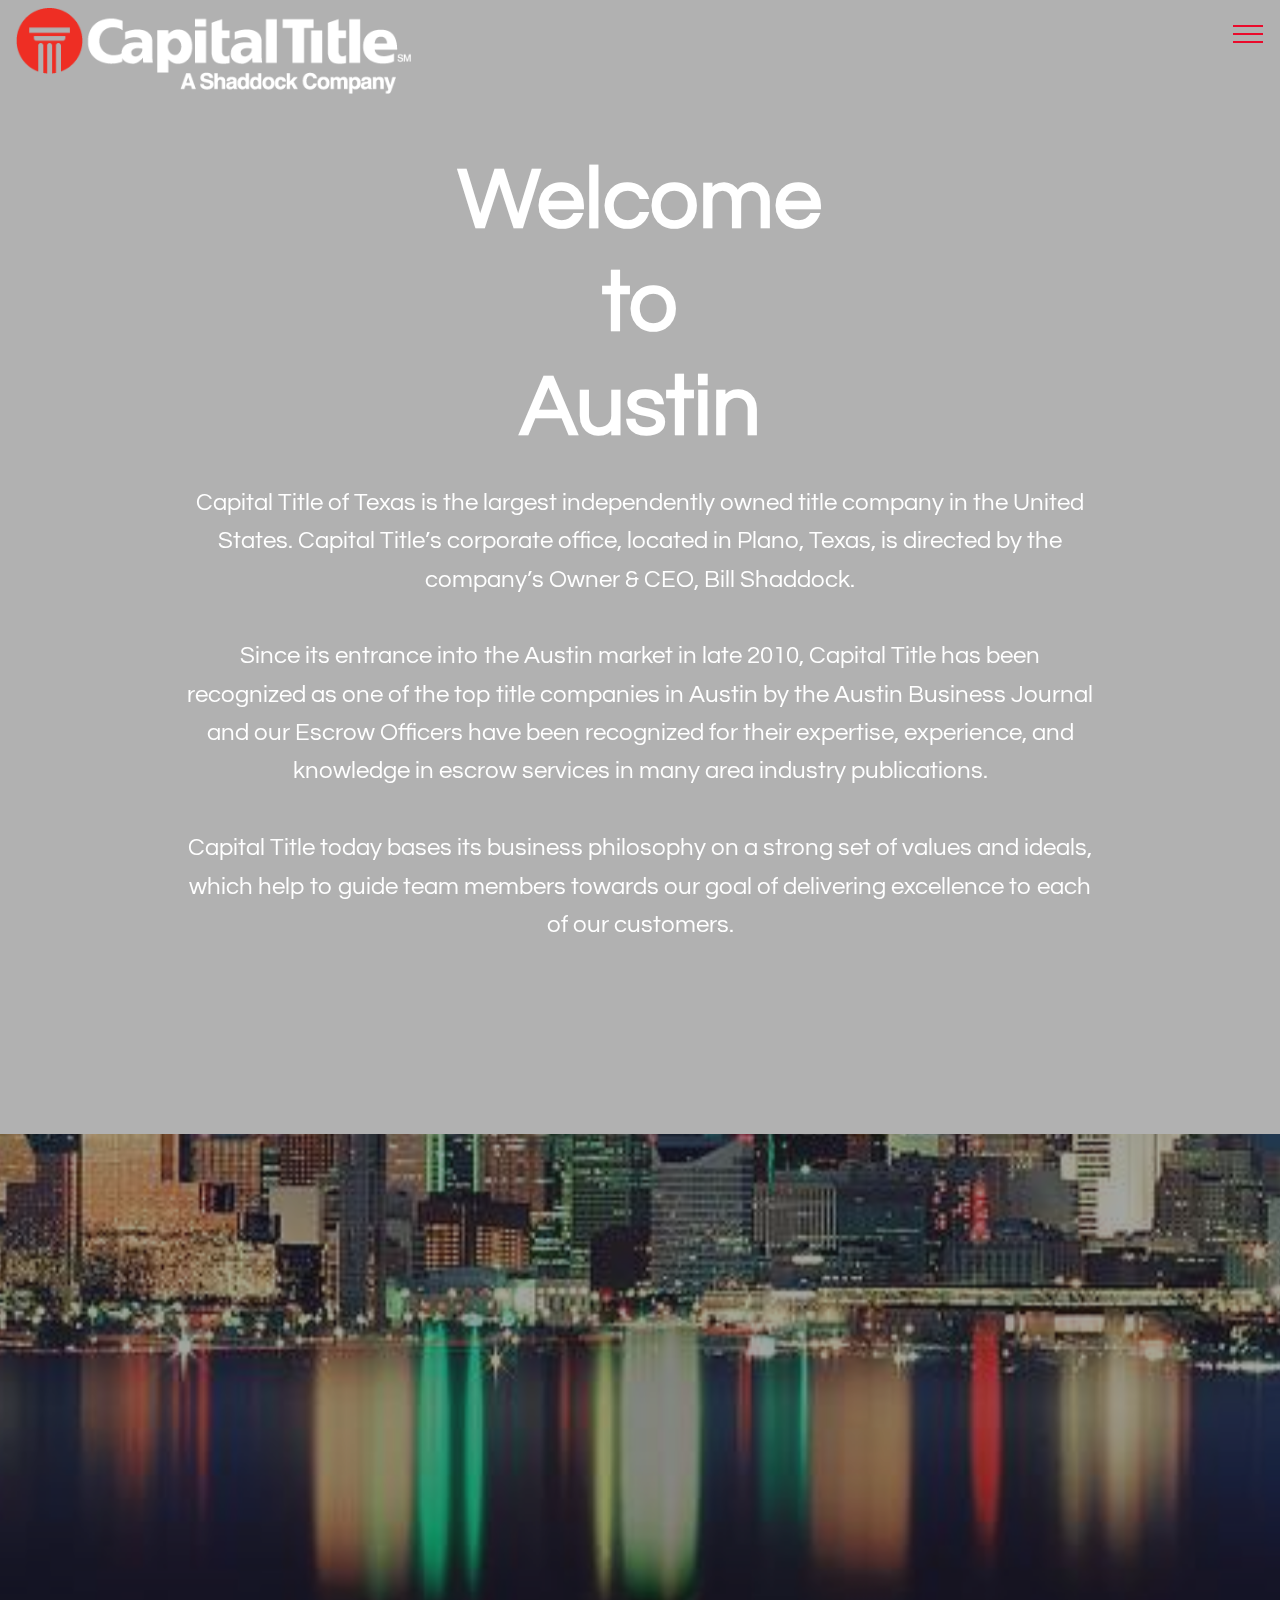
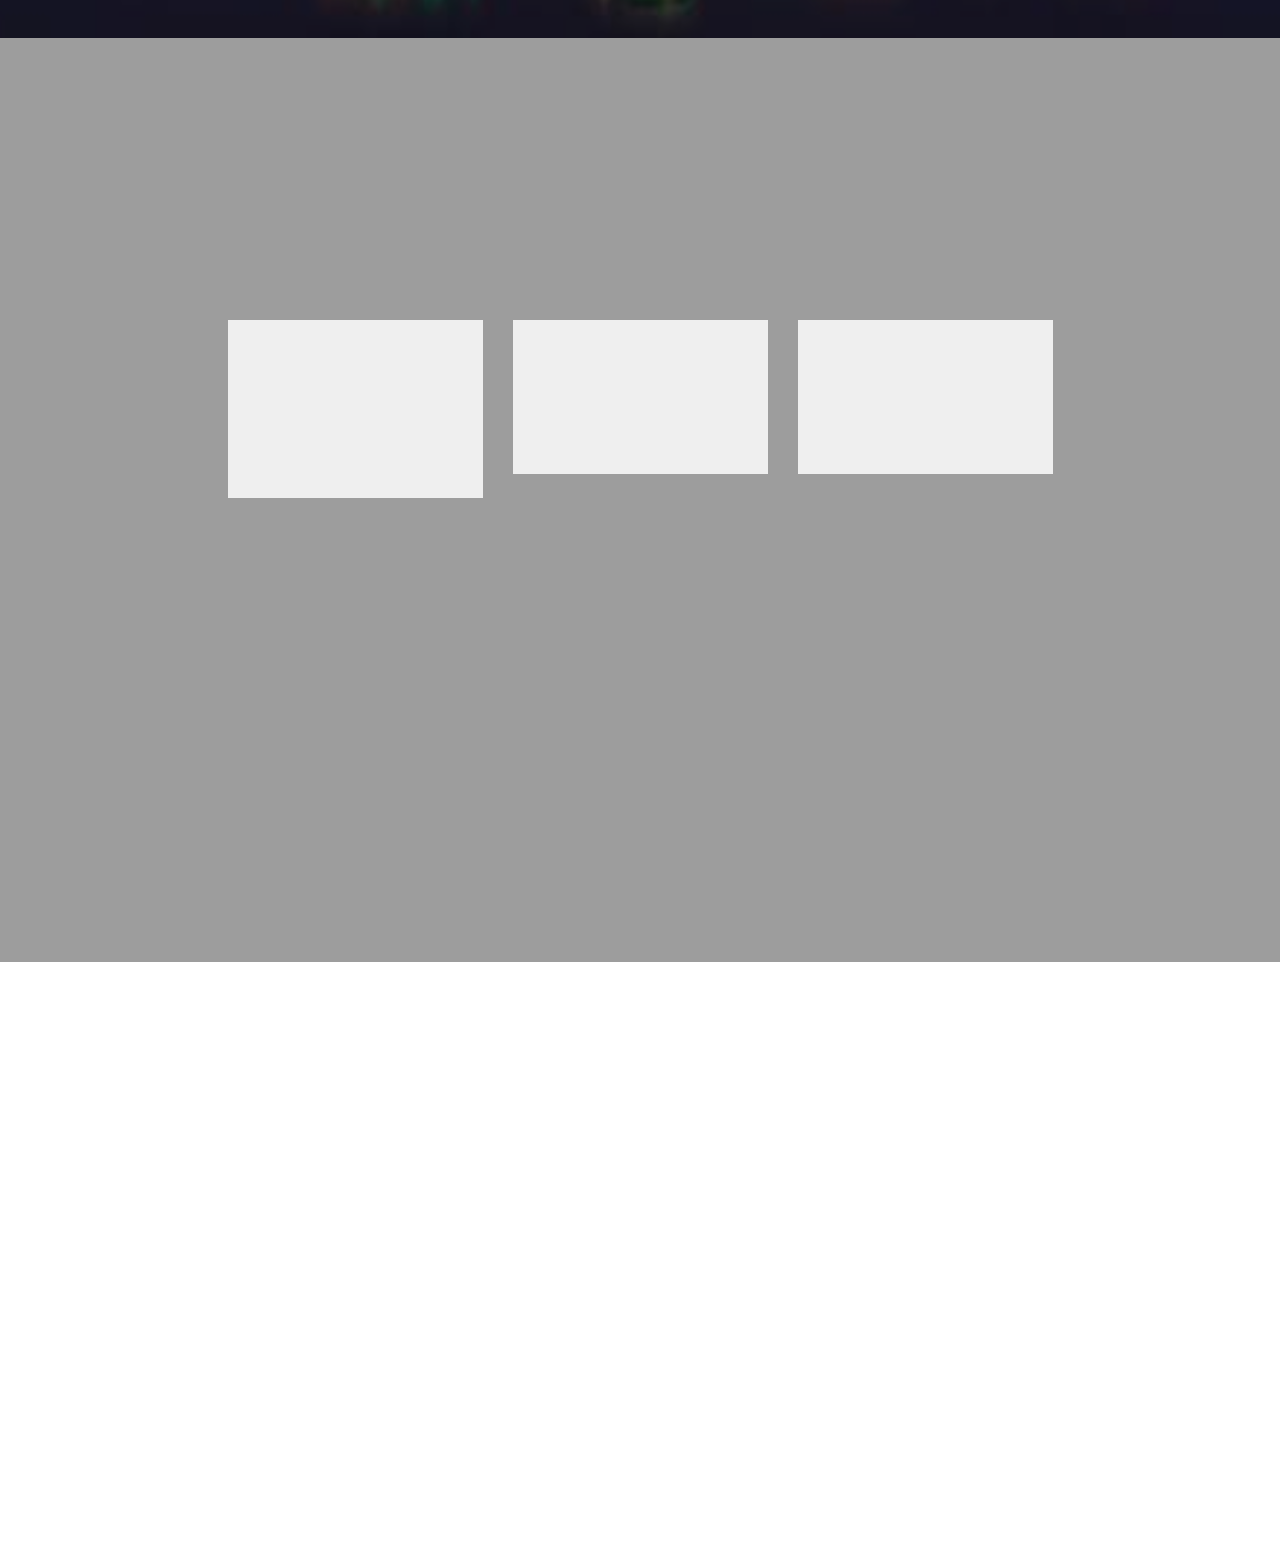
<file: Austin.html>
<!DOCTYPE html>
<html >
<head>
  <!-- Site made with Mobirise Website Builder v4.9.5, https://mobirise.com -->
  <meta charset="UTF-8">
  <meta http-equiv="X-UA-Compatible" content="IE=edge">
  <meta name="generator" content="Mobirise v4.9.5, mobirise.com">
  <meta name="viewport" content="width=device-width, initial-scale=1, minimum-scale=1">
  <link rel="shortcut icon" href="assets/images/capitaltitlelogo-whitelettering-new-448x98.png" type="image/x-icon">
  <meta name="description" content="">
  <title>Austin - Leadership Team</title>
  <link rel="stylesheet" href="assets/web/assets/mobirise-icons2/mobirise2.css">
  <link rel="stylesheet" href="assets/web/assets/mobirise-icons-bold/mobirise-icons-bold.css">
  <link rel="stylesheet" href="assets/web/assets/mobirise-icons/mobirise-icons.css">
  <link rel="stylesheet" href="assets/tether/tether.min.css">
  <link rel="stylesheet" href="assets/bootstrap/css/bootstrap.min.css">
  <link rel="stylesheet" href="assets/bootstrap/css/bootstrap-grid.min.css">
  <link rel="stylesheet" href="assets/bootstrap/css/bootstrap-reboot.min.css">
  <link rel="stylesheet" href="assets/animatecss/animate.min.css">
  <link rel="stylesheet" href="assets/dropdown/css/style.css">
  <link rel="stylesheet" href="assets/socicon/css/styles.css">
  <link rel="stylesheet" href="assets/theme/css/style.css">
  <link rel="stylesheet" href="assets/mobirise/css/mbr-additional.css" type="text/css">
  
  
  
</head>
<body>
  <section class="menu cid-qTkzRZLJNu" once="menu" id="menu1-a">

    

    <nav class="navbar navbar-expand beta-menu navbar-dropdown align-items-center navbar-fixed-top collapsed bg-color transparent">
        <button class="navbar-toggler navbar-toggler-right" type="button" data-toggle="collapse" data-target="#navbarSupportedContent" aria-controls="navbarSupportedContent" aria-expanded="false" aria-label="Toggle navigation">
            <div class="hamburger">
                <span></span>
                <span></span>
                <span></span>
                <span></span>
            </div>
        </button>
        <div class="menu-logo">
            <div class="navbar-brand">
                <span class="navbar-logo">
                    <a href="http://www.ctot.com" target="_blank">
                         <img src="assets/images/capitaltitlelogo-whitelettering-new-448x98.png" alt="Mobirise" title="" style="height: 5.4rem;">
                    </a>
                </span>
                
            </div>
        </div>
        <div class="collapse navbar-collapse" id="navbarSupportedContent">
            
            <div class="navbar-buttons mbr-section-btn"><a class="btn btn-sm btn-white display-4" href="mailto:abailey@ctot.com"><span class="mbri-touch mbr-iconfont mbr-iconfont-btn" style="color: rgb(35, 35, 35);"></span>
                    
                    Contact Alesha</a></div>
        </div>
    </nav>
</section>

<section class="engine"><a href="https://mobirise.info/g">build your own website for free</a></section><section class="header6 cid-rvFLBti3nR" data-bg-video="https://vimeo.com/347338235" id="header6-a">

    

    <div class="mbr-overlay" style="opacity: 0.3; background-color: rgb(35, 35, 35);">
    </div>

    <div class="container">
        <div class="row justify-content-md-center">
            <div class="mbr-white col-md-10">
                <h1 class="mbr-section-title align-center mbr-bold pb-3 mbr-fonts-style display-1"><div><br></div><div>Welcome </div><div>to</div><div>Austin</div></h1>
                <p class="mbr-text align-center pb-3 mbr-fonts-style display-7">Capital Title of Texas is the largest independently owned title company in the United States. Capital Title’s corporate office, located in Plano, Texas, is directed by the company’s Owner &amp; CEO, Bill Shaddock.<br><br>Since its entrance into the Austin market in late 2010, Capital Title has been recognized as one of the top title companies in Austin by the Austin Business Journal and our Escrow Officers have been recognized for their expertise, experience, and knowledge in escrow services in many area industry publications.<br><br>Capital Title today bases its business philosophy on a strong set of values and ideals, which help to guide team members towards our goal of delivering excellence to each of our customers.<br><br></p>
                <div class="mbr-section-btn align-center"><a class="btn btn-md btn-white-outline display-4" href="http://ctot.com/austin.html" target="_blank"><span class="mbri-responsive mbr-iconfont mbr-iconfont-btn"></span>Vist Capital Title Austin Website</a></div>
            </div>
        </div>
    </div>

    
</section>

<section class="team1 cid-rvL0F2p2rV mbr-parallax-background" id="team1-c">
    
    
    <div class="mbr-overlay" style="opacity: 0.4; background-color: rgb(35, 35, 35);">
    </div>
    <div class="container align-center">
        <h2 class="pb-3 mbr-fonts-style mbr-section-title display-2"><strong>The Capital Title</strong><div><strong>Austin&nbsp;</strong><strong>Leadership Team</strong></div></h2>
        <h3 class="pb-5 mbr-section-subtitle mbr-fonts-style mbr-light display-7">Capital Title has earned a reputation of trustworthy residential and commercial title services that have successfully helped serve lenders, developers, and investors to build strong and lasting relationships with their local community. Capital Title prides itself in providing excellent customer service and stopping at nothing to better serve their clients in order to facilitate the smoothest closing experience possible.</h3>
        <div class="row media-row">
            
        <div class="team-item col-lg-3 col-md-6">
                <div class="item-image">
                    <img src="assets/images/slozano.png" alt="" title="">
                </div>
                <div class="item-caption py-3">
                    <div class="item-name px-2">
                        <p class="mbr-fonts-style display-7"><strong>
                           Stephanie Lozano</strong></p>
                    </div>
                    <div class="item-role px-2">
                        <p>President Residential Escrow Services<br></p>
                    </div>
                    <div class="item-social pt-2">
                        <a href="tel:+1-210-2133243">
                            <span class="p-1 mbr-iconfont mbr-iconfont-social mbrib-mobile2" style="font-size: 50px; color: rgb(234, 10, 43); fill: rgb(234, 10, 43);"></span>
                        </a>
                        <a href="mailto:slozano@ctot.com">
                            <span class="p-1 mbr-iconfont mbr-iconfont-social mbrib-letter" style="font-size: 50px; color: rgb(234, 10, 43); fill: rgb(234, 10, 43);"></span>
                        </a>
                        <a href="http://ctot.com/annasheffield.html" target="_blank">
                            
                        </a>
                        <a href="https://www.linkedin.com/in/mobirise" target="_blank">
                            
                        </a>
                        <a href="https://www.instagram.com/mobirise/" target="_blank">
                            
                        </a>
                        <a href="https://www.youtube.com/channel/UCt_tncVAetpK5JeM8L-8jyw" target="_blank">    
                            
                        </a>
                    </div>
                </div>
            </div><div class="team-item col-lg-3 col-md-6">
                <div class="item-image">
                    <img src="assets/images/tberry.png" alt="" title="">
                </div>
                <div class="item-caption py-3">
                    <div class="item-name px-2">
                        <p class="mbr-fonts-style display-7"><strong>
                           Tom Berry</strong></p>
                    </div>
                    <div class="item-role px-2">
                        <p>President,&nbsp;Central Texas Region</p>
                    </div>
                    <div class="item-social pt-2">
                        <a href="tel:+1-512-8530146">
                            <span class="p-1 mbr-iconfont mbr-iconfont-social mbrib-mobile2" style="font-size: 50px; color: rgb(234, 10, 43); fill: rgb(234, 10, 43);"></span>
                        </a>
                        <a href="mailto:tberry@ctot.com">
                            <span class="p-1 mbr-iconfont mbr-iconfont-social mbrib-letter" style="font-size: 50px; color: rgb(234, 10, 43); fill: rgb(234, 10, 43);"></span>
                        </a>
                        <a href="http://ctot.com/kevinclark.html" target="_blank">
                            
                        </a>
                        <a href="https://www.linkedin.com/in/mobirise" target="_blank">
                            
                        </a>
                        <a href="https://www.instagram.com/mobirise/" target="_blank">
                            
                        </a>
                        <a href="https://www.youtube.com/channel/UCt_tncVAetpK5JeM8L-8jyw" target="_blank">    
                            
                        </a>
                    </div>
                </div>
            </div><div class="team-item col-lg-3 col-md-6">
                <div class="item-image">
                    <img src="assets/images/mfawcett.png" alt="" title="">
                </div>
                <div class="item-caption py-3">
                    <div class="item-name px-2">
                        <p class="mbr-fonts-style display-7"><strong>
                           Michele Fawcett</strong></p>
                    </div>
                    <div class="item-role px-2">
                        <p>Regional VP of Sales</p>
                    </div>
                    <div class="item-social pt-2">
                        <a href="tel:+1-210-4655250">
                            <span class="p-1 mbr-iconfont mbr-iconfont-social mbrib-mobile2" style="font-size: 50px; color: rgb(234, 10, 43); fill: rgb(234, 10, 43);"></span>
                        </a>
                        <a href="mailto:mfawcett@ctot.com">
                            <span class="p-1 mbr-iconfont mbr-iconfont-social mbrib-letter" style="font-size: 50px; color: rgb(234, 10, 43); fill: rgb(234, 10, 43);"></span>
                        </a>
                        <a href="http://ctot.com/phillipscalise.html" target="_blank">
                            
                        </a>
                        <a href="https://www.linkedin.com/in/mobirise" target="_blank">
                            
                        </a>
                        <a href="https://www.instagram.com/mobirise/" target="_blank">
                            
                        </a>
                        <a href="https://www.youtube.com/channel/UCt_tncVAetpK5JeM8L-8jyw" target="_blank">    
                            
                        </a>
                    </div>
                </div>
            </div></div>    
    </div>
</section>

<section class="header1 cid-rvQknEv7rB mbr-parallax-background" id="header1-h">

    

    <div class="mbr-overlay" style="opacity: 0.4; background-color: rgb(35, 35, 35);">
    </div>

    <div class="container">
        <div class="row justify-content-md-center">
            <div class="mbr-white col-md-10">
                
                
                <p class="mbr-text align-center pb-3 mbr-fonts-style display-7">
                    Capital Title has grown and prospered and now serves its statewide customers with over 85 branch offices serving the Dallas-Fort Worth, Houston, Beaumont-Orange, Austin, San Antonio, and South Texas metroplexes.</p>
                <div class="mbr-section-btn align-center"><a class="btn btn-md btn-secondary display-4" href="http://ctot.com/austinlocations.html" target="_blank"><span class="mbrib-map-pin mbr-iconfont mbr-iconfont-btn"></span>
                        View Austin Area Office Locations</a></div>
            </div>
        </div>
    </div>

</section>

<section class="mbr-section info1 cid-rvFs8EIQl9" id="info1-g">

    

    
    <div class="container">
        <div class="row justify-content-center content-row">
            <div class="media-container-column title col-12 col-lg-7 col-md-6">
                
                <h2 class="align-left mbr-bold mbr-fonts-style display-2">Are you ready to complete your onboarding SuccessPath?&nbsp;</h2>
            </div>
            <div class="media-container-column col-12 col-lg-3 col-md-4">
                <div class="mbr-section-btn align-right py-4"><a class="btn btn-secondary display-4" href="https://authorityscope.github.io/CTOT-NewHire-Main/index.html" target="_blank"><span class="mobi-mbri mobi-mbri-touch mbr-iconfont mbr-iconfont-btn" style="color: rgb(255, 255, 255);"></span>Back to SuccessPath</a></div>
            </div>
        </div>
    </div>
</section>

<section class="cid-rvFrZQ7Vmw mbr-reveal" id="footer5-f">

    

    

    <div class="container">
        <div class="media-container-row">
            <div class="col-md-3">
                <div class="media-wrap">
                    <a href="http://ctot.com/austin.html">
                       <img src="assets/images/ctot-logo-top.png" alt="Mobirise" title="">
                    </a>
                </div>
            </div>
            <div class="col-md-9">
                <p class="mbr-text align-right links mbr-fonts-style display-4">
                    <strong><a href="http://ctot.com/about.html" class="text-black" target="_blank">ABOUT</a> &nbsp;&nbsp;&nbsp;&nbsp;&nbsp; &nbsp; &nbsp; &nbsp; &nbsp; &nbsp; &nbsp; &nbsp; &nbsp; &nbsp; &nbsp; &nbsp; &nbsp;&nbsp;<a href="http://ctot.com/careers.html" class="text-black" target="_blank">CAREERS</a> &nbsp;&nbsp;&nbsp;&nbsp;&nbsp;</strong></p>
            </div>
        </div>
        <div class="footer-lower">
            <div class="media-container-row">
                <div class="col-md-12">
                    <hr>
                </div>
            </div>
            <div class="media-container-row mbr-white">
                <div class="col-md-6 copyright">
                    <p class="mbr-text mbr-fonts-style display-4">
                        © Copyright 2019 Capital Title of Texas, LLC - All Rights Reserved
                    </p>
                </div>
                <div class="col-md-6">
                    
                </div>
            </div>
        </div>
    </div>
</section>


  <script src="assets/web/assets/jquery/jquery.min.js"></script>
  <script src="assets/tether/tether.min.js"></script>
  <script src="assets/popper/popper.min.js"></script>
  <script src="assets/bootstrap/js/bootstrap.min.js"></script>
  <script src="assets/ytplayer/jquery.mb.ytplayer.min.js"></script>
  <script src="assets/viewportchecker/jquery.viewportchecker.js"></script>
  <script src="assets/smoothscroll/smooth-scroll.js"></script>
  <script src="assets/vimeoplayer/jquery.mb.vimeo_player.js"></script>
  <script src="assets/parallax/jarallax.min.js"></script>
  <script src="assets/dropdown/js/script.min.js"></script>
  <script src="assets/touchswipe/jquery.touch-swipe.min.js"></script>
  <script src="assets/theme/js/script.js"></script>
  
  
  <input name="animation" type="hidden">
  </body>
</html>
</file>
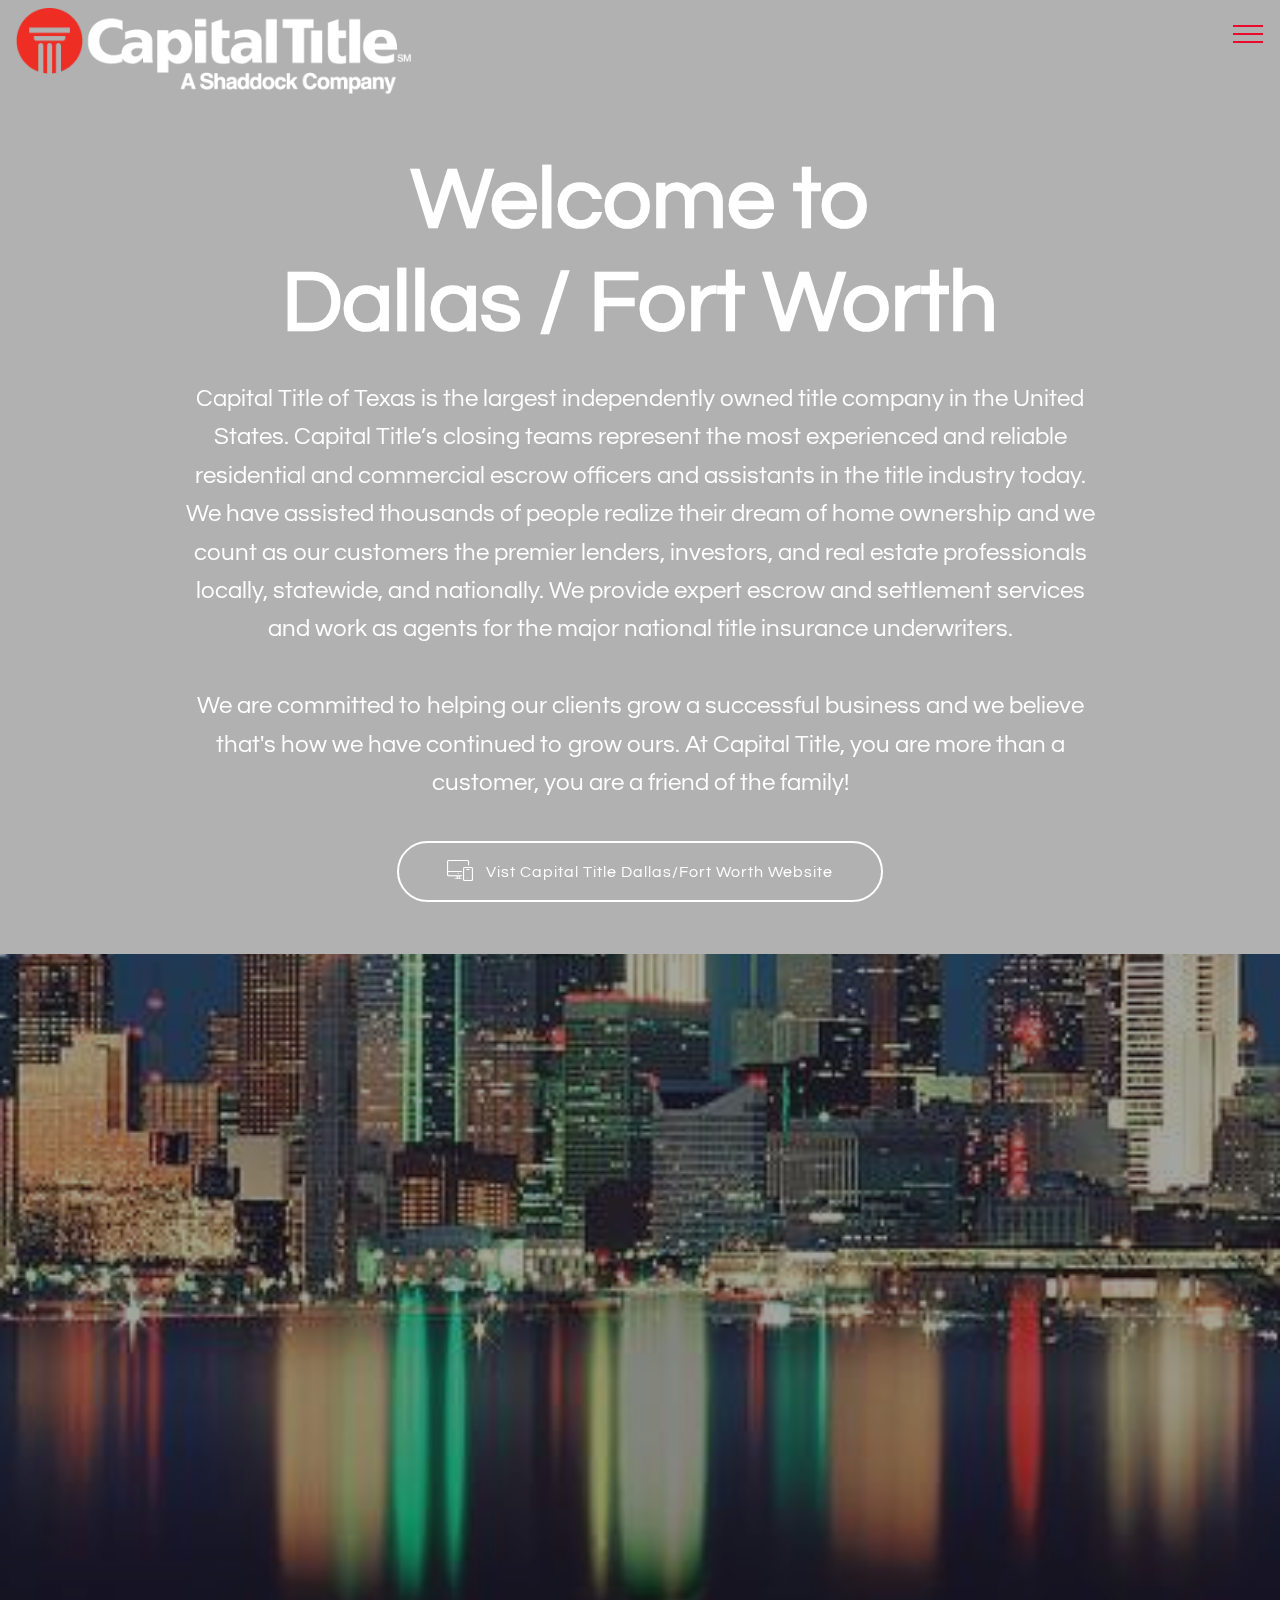
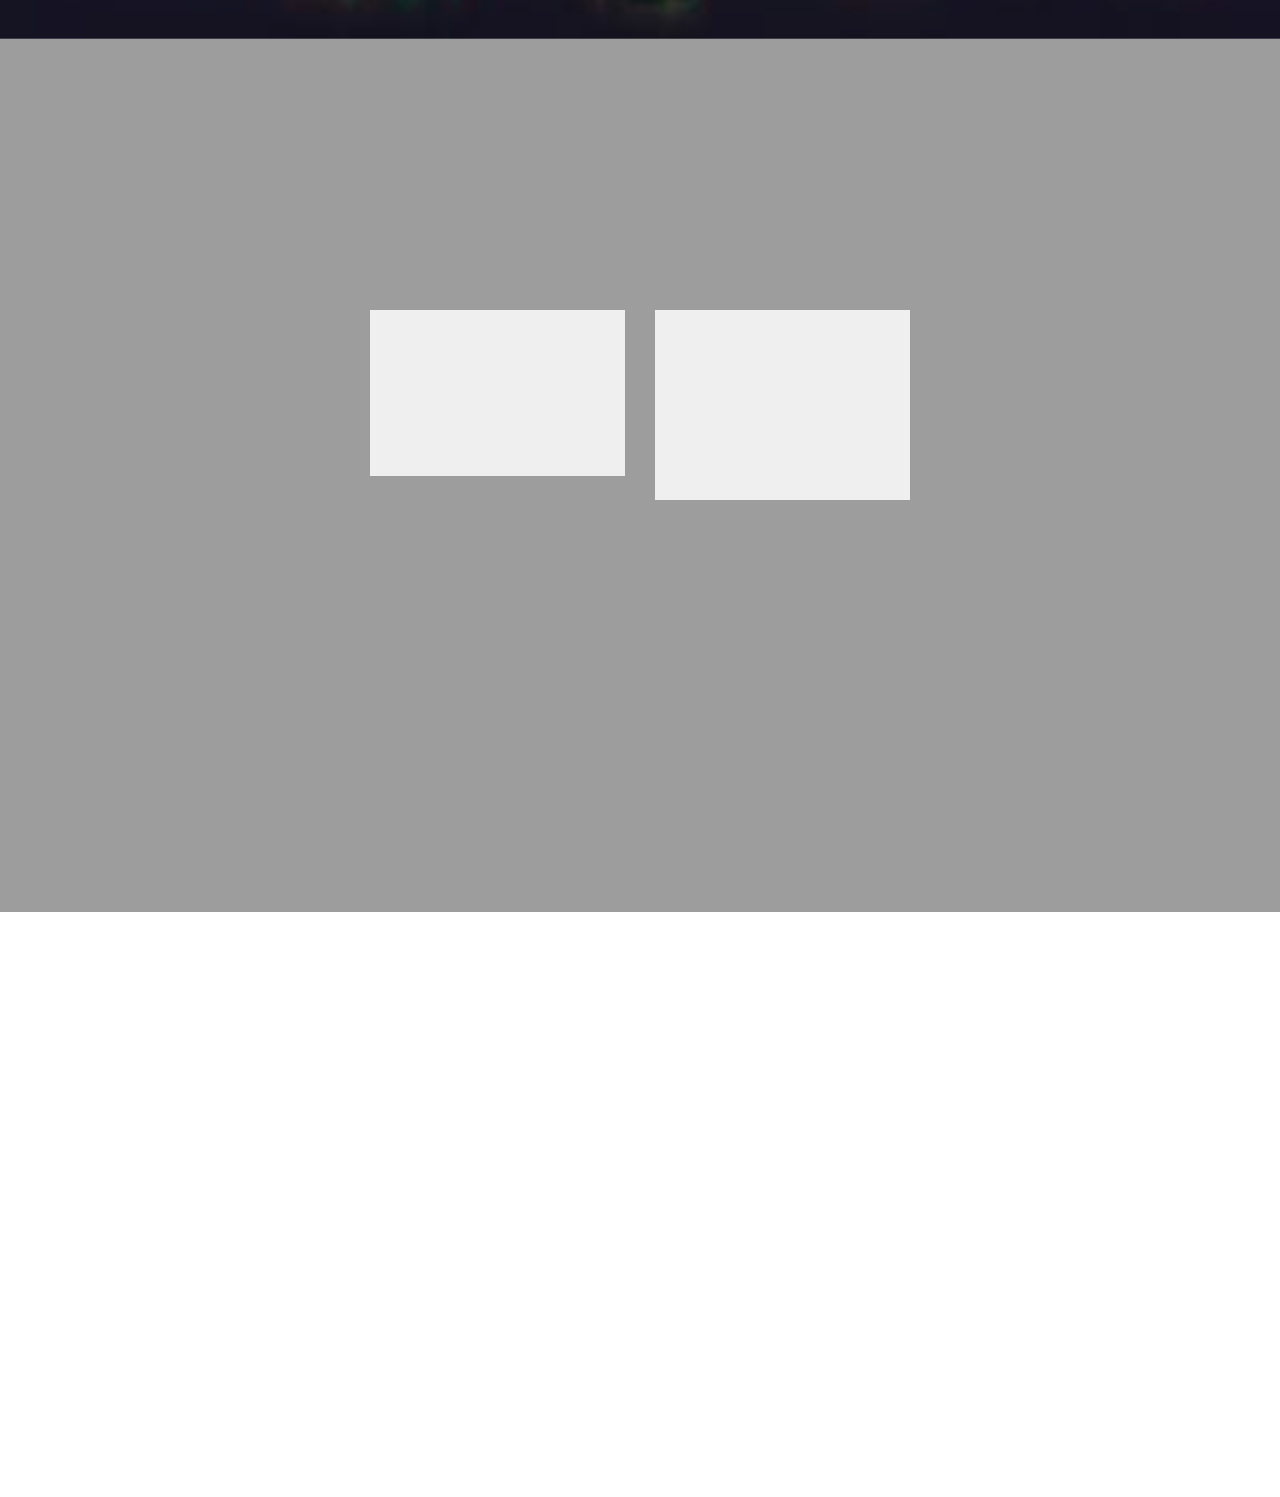
<file: DFW-FTW.html>
<!DOCTYPE html>
<html >
<head>
  <!-- Site made with Mobirise Website Builder v4.9.5, https://mobirise.com -->
  <meta charset="UTF-8">
  <meta http-equiv="X-UA-Compatible" content="IE=edge">
  <meta name="generator" content="Mobirise v4.9.5, mobirise.com">
  <meta name="viewport" content="width=device-width, initial-scale=1, minimum-scale=1">
  <link rel="shortcut icon" href="assets/images/capitaltitlelogo-whitelettering-new-448x98.png" type="image/x-icon">
  <meta name="description" content="">
  <title>Dallas / Fort Worth - Leadership Team</title>
  <link rel="stylesheet" href="assets/web/assets/mobirise-icons2/mobirise2.css">
  <link rel="stylesheet" href="assets/web/assets/mobirise-icons-bold/mobirise-icons-bold.css">
  <link rel="stylesheet" href="assets/web/assets/mobirise-icons/mobirise-icons.css">
  <link rel="stylesheet" href="assets/tether/tether.min.css">
  <link rel="stylesheet" href="assets/bootstrap/css/bootstrap.min.css">
  <link rel="stylesheet" href="assets/bootstrap/css/bootstrap-grid.min.css">
  <link rel="stylesheet" href="assets/bootstrap/css/bootstrap-reboot.min.css">
  <link rel="stylesheet" href="assets/animatecss/animate.min.css">
  <link rel="stylesheet" href="assets/dropdown/css/style.css">
  <link rel="stylesheet" href="assets/socicon/css/styles.css">
  <link rel="stylesheet" href="assets/theme/css/style.css">
  <link rel="stylesheet" href="assets/mobirise/css/mbr-additional.css" type="text/css">
  
  
  
</head>
<body>
  <section class="menu cid-qTkzRZLJNu" once="menu" id="menu1-a">

    

    <nav class="navbar navbar-expand beta-menu navbar-dropdown align-items-center navbar-fixed-top collapsed bg-color transparent">
        <button class="navbar-toggler navbar-toggler-right" type="button" data-toggle="collapse" data-target="#navbarSupportedContent" aria-controls="navbarSupportedContent" aria-expanded="false" aria-label="Toggle navigation">
            <div class="hamburger">
                <span></span>
                <span></span>
                <span></span>
                <span></span>
            </div>
        </button>
        <div class="menu-logo">
            <div class="navbar-brand">
                <span class="navbar-logo">
                    <a href="http://www.ctot.com" target="_blank">
                         <img src="assets/images/capitaltitlelogo-whitelettering-new-448x98.png" alt="Mobirise" title="" style="height: 5.4rem;">
                    </a>
                </span>
                
            </div>
        </div>
        <div class="collapse navbar-collapse" id="navbarSupportedContent">
            
            <div class="navbar-buttons mbr-section-btn"><a class="btn btn-sm btn-white display-4" href="mailto:abailey@ctot.com"><span class="mbri-touch mbr-iconfont mbr-iconfont-btn" style="color: rgb(35, 35, 35);"></span>
                    
                    Contact Alesha</a></div>
        </div>
    </nav>
</section>

<section class="engine"><a href="https://mobirise.info/t">free amp template</a></section><section class="header6 cid-rvFLBti3nR" data-bg-video="https://vimeo.com/347338271" id="header6-a">

    

    <div class="mbr-overlay" style="opacity: 0.3; background-color: rgb(35, 35, 35);">
    </div>

    <div class="container">
        <div class="row justify-content-md-center">
            <div class="mbr-white col-md-10">
                <h1 class="mbr-section-title align-center mbr-bold pb-3 mbr-fonts-style display-1"><div><br></div><div>Welcome&nbsp;<span style="font-size: 5.4rem;">to</span></div><div>Dallas / Fort Worth</div></h1>
                <p class="mbr-text align-center pb-3 mbr-fonts-style display-7">Capital Title of Texas is the largest independently owned title company in the United States.&nbsp;Capital Title’s closing teams represent the most experienced and reliable residential and commercial escrow officers and assistants in the title industry today. We have assisted thousands of people realize their dream of home ownership and we count as our customers the premier lenders, investors, and real estate professionals locally, statewide, and nationally. We provide expert escrow and settlement services and work as agents for the major national title insurance underwriters.<br><br>We are committed to helping our clients grow a successful business and we believe that's how we have continued to grow ours. At Capital Title, you are more than a customer, you are a friend of the family!<br></p>
                <div class="mbr-section-btn align-center"><a class="btn btn-md btn-white-outline display-4" href="http://ctot.com/dfw.html" target="_blank"><span class="mbri-responsive mbr-iconfont mbr-iconfont-btn"></span>Vist Capital Title Dallas/Fort Worth Website</a></div>
            </div>
        </div>
    </div>

    
</section>

<section class="team1 cid-rvL0F2p2rV mbr-parallax-background" id="team1-c">
    
    
    <div class="mbr-overlay" style="opacity: 0.4; background-color: rgb(35, 35, 35);">
    </div>
    <div class="container align-center">
        <h2 class="pb-3 mbr-fonts-style mbr-section-title display-2"><strong>The Capital Title </strong><br><strong>Dallas / Fort Worth</strong><div><strong>Leadership Team</strong></div></h2>
        <h3 class="pb-5 mbr-section-subtitle mbr-fonts-style mbr-light display-7">Capital Title has earned a reputation of trustworthy residential and commercial title services that have successfully helped serve lenders, developers, and investors to build strong and lasting relationships with their local community. Capital Title prides itself in providing excellent customer service and stopping at nothing to better serve their clients in order to facilitate the smoothest closing experience possible.<br><br>Capital Title today bases its business philosophy on a strong set of values and ideals, which help to guide team members towards our goal of delivering excellence to each of our customers.</h3>
        <div class="row media-row">
            
        <div class="team-item col-lg-3 col-md-6">
                <div class="item-image">
                    <img src="assets/images/bshaddock.png" alt="" title="">
                </div>
                <div class="item-caption py-3">
                    <div class="item-name px-2">
                        <p class="mbr-fonts-style display-5"><strong>
                           Bill Shaddock</strong></p>
                    </div>
                    <div class="item-role px-2">
                        <p>Owner &amp; CEO<br></p>
                    </div>
                    <div class="item-social pt-2">
                        <a href="tel:+1-214-2329252">
                            <span class="p-1 mbr-iconfont mbr-iconfont-social mbrib-mobile2" style="font-size: 50px; color: rgb(234, 10, 43); fill: rgb(234, 10, 43);"></span>
                        </a>
                        <a href="mailto:bshaddock@ctot.com">
                            <span class="p-1 mbr-iconfont mbr-iconfont-social mbrib-letter" style="font-size: 50px; color: rgb(234, 10, 43); fill: rgb(234, 10, 43);"></span>
                        </a>
                        <a href="http://marketing.ctot.com/acton/attachment/8395/f-37ee441b-0dc8-4a48-889f-50154220484b/1/-/-/-/-/Bill%20Shaddock%20-%20Bio.pdf" target="_blank">
                            <span class="p-1 mbr-iconfont mbr-iconfont-social mbrib-info" style="font-size: 50px; color: rgb(234, 10, 43); fill: rgb(234, 10, 43);"></span>
                        </a>
                        <a href="https://www.linkedin.com/in/mobirise" target="_blank">
                            
                        </a>
                        <a href="https://www.instagram.com/mobirise/" target="_blank">
                            
                        </a>
                        <a href="https://www.youtube.com/channel/UCt_tncVAetpK5JeM8L-8jyw" target="_blank">    
                            
                        </a>
                    </div>
                </div>
            </div><div class="team-item col-lg-3 col-md-6">
                <div class="item-image">
                    <img src="assets/images/tmcmahon.png" alt="" title="">
                </div>
                <div class="item-caption py-3">
                    <div class="item-name px-2">
                        <p class="mbr-fonts-style display-5"><strong>
                           Tracy McMahon</strong></p>
                    </div>
                    <div class="item-role px-2">
                        <p>Chief Operations Officer / Attorney</p>
                    </div>
                    <div class="item-social pt-2">
                        <a href="tel:+1-817-9889008">
                            <span class="p-1 mbr-iconfont mbr-iconfont-social mbrib-mobile2" style="font-size: 50px; color: rgb(234, 10, 43); fill: rgb(234, 10, 43);"></span>
                        </a>
                        <a href="mailto:tmcmahon@ctot.com">
                            <span class="p-1 mbr-iconfont mbr-iconfont-social mbrib-letter" style="font-size: 50px; color: rgb(234, 10, 43); fill: rgb(234, 10, 43);"></span>
                        </a>
                        <a href="http://marketing.ctot.com/acton/attachment/8395/f-25f4be95-3935-4b9b-9f62-5fc65066f7dc/1/-/-/-/-/Tracy%20McMahon%20-%20Bio.pdf" target="_blank">
                            <span class="p-1 mbr-iconfont mbr-iconfont-social mbrib-info" style="font-size: 50px; color: rgb(234, 10, 43); fill: rgb(234, 10, 43);"></span>
                        </a>
                        <a href="https://www.linkedin.com/in/mobirise" target="_blank">
                            
                        </a>
                        <a href="https://www.instagram.com/mobirise/" target="_blank">
                            
                        </a>
                        <a href="https://www.youtube.com/channel/UCt_tncVAetpK5JeM8L-8jyw" target="_blank">    
                            
                        </a>
                    </div>
                </div>
            </div></div>    
    </div>
</section>

<section class="header1 cid-rvQgXvpZPn mbr-parallax-background" id="header1-e">

    

    <div class="mbr-overlay" style="opacity: 0.4; background-color: rgb(35, 35, 35);">
    </div>

    <div class="container">
        <div class="row justify-content-md-center">
            <div class="mbr-white col-md-10">
                
                
                <p class="mbr-text align-center pb-3 mbr-fonts-style display-7">Capital Title has grown and prospered and now serves its statewide customers with over 85 branch offices serving the Dallas-Fort Worth, Houston, Beaumont-Orange, Austin, San Antonio, and South Texas metroplexes. Capital Title’s corporate office, located in Plano, Texas, is directed by the company’s Owner &amp; CEO, Bill Shaddock.</p>
                <div class="mbr-section-btn align-center"><a class="btn btn-md btn-secondary display-4" href="http://ctot.com/dfwlocations.html" target="_blank"><span class="mbrib-map-pin mbr-iconfont mbr-iconfont-btn" style="color: rgb(255, 255, 255);"></span>
                        View Dallas / Fort Worth Office Locations</a></div>
            </div>
        </div>
    </div>

</section>

<section class="mbr-section info1 cid-rvFs8EIQl9" id="info1-g">

    

    
    <div class="container">
        <div class="row justify-content-center content-row">
            <div class="media-container-column title col-12 col-lg-7 col-md-6">
                
                <h2 class="align-left mbr-bold mbr-fonts-style display-2">Are you ready to complete your onboarding SuccessPath?&nbsp;</h2>
            </div>
            <div class="media-container-column col-12 col-lg-3 col-md-4">
                <div class="mbr-section-btn align-right py-4"><a class="btn btn-secondary display-4" href="https://authorityscope.github.io/CTOT-NewHire-Main/index.html" target="_blank"><span class="mobi-mbri mobi-mbri-touch mbr-iconfont mbr-iconfont-btn" style="color: rgb(255, 255, 255);"></span>Back to SuccessPath</a></div>
            </div>
        </div>
    </div>
</section>

<section class="cid-rvFrZQ7Vmw mbr-reveal" id="footer5-f">

    

    

    <div class="container">
        <div class="media-container-row">
            <div class="col-md-3">
                <div class="media-wrap">
                    <a href="http://ctot.com/dfw.html">
                       <img src="assets/images/ctot-logo-top.png" alt="Mobirise" title="">
                    </a>
                </div>
            </div>
            <div class="col-md-9">
                <p class="mbr-text align-right links mbr-fonts-style display-4">
                    <strong><a href="http://ctot.com/about.html" class="text-black" target="_blank">ABOUT</a> &nbsp;&nbsp;&nbsp;&nbsp;&nbsp; &nbsp; &nbsp; &nbsp; &nbsp; &nbsp; &nbsp; &nbsp; &nbsp; &nbsp; &nbsp; &nbsp; &nbsp;&nbsp;<a href="http://ctot.com/careers.html" class="text-black" target="_blank">CAREERS</a> &nbsp;&nbsp;&nbsp;&nbsp;&nbsp;</strong></p>
            </div>
        </div>
        <div class="footer-lower">
            <div class="media-container-row">
                <div class="col-md-12">
                    <hr>
                </div>
            </div>
            <div class="media-container-row mbr-white">
                <div class="col-md-6 copyright">
                    <p class="mbr-text mbr-fonts-style display-4">
                        © Copyright 2019 Capital Title of Texas, LLC - All Rights Reserved
                    </p>
                </div>
                <div class="col-md-6">
                    
                </div>
            </div>
        </div>
    </div>
</section>


  <script src="assets/web/assets/jquery/jquery.min.js"></script>
  <script src="assets/tether/tether.min.js"></script>
  <script src="assets/popper/popper.min.js"></script>
  <script src="assets/bootstrap/js/bootstrap.min.js"></script>
  <script src="assets/ytplayer/jquery.mb.ytplayer.min.js"></script>
  <script src="assets/viewportchecker/jquery.viewportchecker.js"></script>
  <script src="assets/smoothscroll/smooth-scroll.js"></script>
  <script src="assets/vimeoplayer/jquery.mb.vimeo_player.js"></script>
  <script src="assets/parallax/jarallax.min.js"></script>
  <script src="assets/dropdown/js/script.min.js"></script>
  <script src="assets/touchswipe/jquery.touch-swipe.min.js"></script>
  <script src="assets/theme/js/script.js"></script>
  
  
  <input name="animation" type="hidden">
  </body>
</html>
</file>
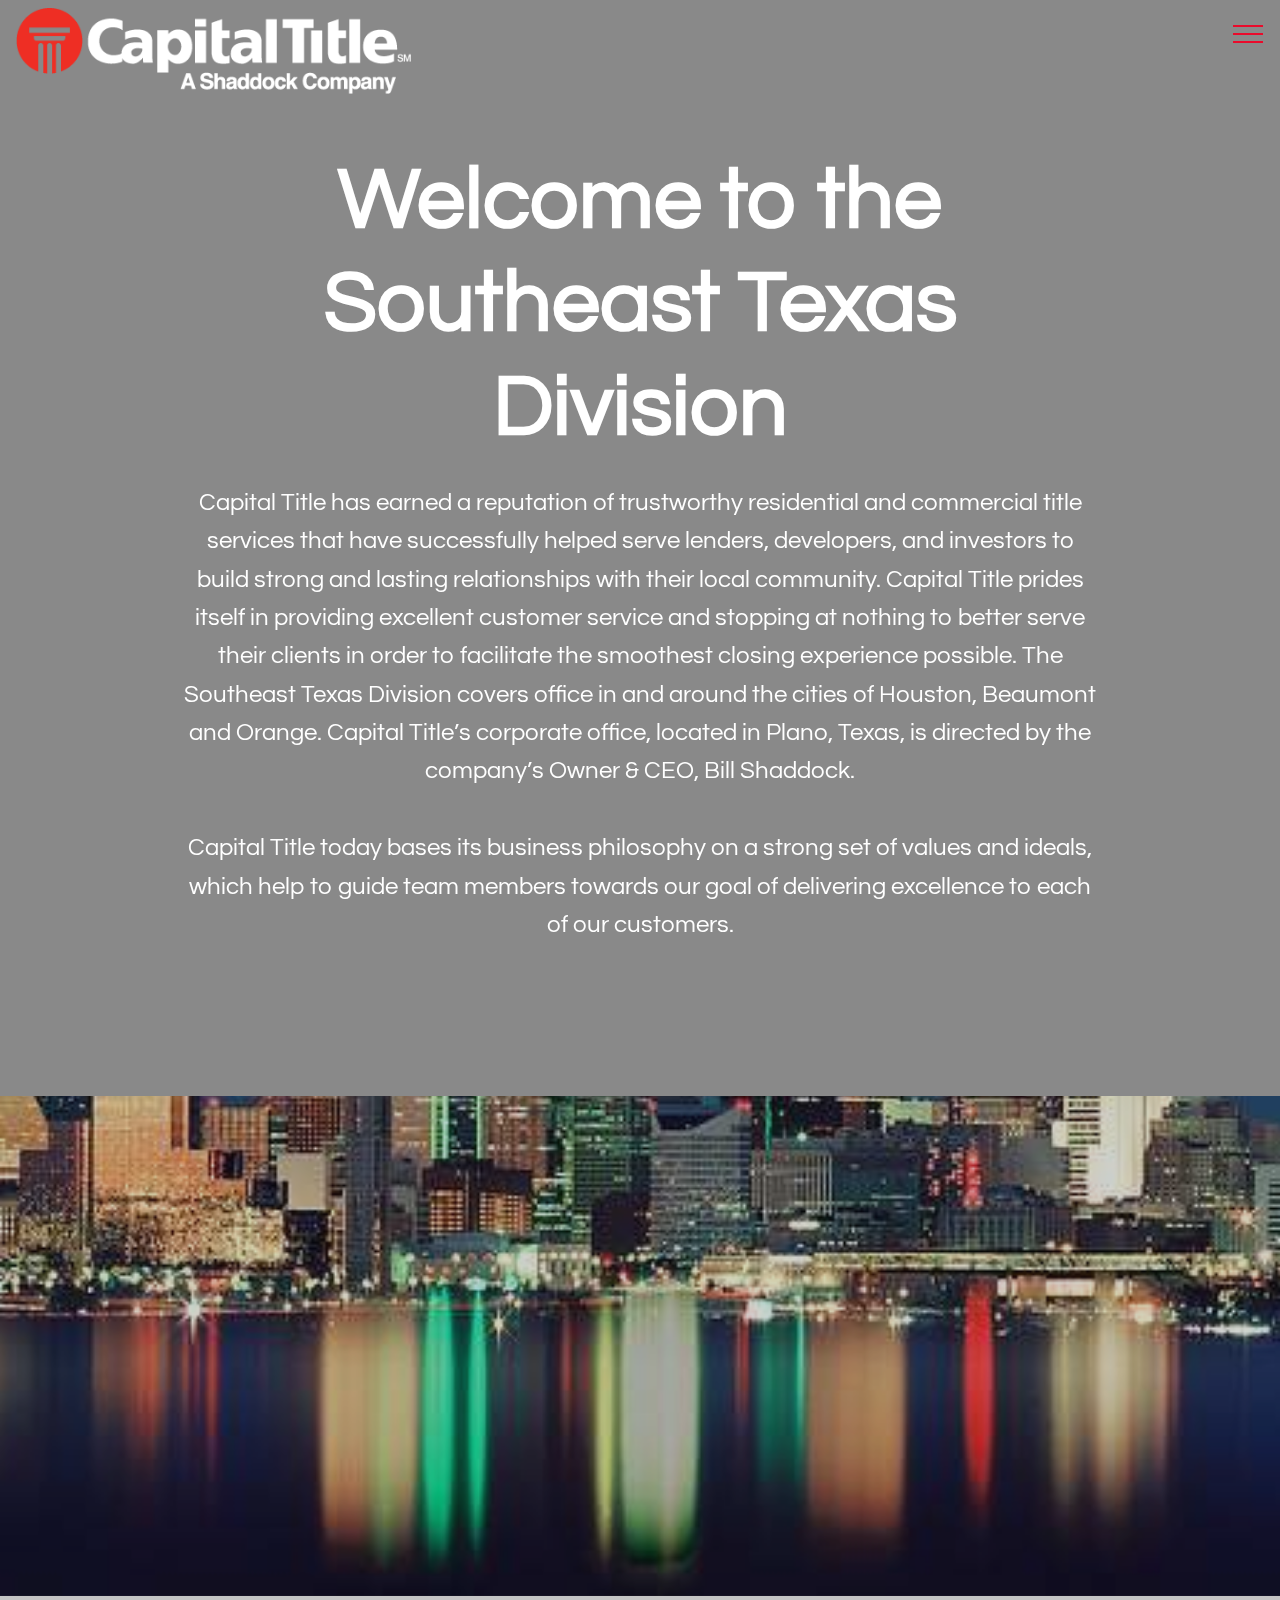
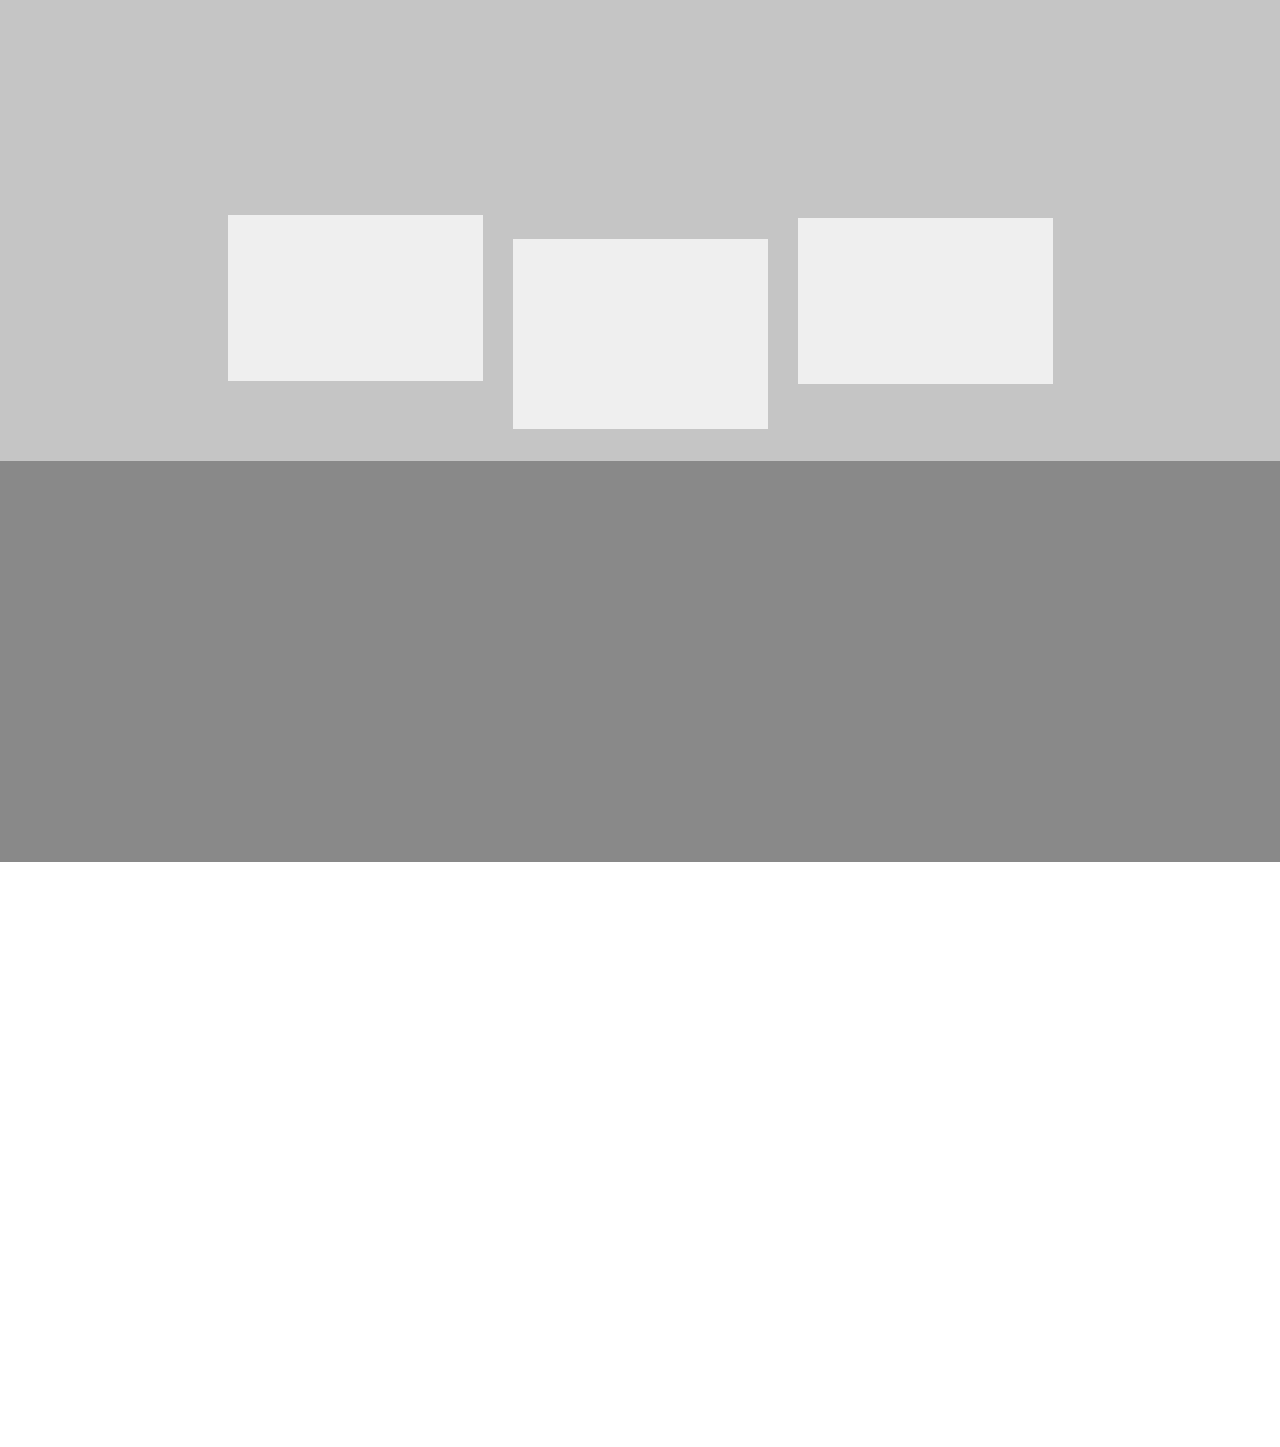
<file: Houston.html>
<!DOCTYPE html>
<html >
<head>
  <!-- Site made with Mobirise Website Builder v4.9.5, https://mobirise.com -->
  <meta charset="UTF-8">
  <meta http-equiv="X-UA-Compatible" content="IE=edge">
  <meta name="generator" content="Mobirise v4.9.5, mobirise.com">
  <meta name="viewport" content="width=device-width, initial-scale=1, minimum-scale=1">
  <link rel="shortcut icon" href="assets/images/capitaltitlelogo-whitelettering-new-448x98.png" type="image/x-icon">
  <meta name="description" content="">
  <title>Houston - Leadership Team</title>
  <link rel="stylesheet" href="assets/web/assets/mobirise-icons2/mobirise2.css">
  <link rel="stylesheet" href="assets/web/assets/mobirise-icons-bold/mobirise-icons-bold.css">
  <link rel="stylesheet" href="assets/web/assets/mobirise-icons/mobirise-icons.css">
  <link rel="stylesheet" href="assets/tether/tether.min.css">
  <link rel="stylesheet" href="assets/bootstrap/css/bootstrap.min.css">
  <link rel="stylesheet" href="assets/bootstrap/css/bootstrap-grid.min.css">
  <link rel="stylesheet" href="assets/bootstrap/css/bootstrap-reboot.min.css">
  <link rel="stylesheet" href="assets/animatecss/animate.min.css">
  <link rel="stylesheet" href="assets/dropdown/css/style.css">
  <link rel="stylesheet" href="assets/socicon/css/styles.css">
  <link rel="stylesheet" href="assets/theme/css/style.css">
  <link rel="stylesheet" href="assets/mobirise/css/mbr-additional.css" type="text/css">
  
  
  
</head>
<body>
  <section class="menu cid-qTkzRZLJNu" once="menu" id="menu1-a">

    

    <nav class="navbar navbar-expand beta-menu navbar-dropdown align-items-center navbar-fixed-top collapsed bg-color transparent">
        <button class="navbar-toggler navbar-toggler-right" type="button" data-toggle="collapse" data-target="#navbarSupportedContent" aria-controls="navbarSupportedContent" aria-expanded="false" aria-label="Toggle navigation">
            <div class="hamburger">
                <span></span>
                <span></span>
                <span></span>
                <span></span>
            </div>
        </button>
        <div class="menu-logo">
            <div class="navbar-brand">
                <span class="navbar-logo">
                    <a href="http://www.ctot.com" target="_blank">
                         <img src="assets/images/capitaltitlelogo-whitelettering-new-448x98.png" alt="Mobirise" title="" style="height: 5.4rem;">
                    </a>
                </span>
                
            </div>
        </div>
        <div class="collapse navbar-collapse" id="navbarSupportedContent">
            
            <div class="navbar-buttons mbr-section-btn"><a class="btn btn-sm btn-white display-4" href="mailto:abailey@ctot.com"><span class="mbri-touch mbr-iconfont mbr-iconfont-btn" style="color: rgb(35, 35, 35);"></span>
                    
                    Contact Alesha</a></div>
        </div>
    </nav>
</section>

<section class="engine"><a href="https://mobirise.info/c">free website builder</a></section><section class="header6 cid-rvFLBti3nR" data-bg-video="https://vimeo.com/346962639" id="header6-a">

    

    <div class="mbr-overlay" style="opacity: 0.5; background-color: rgb(35, 35, 35);">
    </div>

    <div class="container">
        <div class="row justify-content-md-center">
            <div class="mbr-white col-md-10">
                <h1 class="mbr-section-title align-center mbr-bold pb-3 mbr-fonts-style display-1"><div><br></div>Welcome to the<br><div>Southeast Texas Division</div></h1>
                <p class="mbr-text align-center pb-3 mbr-fonts-style display-7">
                    Capital Title has earned a reputation of trustworthy residential and commercial title services that have successfully helped serve lenders, developers, and investors to build strong and lasting relationships with their local community. Capital Title prides itself in providing excellent customer service and stopping at nothing to better serve their clients in order to facilitate the smoothest closing experience possible. The Southeast Texas Division covers office in and around the cities of Houston, Beaumont and Orange. Capital Title’s corporate office, located in Plano, Texas, is directed by the company’s Owner &amp; CEO, Bill Shaddock.<br><br>Capital Title today bases its business philosophy on a strong set of values and ideals, which help to guide team members towards our goal of delivering excellence to each of our customers.<br>
                </p>
                <div class="mbr-section-btn align-center"><a class="btn btn-md btn-white-outline display-4" href="http://ctot.com/houston.html" target="_blank"><span class="mbri-responsive mbr-iconfont mbr-iconfont-btn"></span>Vist Capital Title Houston Website</a></div>
            </div>
        </div>
    </div>

    
</section>

<section class="team1 cid-rvL0F2p2rV mbr-parallax-background" id="team1-c">
    
    
    <div class="mbr-overlay" style="opacity: 0.2; background-color: rgb(35, 35, 35);">
    </div>
    <div class="container align-center">
        <h2 class="pb-3 mbr-fonts-style mbr-section-title display-2"><strong>The Capital Title</strong><div><strong>Southeast Texas Division</strong></div><div><strong>Leadership Team</strong></div></h2>
        <h3 class="pb-5 mbr-section-subtitle mbr-fonts-style mbr-light display-7">We are committed to helping our clients grow a successful business and we believe that’s how we have continued to grow ours. At Capital Title you are more than a customer, you are a friend of the family!</h3>
        <div class="row media-row">
            
        <div class="team-item col-lg-3 col-md-6">
                <div class="item-image">
                    <img src="assets/images/annasheffield3-nobk-2-510x638.png" alt="" title="">
                </div>
                <div class="item-caption py-3">
                    <div class="item-name px-2">
                        <p class="mbr-fonts-style display-5">
                           Anna Sheffield</p>
                    </div>
                    <div class="item-role px-2">
                        <p>VP of Escrow</p>
                    </div>
                    <div class="item-social pt-2">
                        <a href="tel:+1-832-7972247">
                            <span class="p-1 mbr-iconfont mbr-iconfont-social mbrib-mobile2" style="font-size: 50px; color: rgb(234, 10, 43); fill: rgb(234, 10, 43);"></span>
                        </a>
                        <a href="mailto:asheffield@ctot.com">
                            <span class="p-1 mbr-iconfont mbr-iconfont-social mbrib-letter" style="font-size: 50px; color: rgb(234, 10, 43); fill: rgb(234, 10, 43);"></span>
                        </a>
                        <a href="http://ctot.com/annasheffield.html" target="_blank">
                            <span class="p-1 mbr-iconfont mbr-iconfont-social mbrib-info" style="font-size: 50px; color: rgb(234, 10, 43); fill: rgb(234, 10, 43);"></span>
                        </a>
                        <a href="https://www.linkedin.com/in/mobirise" target="_blank">
                            
                        </a>
                        <a href="https://www.instagram.com/mobirise/" target="_blank">
                            
                        </a>
                        <a href="https://www.youtube.com/channel/UCt_tncVAetpK5JeM8L-8jyw" target="_blank">    
                            
                        </a>
                    </div>
                </div>
            </div><div class="team-item col-lg-3 col-md-6">
                <div class="item-image">
                    <img src="assets/images/1533668191743-5-510x765.png" alt="" title="">
                </div>
                <div class="item-caption py-3">
                    <div class="item-name px-2">
                        <p class="mbr-fonts-style display-5">
                           Kevin Clark</p>
                    </div>
                    <div class="item-role px-2">
                        <p>President,&nbsp;Southeast Texas Division</p>
                    </div>
                    <div class="item-social pt-2">
                        <a href="tel:+1-281-3847114">
                            <span class="p-1 mbr-iconfont mbr-iconfont-social mbrib-mobile2" style="font-size: 50px; color: rgb(234, 10, 43); fill: rgb(234, 10, 43);"></span>
                        </a>
                        <a href="mailto:kclark@ctot.com">
                            <span class="p-1 mbr-iconfont mbr-iconfont-social mbrib-letter" style="font-size: 50px; color: rgb(234, 10, 43); fill: rgb(234, 10, 43);"></span>
                        </a>
                        <a href="http://ctot.com/kevinclark.html" target="_blank">
                            <span class="p-1 mbr-iconfont mbr-iconfont-social mbrib-info" style="font-size: 50px; color: rgb(234, 10, 43); fill: rgb(234, 10, 43);"></span>
                        </a>
                        <a href="https://www.linkedin.com/in/mobirise" target="_blank">
                            
                        </a>
                        <a href="https://www.instagram.com/mobirise/" target="_blank">
                            
                        </a>
                        <a href="https://www.youtube.com/channel/UCt_tncVAetpK5JeM8L-8jyw" target="_blank">    
                            
                        </a>
                    </div>
                </div>
            </div><div class="team-item col-lg-3 col-md-6">
                <div class="item-image">
                    <img src="assets/images/1533573188905-14-510x765.png" alt="" title="">
                </div>
                <div class="item-caption py-3">
                    <div class="item-name px-2">
                        <p class="mbr-fonts-style display-5">
                           Phillip Scalise</p>
                    </div>
                    <div class="item-role px-2">
                        <p>VP of Sales &amp; Marketing</p>
                    </div>
                    <div class="item-social pt-2">
                        <a href="tel:+1-281-6082824">
                            <span class="p-1 mbr-iconfont mbr-iconfont-social mbrib-mobile2" style="font-size: 50px; color: rgb(234, 10, 43); fill: rgb(234, 10, 43);"></span>
                        </a>
                        <a href="mailto:pscalise@ctot.com">
                            <span class="p-1 mbr-iconfont mbr-iconfont-social mbrib-letter" style="font-size: 50px; color: rgb(234, 10, 43); fill: rgb(234, 10, 43);"></span>
                        </a>
                        <a href="http://ctot.com/phillipscalise.html" target="_blank">
                            <span class="p-1 mbr-iconfont mbr-iconfont-social mbrib-info" style="font-size: 50px; color: rgb(234, 10, 43); fill: rgb(234, 10, 43);"></span>
                        </a>
                        <a href="https://www.linkedin.com/in/mobirise" target="_blank">
                            
                        </a>
                        <a href="https://www.instagram.com/mobirise/" target="_blank">
                            
                        </a>
                        <a href="https://www.youtube.com/channel/UCt_tncVAetpK5JeM8L-8jyw" target="_blank">    
                            
                        </a>
                    </div>
                </div>
            </div></div>    
    </div>
</section>

<section class="header1 cid-rvQmTutZkY mbr-parallax-background" id="header1-i">

    

    <div class="mbr-overlay" style="opacity: 0.5; background-color: rgb(35, 35, 35);">
    </div>

    <div class="container">
        <div class="row justify-content-md-center">
            <div class="mbr-white col-md-10">
                
                
                <p class="mbr-text align-center pb-3 mbr-fonts-style display-7">
                    Capital Title has grown and prospered and now serves its statewide customers with over 85 branch offices serving the Dallas-Fort Worth, Houston, Beaumont-Orange, Austin, San Antonio, and South Texas metroplexes. 
                </p>
                <div class="mbr-section-btn align-center"><a class="btn btn-md btn-secondary display-4" href="http://ctot.com/houstonlocations.html" target="_blank"><span class="mbrib-map-pin mbr-iconfont mbr-iconfont-btn"></span>
                        View Houston Office Locations</a></div>
            </div>
        </div>
    </div>

</section>

<section class="mbr-section info1 cid-rvFs8EIQl9" id="info1-g">

    

    
    <div class="container">
        <div class="row justify-content-center content-row">
            <div class="media-container-column title col-12 col-lg-7 col-md-6">
                
                <h2 class="align-left mbr-bold mbr-fonts-style display-2">Are you ready to complete your onboarding SuccessPath?&nbsp;</h2>
            </div>
            <div class="media-container-column col-12 col-lg-3 col-md-4">
                <div class="mbr-section-btn align-right py-4"><a class="btn btn-secondary display-4" href="https://authorityscope.github.io/CTOT-NewHire-Main/index.html" target="_blank"><span class="mobi-mbri mobi-mbri-touch mbr-iconfont mbr-iconfont-btn" style="color: rgb(255, 255, 255);"></span>Back to SuccessPath</a></div>
            </div>
        </div>
    </div>
</section>

<section class="cid-rvFrZQ7Vmw mbr-reveal" id="footer5-f">

    

    

    <div class="container">
        <div class="media-container-row">
            <div class="col-md-3">
                <div class="media-wrap">
                    <a href="http://ctot.com/houston.html">
                       <img src="assets/images/ctot-logo-top.png" alt="Mobirise" title="">
                    </a>
                </div>
            </div>
            <div class="col-md-9">
                <p class="mbr-text align-right links mbr-fonts-style display-4">
                    <strong><a href="http://ctot.com/about.html" class="text-black" target="_blank">ABOUT</a> &nbsp;&nbsp;&nbsp;&nbsp;&nbsp; &nbsp; &nbsp; &nbsp; &nbsp; &nbsp; &nbsp; &nbsp; &nbsp; &nbsp; &nbsp; &nbsp; &nbsp;&nbsp;<a href="http://ctot.com/careers.html" class="text-black" target="_blank">CAREERS</a> &nbsp;&nbsp;&nbsp;&nbsp;&nbsp;</strong></p>
            </div>
        </div>
        <div class="footer-lower">
            <div class="media-container-row">
                <div class="col-md-12">
                    <hr>
                </div>
            </div>
            <div class="media-container-row mbr-white">
                <div class="col-md-6 copyright">
                    <p class="mbr-text mbr-fonts-style display-4">
                        © Copyright 2019 Capital Title of Texas, LLC - All Rights Reserved
                    </p>
                </div>
                <div class="col-md-6">
                    
                </div>
            </div>
        </div>
    </div>
</section>


  <script src="assets/web/assets/jquery/jquery.min.js"></script>
  <script src="assets/tether/tether.min.js"></script>
  <script src="assets/popper/popper.min.js"></script>
  <script src="assets/bootstrap/js/bootstrap.min.js"></script>
  <script src="assets/ytplayer/jquery.mb.ytplayer.min.js"></script>
  <script src="assets/viewportchecker/jquery.viewportchecker.js"></script>
  <script src="assets/smoothscroll/smooth-scroll.js"></script>
  <script src="assets/vimeoplayer/jquery.mb.vimeo_player.js"></script>
  <script src="assets/parallax/jarallax.min.js"></script>
  <script src="assets/dropdown/js/script.min.js"></script>
  <script src="assets/touchswipe/jquery.touch-swipe.min.js"></script>
  <script src="assets/theme/js/script.js"></script>
  
  
  <input name="animation" type="hidden">
  </body>
</html>
</file>
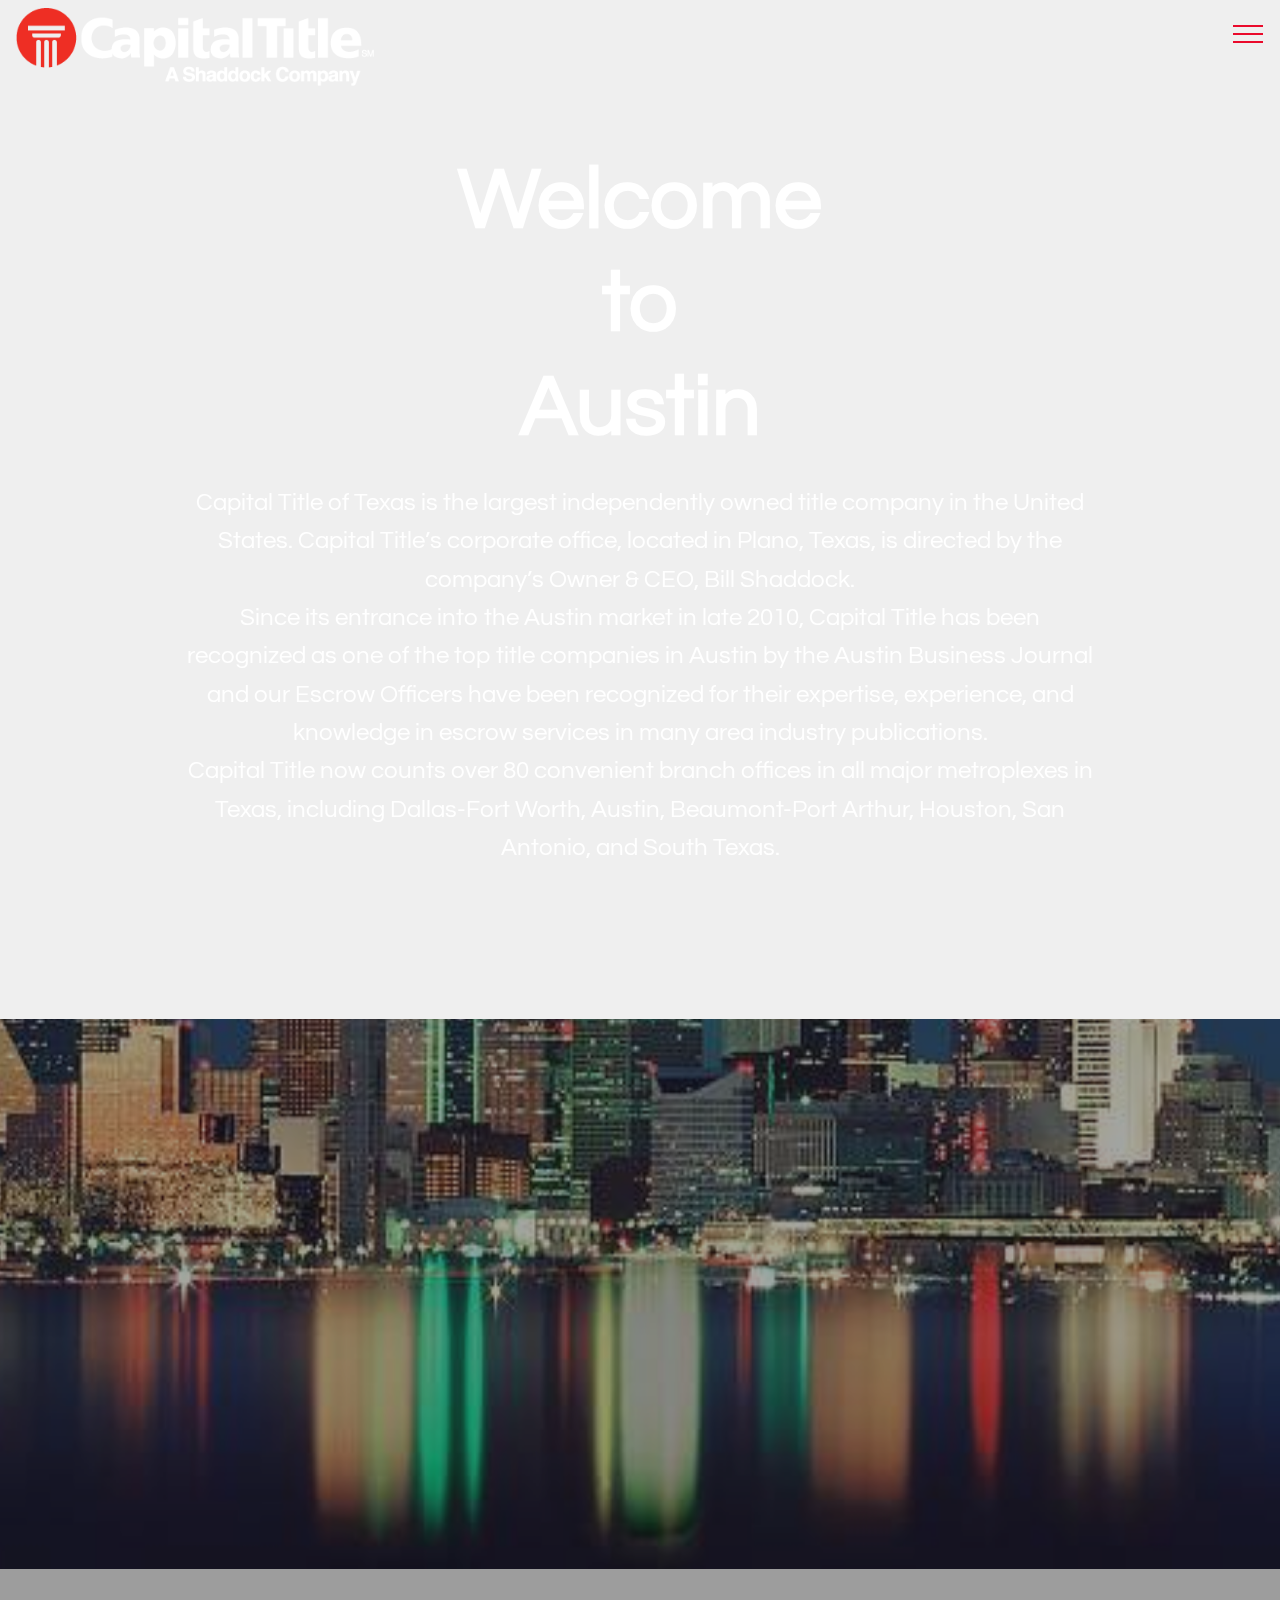
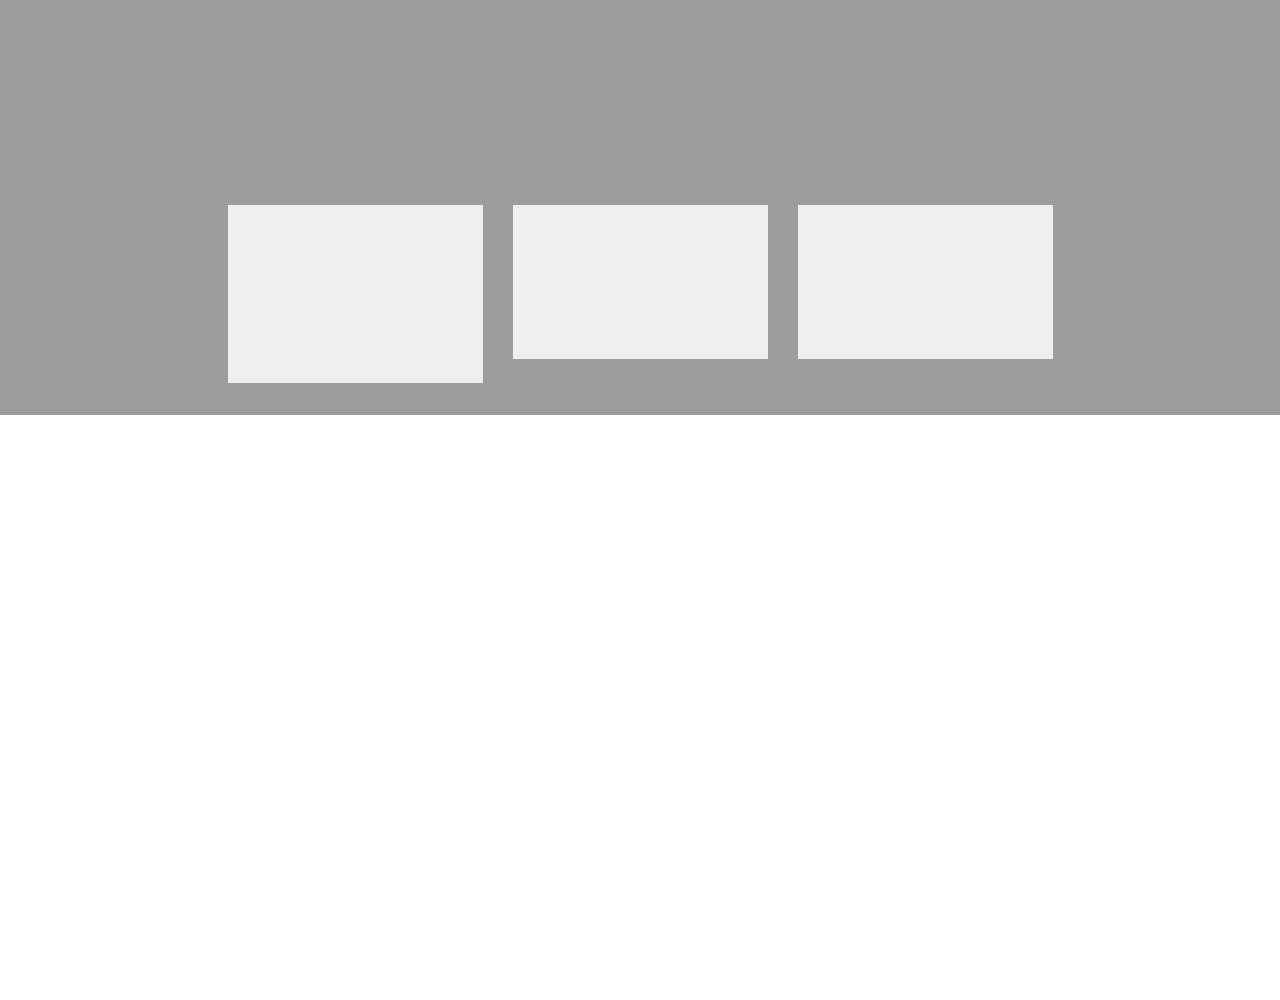
<file: page2.html>
<!DOCTYPE html>
<html >
<head>
  <!-- Site made with Mobirise Website Builder v4.9.5, https://mobirise.com -->
  <meta charset="UTF-8">
  <meta http-equiv="X-UA-Compatible" content="IE=edge">
  <meta name="generator" content="Mobirise v4.9.5, mobirise.com">
  <meta name="viewport" content="width=device-width, initial-scale=1, minimum-scale=1">
  <link rel="shortcut icon" href="assets/images/capitaltitlelogo-whitelettering-new-448x98.png" type="image/x-icon">
  <meta name="description" content="">
  <title>Austin - Leadership Team</title>
  <link rel="stylesheet" href="assets/web/assets/mobirise-icons2/mobirise2.css">
  <link rel="stylesheet" href="assets/web/assets/mobirise-icons-bold/mobirise-icons-bold.css">
  <link rel="stylesheet" href="assets/web/assets/mobirise-icons/mobirise-icons.css">
  <link rel="stylesheet" href="assets/tether/tether.min.css">
  <link rel="stylesheet" href="assets/bootstrap/css/bootstrap.min.css">
  <link rel="stylesheet" href="assets/bootstrap/css/bootstrap-grid.min.css">
  <link rel="stylesheet" href="assets/bootstrap/css/bootstrap-reboot.min.css">
  <link rel="stylesheet" href="assets/animatecss/animate.min.css">
  <link rel="stylesheet" href="assets/dropdown/css/style.css">
  <link rel="stylesheet" href="assets/socicon/css/styles.css">
  <link rel="stylesheet" href="assets/theme/css/style.css">
  <link rel="stylesheet" href="assets/mobirise/css/mbr-additional.css" type="text/css">
  
  
  
</head>
<body>
  <section class="menu cid-qTkzRZLJNu" once="menu" id="menu1-a">

    

    <nav class="navbar navbar-expand beta-menu navbar-dropdown align-items-center navbar-fixed-top collapsed bg-color transparent">
        <button class="navbar-toggler navbar-toggler-right" type="button" data-toggle="collapse" data-target="#navbarSupportedContent" aria-controls="navbarSupportedContent" aria-expanded="false" aria-label="Toggle navigation">
            <div class="hamburger">
                <span></span>
                <span></span>
                <span></span>
                <span></span>
            </div>
        </button>
        <div class="menu-logo">
            <div class="navbar-brand">
                <span class="navbar-logo">
                    <a href="http://www.ctot.com" target="_blank">
                         <img src="assets/images/capitaltitlelogo-whitelettering-new-448x98.png" alt="Mobirise" title="" style="height: 4.9rem;">
                    </a>
                </span>
                
            </div>
        </div>
        <div class="collapse navbar-collapse" id="navbarSupportedContent">
            
            <div class="navbar-buttons mbr-section-btn"><a class="btn btn-sm btn-white display-4" href="mailto:abailey@ctot.com"><span class="mbri-touch mbr-iconfont mbr-iconfont-btn" style="color: rgb(35, 35, 35);"></span>
                    
                    Contact Me</a></div>
        </div>
    </nav>
</section>

<section class="engine"><a href="https://mobirise.info/q">free responsive website templates</a></section><section class="header6 cid-rvFLBti3nR mbr-fullscreen" data-bg-video="https://vimeo.com/347338235" id="header6-a">

    

    <div class="mbr-overlay" style="opacity: 0.1; background-color: rgb(255, 255, 255);">
    </div>

    <div class="container">
        <div class="row justify-content-md-center">
            <div class="mbr-white col-md-10">
                <h1 class="mbr-section-title align-center mbr-bold pb-3 mbr-fonts-style display-1"><div><br></div><div>Welcome </div><div>to</div><div>Austin</div></h1>
                <p class="mbr-text align-center pb-3 mbr-fonts-style display-7">Capital Title of Texas is the largest independently owned title company in the United States. Capital Title’s corporate office, located in Plano, Texas, is directed by the company’s Owner &amp; CEO, Bill Shaddock.<br>Since its entrance into the Austin market in late 2010, Capital Title has been recognized as one of the top title companies in Austin by the Austin Business Journal and our Escrow Officers have been recognized for their expertise, experience, and knowledge in escrow services in many area industry publications.<br>Capital Title now counts over 80 convenient branch offices in all major metroplexes in Texas, including Dallas-Fort Worth, Austin, Beaumont-Port Arthur, Houston, San Antonio, and South Texas.<br></p>
                <div class="mbr-section-btn align-center"><a class="btn btn-md btn-white-outline display-4" href="http://ctot.com/houston.html" target="_blank"><span class="mbri-responsive mbr-iconfont mbr-iconfont-btn"></span>Vist Capital Title Houston Website</a></div>
            </div>
        </div>
    </div>

    
</section>

<section class="team1 cid-rvL0F2p2rV mbr-parallax-background" id="team1-c">
    
    
    <div class="mbr-overlay" style="opacity: 0.4; background-color: rgb(35, 35, 35);">
    </div>
    <div class="container align-center">
        <h2 class="pb-3 mbr-fonts-style mbr-section-title display-2"><strong>The Capital Title</strong><div><strong>Austin&nbsp;</strong><strong>Leadership Team</strong></div></h2>
        <h3 class="pb-5 mbr-section-subtitle mbr-fonts-style mbr-light display-7">Capital Title has earned a reputation of trustworthy residential and commercial title services that have successfully helped serve lenders, developers, and investors to build strong and lasting relationships with their local community. Capital Title prides itself in providing excellent customer service and stopping at nothing to better serve their clients in order to facilitate the smoothest closing experience possible.</h3>
        <div class="row media-row">
            
        <div class="team-item col-lg-3 col-md-6">
                <div class="item-image">
                    <img src="assets/images/slozano.png" alt="" title="">
                </div>
                <div class="item-caption py-3">
                    <div class="item-name px-2">
                        <p class="mbr-fonts-style display-7"><strong>
                           Stephanie Lozano</strong></p>
                    </div>
                    <div class="item-role px-2">
                        <p>President Residential Escrow Services<br></p>
                    </div>
                    <div class="item-social pt-2">
                        <a href="tel:+1-210-2133243">
                            <span class="p-1 mbr-iconfont mbr-iconfont-social mbrib-mobile2" style="font-size: 50px; color: rgb(234, 10, 43); fill: rgb(234, 10, 43);"></span>
                        </a>
                        <a href="mailto:slozano@ctot.com">
                            <span class="p-1 mbr-iconfont mbr-iconfont-social mbrib-letter" style="font-size: 50px; color: rgb(234, 10, 43); fill: rgb(234, 10, 43);"></span>
                        </a>
                        <a href="http://ctot.com/annasheffield.html" target="_blank">
                            
                        </a>
                        <a href="https://www.linkedin.com/in/mobirise" target="_blank">
                            
                        </a>
                        <a href="https://www.instagram.com/mobirise/" target="_blank">
                            
                        </a>
                        <a href="https://www.youtube.com/channel/UCt_tncVAetpK5JeM8L-8jyw" target="_blank">    
                            
                        </a>
                    </div>
                </div>
            </div><div class="team-item col-lg-3 col-md-6">
                <div class="item-image">
                    <img src="assets/images/tberry.png" alt="" title="">
                </div>
                <div class="item-caption py-3">
                    <div class="item-name px-2">
                        <p class="mbr-fonts-style display-7"><strong>
                           Tom Berry</strong></p>
                    </div>
                    <div class="item-role px-2">
                        <p>President,&nbsp;Central Texas Region</p>
                    </div>
                    <div class="item-social pt-2">
                        <a href="tel:+1-512-8530146">
                            <span class="p-1 mbr-iconfont mbr-iconfont-social mbrib-mobile2" style="font-size: 50px; color: rgb(234, 10, 43); fill: rgb(234, 10, 43);"></span>
                        </a>
                        <a href="mailto:tberry@ctot.com">
                            <span class="p-1 mbr-iconfont mbr-iconfont-social mbrib-letter" style="font-size: 50px; color: rgb(234, 10, 43); fill: rgb(234, 10, 43);"></span>
                        </a>
                        <a href="http://ctot.com/kevinclark.html" target="_blank">
                            
                        </a>
                        <a href="https://www.linkedin.com/in/mobirise" target="_blank">
                            
                        </a>
                        <a href="https://www.instagram.com/mobirise/" target="_blank">
                            
                        </a>
                        <a href="https://www.youtube.com/channel/UCt_tncVAetpK5JeM8L-8jyw" target="_blank">    
                            
                        </a>
                    </div>
                </div>
            </div><div class="team-item col-lg-3 col-md-6">
                <div class="item-image">
                    <img src="assets/images/mfawcett.png" alt="" title="">
                </div>
                <div class="item-caption py-3">
                    <div class="item-name px-2">
                        <p class="mbr-fonts-style display-7"><strong>
                           Michele Fawcett</strong></p>
                    </div>
                    <div class="item-role px-2">
                        <p>Regional VP of Sales</p>
                    </div>
                    <div class="item-social pt-2">
                        <a href="tel:+1-210-4655250">
                            <span class="p-1 mbr-iconfont mbr-iconfont-social mbrib-mobile2" style="font-size: 50px; color: rgb(234, 10, 43); fill: rgb(234, 10, 43);"></span>
                        </a>
                        <a href="mailto:mfawcett@ctot.com">
                            <span class="p-1 mbr-iconfont mbr-iconfont-social mbrib-letter" style="font-size: 50px; color: rgb(234, 10, 43); fill: rgb(234, 10, 43);"></span>
                        </a>
                        <a href="http://ctot.com/phillipscalise.html" target="_blank">
                            
                        </a>
                        <a href="https://www.linkedin.com/in/mobirise" target="_blank">
                            
                        </a>
                        <a href="https://www.instagram.com/mobirise/" target="_blank">
                            
                        </a>
                        <a href="https://www.youtube.com/channel/UCt_tncVAetpK5JeM8L-8jyw" target="_blank">    
                            
                        </a>
                    </div>
                </div>
            </div></div>    
    </div>
</section>

<section class="mbr-section info1 cid-rvFs8EIQl9" id="info1-g">

    

    
    <div class="container">
        <div class="row justify-content-center content-row">
            <div class="media-container-column title col-12 col-lg-7 col-md-6">
                
                <h2 class="align-left mbr-bold mbr-fonts-style display-2">Are you ready to complete your onboarding SuccessPath?&nbsp;</h2>
            </div>
            <div class="media-container-column col-12 col-lg-3 col-md-4">
                <div class="mbr-section-btn align-right py-4"><a class="btn btn-secondary display-4" href="https://authorityscope.github.io/CTOT-NewHire-Main/index.html" target="_blank"><span class="mobi-mbri mobi-mbri-touch mbr-iconfont mbr-iconfont-btn" style="color: rgb(255, 255, 255);"></span>Back to SuccessPath</a></div>
            </div>
        </div>
    </div>
</section>

<section class="cid-rvFrZQ7Vmw mbr-reveal" id="footer5-f">

    

    

    <div class="container">
        <div class="media-container-row">
            <div class="col-md-3">
                <div class="media-wrap">
                    <a href="http://ctot.com/austin.html" target="_blank">
                       <img src="assets/images/ctot-logo-top.png" alt="Mobirise" title="">
                    </a>
                </div>
            </div>
            <div class="col-md-9">
                <p class="mbr-text align-right links mbr-fonts-style display-4">
                    <strong><a href="http://ctot.com/about.html" class="text-black" target="_blank">ABOUT</a> &nbsp;&nbsp;&nbsp;&nbsp;&nbsp; &nbsp; &nbsp; &nbsp; &nbsp; &nbsp; &nbsp; &nbsp; &nbsp; &nbsp; &nbsp; &nbsp; &nbsp;&nbsp;<a href="http://ctot.com/careers.html" class="text-black" target="_blank">CAREERS</a> &nbsp;&nbsp;&nbsp;&nbsp;&nbsp;</strong></p>
            </div>
        </div>
        <div class="footer-lower">
            <div class="media-container-row">
                <div class="col-md-12">
                    <hr>
                </div>
            </div>
            <div class="media-container-row mbr-white">
                <div class="col-md-6 copyright">
                    <p class="mbr-text mbr-fonts-style display-4">
                        © Copyright 2019 Capital Title of Texas, LLC - All Rights Reserved
                    </p>
                </div>
                <div class="col-md-6">
                    
                </div>
            </div>
        </div>
    </div>
</section>


  <script src="assets/web/assets/jquery/jquery.min.js"></script>
  <script src="assets/tether/tether.min.js"></script>
  <script src="assets/popper/popper.min.js"></script>
  <script src="assets/bootstrap/js/bootstrap.min.js"></script>
  <script src="assets/ytplayer/jquery.mb.ytplayer.min.js"></script>
  <script src="assets/viewportchecker/jquery.viewportchecker.js"></script>
  <script src="assets/smoothscroll/smooth-scroll.js"></script>
  <script src="assets/vimeoplayer/jquery.mb.vimeo_player.js"></script>
  <script src="assets/parallax/jarallax.min.js"></script>
  <script src="assets/dropdown/js/script.min.js"></script>
  <script src="assets/touchswipe/jquery.touch-swipe.min.js"></script>
  <script src="assets/theme/js/script.js"></script>
  
  
  <input name="animation" type="hidden">
  </body>
</html>
</file>
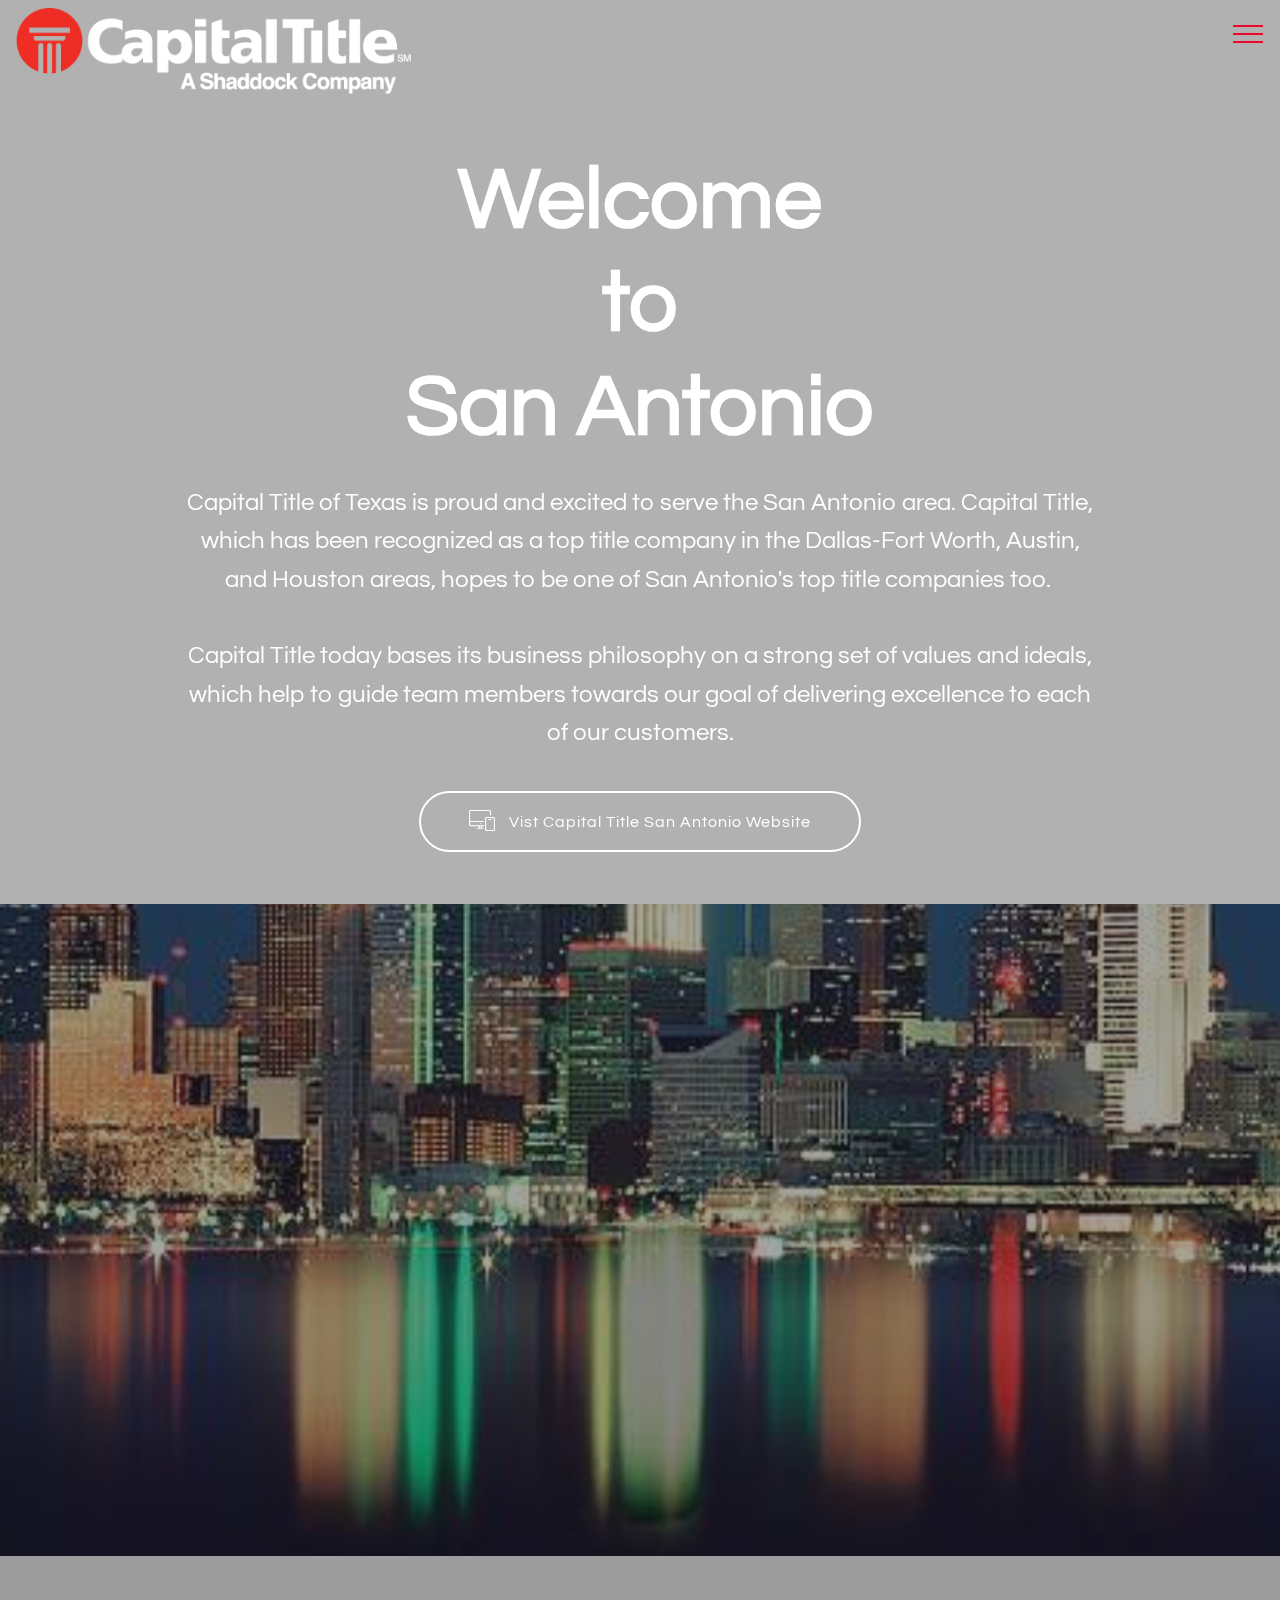
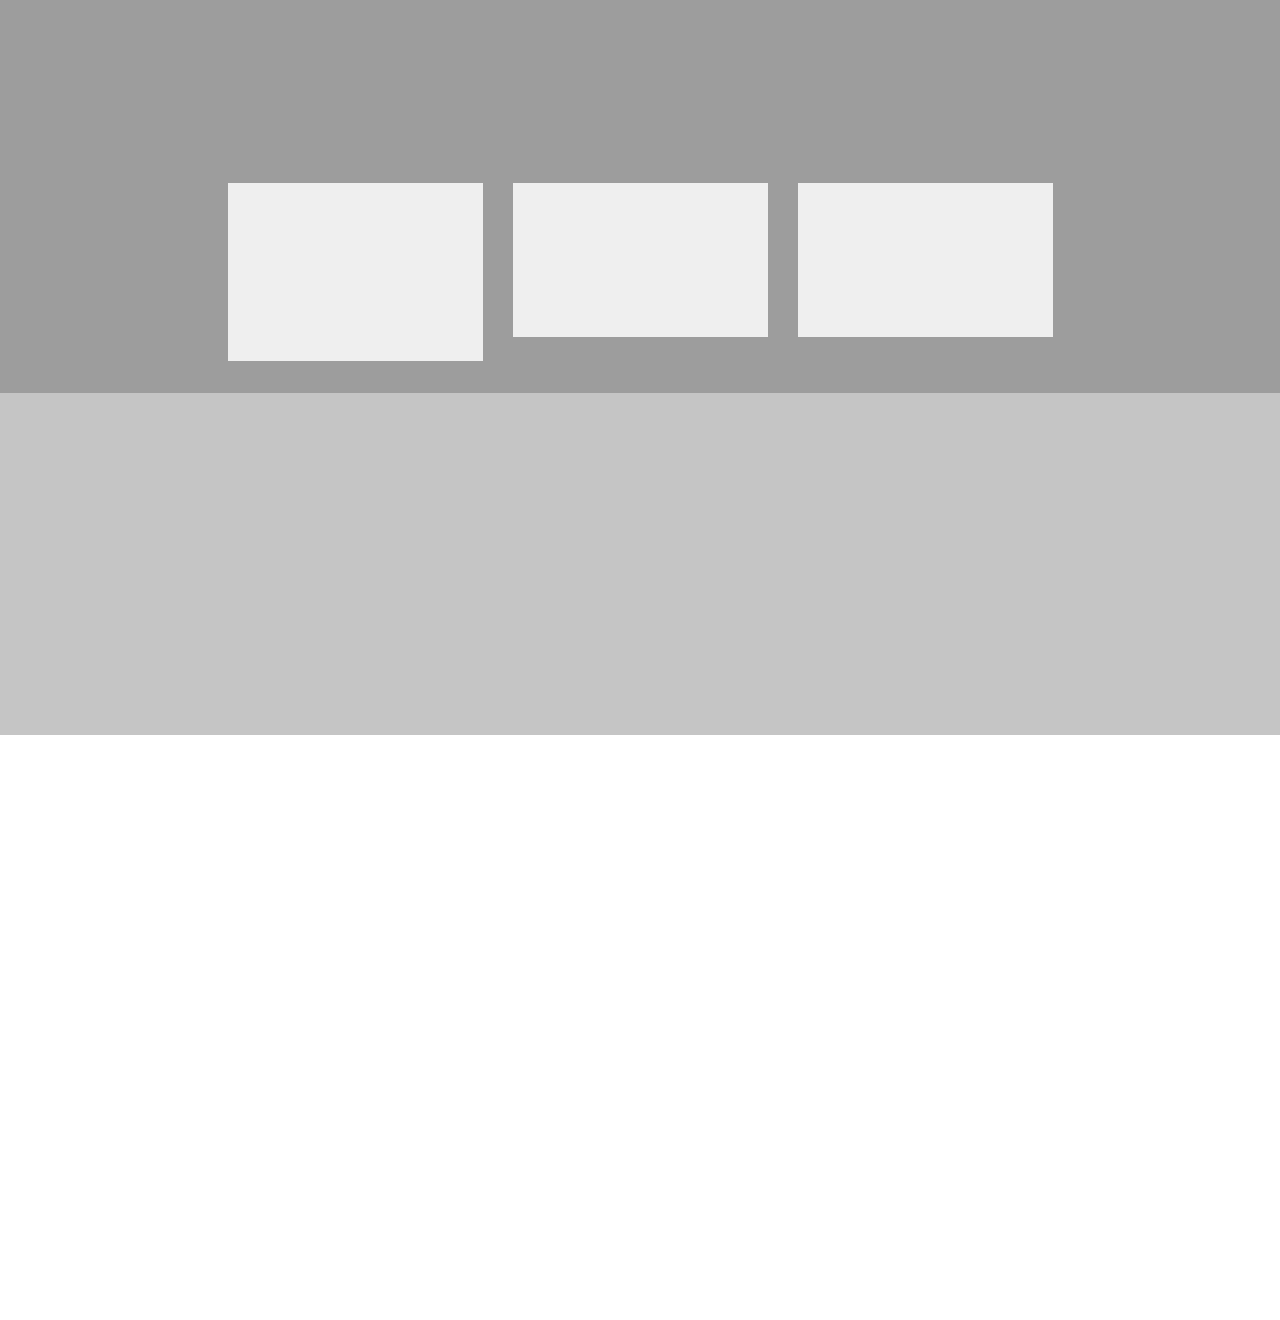
<file: San Antonio.html>
<!DOCTYPE html>
<html >
<head>
  <!-- Site made with Mobirise Website Builder v4.9.5, https://mobirise.com -->
  <meta charset="UTF-8">
  <meta http-equiv="X-UA-Compatible" content="IE=edge">
  <meta name="generator" content="Mobirise v4.9.5, mobirise.com">
  <meta name="viewport" content="width=device-width, initial-scale=1, minimum-scale=1">
  <link rel="shortcut icon" href="assets/images/capitaltitlelogo-whitelettering-new-448x98.png" type="image/x-icon">
  <meta name="description" content="">
  <title>San Antonio - Leadership Team</title>
  <link rel="stylesheet" href="assets/web/assets/mobirise-icons2/mobirise2.css">
  <link rel="stylesheet" href="assets/web/assets/mobirise-icons-bold/mobirise-icons-bold.css">
  <link rel="stylesheet" href="assets/web/assets/mobirise-icons/mobirise-icons.css">
  <link rel="stylesheet" href="assets/tether/tether.min.css">
  <link rel="stylesheet" href="assets/bootstrap/css/bootstrap.min.css">
  <link rel="stylesheet" href="assets/bootstrap/css/bootstrap-grid.min.css">
  <link rel="stylesheet" href="assets/bootstrap/css/bootstrap-reboot.min.css">
  <link rel="stylesheet" href="assets/animatecss/animate.min.css">
  <link rel="stylesheet" href="assets/dropdown/css/style.css">
  <link rel="stylesheet" href="assets/socicon/css/styles.css">
  <link rel="stylesheet" href="assets/theme/css/style.css">
  <link rel="stylesheet" href="assets/mobirise/css/mbr-additional.css" type="text/css">
  
  
  
</head>
<body>
  <section class="menu cid-qTkzRZLJNu" once="menu" id="menu1-a">

    

    <nav class="navbar navbar-expand beta-menu navbar-dropdown align-items-center navbar-fixed-top collapsed bg-color transparent">
        <button class="navbar-toggler navbar-toggler-right" type="button" data-toggle="collapse" data-target="#navbarSupportedContent" aria-controls="navbarSupportedContent" aria-expanded="false" aria-label="Toggle navigation">
            <div class="hamburger">
                <span></span>
                <span></span>
                <span></span>
                <span></span>
            </div>
        </button>
        <div class="menu-logo">
            <div class="navbar-brand">
                <span class="navbar-logo">
                    <a href="http://www.ctot.com" target="_blank">
                         <img src="assets/images/capitaltitlelogo-whitelettering-new-448x98.png" alt="Mobirise" title="" style="height: 5.4rem;">
                    </a>
                </span>
                
            </div>
        </div>
        <div class="collapse navbar-collapse" id="navbarSupportedContent">
            
            <div class="navbar-buttons mbr-section-btn"><a class="btn btn-sm btn-white display-4" href="mailto:abailey@ctot.com"><span class="mbri-touch mbr-iconfont mbr-iconfont-btn" style="color: rgb(35, 35, 35);"></span>
                    
                    Contact Alesha</a></div>
        </div>
    </nav>
</section>

<section class="engine"><a href="https://mobirise.info/d">web maker</a></section><section class="header6 cid-rvFLBti3nR" data-bg-video="https://vimeo.com/347338312" id="header6-a">

    

    <div class="mbr-overlay" style="opacity: 0.3; background-color: rgb(35, 35, 35);">
    </div>

    <div class="container">
        <div class="row justify-content-md-center">
            <div class="mbr-white col-md-10">
                <h1 class="mbr-section-title align-center mbr-bold pb-3 mbr-fonts-style display-1"><div><br></div><div>Welcome </div><div>to</div><div>San Antonio</div></h1>
                <p class="mbr-text align-center pb-3 mbr-fonts-style display-7">Capital Title of Texas is proud and excited to serve the San Antonio area. Capital Title, which has been recognized as a top title company in the Dallas-Fort Worth, Austin, and Houston areas, hopes to be one of San Antonio's top title companies too.&nbsp;<br><br>Capital Title today bases its business philosophy on a strong set of values and ideals, which help to guide team members towards our goal of delivering excellence to each of our customers.<br></p>
                <div class="mbr-section-btn align-center"><a class="btn btn-md btn-white-outline display-4" href="http://ctot.com/sanantonio.html" target="_blank"><span class="mbri-responsive mbr-iconfont mbr-iconfont-btn"></span>Vist Capital Title San Antonio Website</a></div>
            </div>
        </div>
    </div>

    
</section>

<section class="team1 cid-rvL0F2p2rV mbr-parallax-background" id="team1-c">
    
    
    <div class="mbr-overlay" style="opacity: 0.4; background-color: rgb(35, 35, 35);">
    </div>
    <div class="container align-center">
        <h2 class="pb-3 mbr-fonts-style mbr-section-title display-2"><strong>The Capital Title</strong><div><strong>San Antonio&nbsp;</strong><strong>Leadership Team</strong></div></h2>
        <h3 class="pb-5 mbr-section-subtitle mbr-fonts-style mbr-light display-7">Capital Title has earned a reputation of trustworthy residential and commercial title services that have successfully helped serve lenders, developers, and investors to build strong and lasting relationships with their local community. Capital Title prides itself in providing excellent customer service and stopping at nothing to better serve their clients in order to facilitate the smoothest closing experience possible.<br><br><div>We are committed to helping our clients grow a successful business and we believe that's how we have continued to grow ours. At Capital Title, you are more than a customer, you are a friend of the family!</div></h3>
        <div class="row media-row">
            
        <div class="team-item col-lg-3 col-md-6">
                <div class="item-image">
                    <img src="assets/images/slozano.png" alt="" title="">
                </div>
                <div class="item-caption py-3">
                    <div class="item-name px-2">
                        <p class="mbr-fonts-style display-7"><strong>
                           Stephanie Lozano</strong></p>
                    </div>
                    <div class="item-role px-2">
                        <p>President Residential Escrow Services<br></p>
                    </div>
                    <div class="item-social pt-2">
                        <a href="tel:+1-210-2133243">
                            <span class="p-1 mbr-iconfont mbr-iconfont-social mbrib-mobile2" style="font-size: 50px; color: rgb(234, 10, 43); fill: rgb(234, 10, 43);"></span>
                        </a>
                        <a href="mailto:slozano@ctot.com">
                            <span class="p-1 mbr-iconfont mbr-iconfont-social mbrib-letter" style="font-size: 50px; color: rgb(234, 10, 43); fill: rgb(234, 10, 43);"></span>
                        </a>
                        <a href="http://ctot.com/annasheffield.html" target="_blank">
                            
                        </a>
                        <a href="https://www.linkedin.com/in/mobirise" target="_blank">
                            
                        </a>
                        <a href="https://www.instagram.com/mobirise/" target="_blank">
                            
                        </a>
                        <a href="https://www.youtube.com/channel/UCt_tncVAetpK5JeM8L-8jyw" target="_blank">    
                            
                        </a>
                    </div>
                </div>
            </div><div class="team-item col-lg-3 col-md-6">
                <div class="item-image">
                    <img src="assets/images/tberry.png" alt="" title="">
                </div>
                <div class="item-caption py-3">
                    <div class="item-name px-2">
                        <p class="mbr-fonts-style display-7"><strong>
                           Tom Berry</strong></p>
                    </div>
                    <div class="item-role px-2">
                        <p>President,&nbsp;Central Texas Region</p>
                    </div>
                    <div class="item-social pt-2">
                        <a href="tel:+1-512-8530146">
                            <span class="p-1 mbr-iconfont mbr-iconfont-social mbrib-mobile2" style="font-size: 50px; color: rgb(234, 10, 43); fill: rgb(234, 10, 43);"></span>
                        </a>
                        <a href="mailto:tberry@ctot.com">
                            <span class="p-1 mbr-iconfont mbr-iconfont-social mbrib-letter" style="font-size: 50px; color: rgb(234, 10, 43); fill: rgb(234, 10, 43);"></span>
                        </a>
                        <a href="http://ctot.com/kevinclark.html" target="_blank">
                            
                        </a>
                        <a href="https://www.linkedin.com/in/mobirise" target="_blank">
                            
                        </a>
                        <a href="https://www.instagram.com/mobirise/" target="_blank">
                            
                        </a>
                        <a href="https://www.youtube.com/channel/UCt_tncVAetpK5JeM8L-8jyw" target="_blank">    
                            
                        </a>
                    </div>
                </div>
            </div><div class="team-item col-lg-3 col-md-6">
                <div class="item-image">
                    <img src="assets/images/mfawcett.png" alt="" title="">
                </div>
                <div class="item-caption py-3">
                    <div class="item-name px-2">
                        <p class="mbr-fonts-style display-7"><strong>
                           Michele Fawcett</strong></p>
                    </div>
                    <div class="item-role px-2">
                        <p>Regional VP of Sales</p>
                    </div>
                    <div class="item-social pt-2">
                        <a href="tel:+1-210-4655250">
                            <span class="p-1 mbr-iconfont mbr-iconfont-social mbrib-mobile2" style="font-size: 50px; color: rgb(234, 10, 43); fill: rgb(234, 10, 43);"></span>
                        </a>
                        <a href="mailto:mfawcett@ctot.com">
                            <span class="p-1 mbr-iconfont mbr-iconfont-social mbrib-letter" style="font-size: 50px; color: rgb(234, 10, 43); fill: rgb(234, 10, 43);"></span>
                        </a>
                        <a href="http://ctot.com/phillipscalise.html" target="_blank">
                            
                        </a>
                        <a href="https://www.linkedin.com/in/mobirise" target="_blank">
                            
                        </a>
                        <a href="https://www.instagram.com/mobirise/" target="_blank">
                            
                        </a>
                        <a href="https://www.youtube.com/channel/UCt_tncVAetpK5JeM8L-8jyw" target="_blank">    
                            
                        </a>
                    </div>
                </div>
            </div></div>    
    </div>
</section>

<section class="header1 cid-rvQgXvpZPn mbr-parallax-background" id="header1-e">

    

    <div class="mbr-overlay" style="opacity: 0.2; background-color: rgb(35, 35, 35);">
    </div>

    <div class="container">
        <div class="row justify-content-md-center">
            <div class="mbr-white col-md-10">
                
                
                <p class="mbr-text align-center pb-3 mbr-fonts-style display-7">Capital Title has grown and prospered and now serves its statewide customers with over 85 branch offices serving the Dallas-Fort Worth, Houston, Beaumont-Orange, Austin, San Antonio, and South Texas metroplexes</p>
                <div class="mbr-section-btn align-center"><a class="btn btn-md btn-secondary display-4" href="http://ctot.com/sanantoniolocations.html" target="_blank"><span class="mbrib-map-pin mbr-iconfont mbr-iconfont-btn" style="color: rgb(255, 255, 255);"></span>
                        View San Antonio Office Locations</a></div>
            </div>
        </div>
    </div>

</section>

<section class="mbr-section info1 cid-rvFs8EIQl9" id="info1-g">

    

    
    <div class="container">
        <div class="row justify-content-center content-row">
            <div class="media-container-column title col-12 col-lg-7 col-md-6">
                
                <h2 class="align-left mbr-bold mbr-fonts-style display-2">Are you ready to complete your onboarding SuccessPath?&nbsp;</h2>
            </div>
            <div class="media-container-column col-12 col-lg-3 col-md-4">
                <div class="mbr-section-btn align-right py-4"><a class="btn btn-secondary display-4" href="https://authorityscope.github.io/CTOT-NewHire-Main/index.html" target="_blank"><span class="mobi-mbri mobi-mbri-touch mbr-iconfont mbr-iconfont-btn" style="color: rgb(255, 255, 255);"></span>Back to SuccessPath</a></div>
            </div>
        </div>
    </div>
</section>

<section class="cid-rvFrZQ7Vmw mbr-reveal" id="footer5-f">

    

    

    <div class="container">
        <div class="media-container-row">
            <div class="col-md-3">
                <div class="media-wrap">
                    <a href="http://ctot.com/sanantonio.html">
                       <img src="assets/images/ctot-logo-top.png" alt="Mobirise" title="">
                    </a>
                </div>
            </div>
            <div class="col-md-9">
                <p class="mbr-text align-right links mbr-fonts-style display-4">
                    <strong><a href="http://ctot.com/about.html" class="text-black" target="_blank">ABOUT</a> &nbsp;&nbsp;&nbsp;&nbsp;&nbsp; &nbsp; &nbsp; &nbsp; &nbsp; &nbsp; &nbsp; &nbsp; &nbsp; &nbsp; &nbsp; &nbsp; &nbsp;&nbsp;<a href="http://ctot.com/careers.html" class="text-black" target="_blank">CAREERS</a> &nbsp;&nbsp;&nbsp;&nbsp;&nbsp;</strong></p>
            </div>
        </div>
        <div class="footer-lower">
            <div class="media-container-row">
                <div class="col-md-12">
                    <hr>
                </div>
            </div>
            <div class="media-container-row mbr-white">
                <div class="col-md-6 copyright">
                    <p class="mbr-text mbr-fonts-style display-4">
                        © Copyright 2019 Capital Title of Texas, LLC - All Rights Reserved
                    </p>
                </div>
                <div class="col-md-6">
                    
                </div>
            </div>
        </div>
    </div>
</section>


  <script src="assets/web/assets/jquery/jquery.min.js"></script>
  <script src="assets/tether/tether.min.js"></script>
  <script src="assets/popper/popper.min.js"></script>
  <script src="assets/bootstrap/js/bootstrap.min.js"></script>
  <script src="assets/ytplayer/jquery.mb.ytplayer.min.js"></script>
  <script src="assets/viewportchecker/jquery.viewportchecker.js"></script>
  <script src="assets/smoothscroll/smooth-scroll.js"></script>
  <script src="assets/vimeoplayer/jquery.mb.vimeo_player.js"></script>
  <script src="assets/parallax/jarallax.min.js"></script>
  <script src="assets/dropdown/js/script.min.js"></script>
  <script src="assets/touchswipe/jquery.touch-swipe.min.js"></script>
  <script src="assets/theme/js/script.js"></script>
  
  
  <input name="animation" type="hidden">
  </body>
</html>
</file>
<file: assets/web/assets/mobirise-icons2/mobirise2.css>
@font-face {
  font-family: 'Moririse2';
  src:  url('mobirise2.eot?f2bix4');
  src:  url('mobirise2.eot?f2bix4#iefix') format('embedded-opentype'),
    url('mobirise2.ttf?f2bix4') format('truetype'),
    url('mobirise2.woff?f2bix4') format('woff'),
    url('mobirise2.svg?f2bix4#mobirise2') format('svg');
  font-weight: normal;
  font-style: normal;
}

[class^="mobi-"], [class*=" mobi-"] {
  /* use !important to prevent issues with browser extensions that change fonts */
  font-family: 'Moririse2' !important;
  speak: none;
  font-style: normal;
  font-weight: normal;
  font-variant: normal;
  text-transform: none;
  line-height: 1;

  /* Better Font Rendering =========== */
  -webkit-font-smoothing: antialiased;
  -moz-osx-font-smoothing: grayscale;
}

.mobi-mbri-add-submenu:before {
  content: "\e900";
}
.mobi-mbri-alert:before {
  content: "\e901";
}
.mobi-mbri-align-center:before {
  content: "\e902";
}
.mobi-mbri-align-justify:before {
  content: "\e903";
}
.mobi-mbri-align-left:before {
  content: "\e904";
}
.mobi-mbri-align-right:before {
  content: "\e905";
}
.mobi-mbri-android:before {
  content: "\e906";
}
.mobi-mbri-apple:before {
  content: "\e907";
}
.mobi-mbri-arrow-down:before {
  content: "\e908";
}
.mobi-mbri-arrow-next:before {
  content: "\e909";
}
.mobi-mbri-arrow-prev:before {
  content: "\e90a";
}
.mobi-mbri-arrow-up:before {
  content: "\e90b";
}
.mobi-mbri-bold:before {
  content: "\e90c";
}
.mobi-mbri-bookmark:before {
  content: "\e90d";
}
.mobi-mbri-bootstrap:before {
  content: "\e90e";
}
.mobi-mbri-briefcase:before {
  content: "\e90f";
}
.mobi-mbri-browse:before {
  content: "\e910";
}
.mobi-mbri-bulleted-list:before {
  content: "\e911";
}
.mobi-mbri-calendar:before {
  content: "\e912";
}
.mobi-mbri-camera:before {
  content: "\e913";
}
.mobi-mbri-cart-add:before {
  content: "\e914";
}
.mobi-mbri-cart-full:before {
  content: "\e915";
}
.mobi-mbri-cash:before {
  content: "\e916";
}
.mobi-mbri-change-style:before {
  content: "\e917";
}
.mobi-mbri-chat:before {
  content: "\e918";
}
.mobi-mbri-clock:before {
  content: "\e919";
}
.mobi-mbri-close:before {
  content: "\e91a";
}
.mobi-mbri-cloud:before {
  content: "\e91b";
}
.mobi-mbri-code:before {
  content: "\e91c";
}
.mobi-mbri-contact-form:before {
  content: "\e91d";
}
.mobi-mbri-credit-card:before {
  content: "\e91e";
}
.mobi-mbri-cursor-click:before {
  content: "\e91f";
}
.mobi-mbri-cust-feedback:before {
  content: "\e920";
}
.mobi-mbri-database:before {
  content: "\e921";
}
.mobi-mbri-delivery:before {
  content: "\e922";
}
.mobi-mbri-desktop:before {
  content: "\e923";
}
.mobi-mbri-devices:before {
  content: "\e924";
}
.mobi-mbri-down:before {
  content: "\e925";
}
.mobi-mbri-download-2:before {
  content: "\e926";
}
.mobi-mbri-download:before {
  content: "\e927";
}
.mobi-mbri-drag-n-drop-2:before {
  content: "\e928";
}
.mobi-mbri-drag-n-drop:before {
  content: "\e929";
}
.mobi-mbri-edit-2:before {
  content: "\e92a";
}
.mobi-mbri-edit:before {
  content: "\e92b";
}
.mobi-mbri-error:before {
  content: "\e92c";
}
.mobi-mbri-extension:before {
  content: "\e92d";
}
.mobi-mbri-features:before {
  content: "\e92e";
}
.mobi-mbri-file:before {
  content: "\e92f";
}
.mobi-mbri-flag:before {
  content: "\e930";
}
.mobi-mbri-folder:before {
  content: "\e931";
}
.mobi-mbri-gift:before {
  content: "\e932";
}
.mobi-mbri-github:before {
  content: "\e933";
}
.mobi-mbri-globe-2:before {
  content: "\e934";
}
.mobi-mbri-globe:before {
  content: "\e935";
}
.mobi-mbri-growing-chart:before {
  content: "\e936";
}
.mobi-mbri-hearth:before {
  content: "\e937";
}
.mobi-mbri-help:before {
  content: "\e938";
}
.mobi-mbri-home:before {
  content: "\e939";
}
.mobi-mbri-hot-cup:before {
  content: "\e93a";
}
.mobi-mbri-idea:before {
  content: "\e93b";
}
.mobi-mbri-image-gallery:before {
  content: "\e93c";
}
.mobi-mbri-image-slider:before {
  content: "\e93d";
}
.mobi-mbri-info:before {
  content: "\e93e";
}
.mobi-mbri-italic:before {
  content: "\e93f";
}
.mobi-mbri-key:before {
  content: "\e940";
}
.mobi-mbri-laptop:before {
  content: "\e941";
}
.mobi-mbri-layers:before {
  content: "\e942";
}
.mobi-mbri-left-right:before {
  content: "\e943";
}
.mobi-mbri-left:before {
  content: "\e944";
}
.mobi-mbri-letter:before {
  content: "\e945";
}
.mobi-mbri-like:before {
  content: "\e946";
}
.mobi-mbri-link:before {
  content: "\e947";
}
.mobi-mbri-lock:before {
  content: "\e948";
}
.mobi-mbri-login:before {
  content: "\e949";
}
.mobi-mbri-logout:before {
  content: "\e94a";
}
.mobi-mbri-magic-stick:before {
  content: "\e94b";
}
.mobi-mbri-map-pin:before {
  content: "\e94c";
}
.mobi-mbri-menu:before {
  content: "\e94d";
}
.mobi-mbri-mobile-2:before {
  content: "\e94e";
}
.mobi-mbri-mobile-horizontal:before {
  content: "\e94f";
}
.mobi-mbri-mobile:before {
  content: "\e950";
}
.mobi-mbri-mobirise:before {
  content: "\e951";
}
.mobi-mbri-more-horizontal:before {
  content: "\e952";
}
.mobi-mbri-more-vertical:before {
  content: "\e953";
}
.mobi-mbri-music:before {
  content: "\e954";
}
.mobi-mbri-new-file:before {
  content: "\e955";
}
.mobi-mbri-numbered-list:before {
  content: "\e956";
}
.mobi-mbri-opened-folder:before {
  content: "\e957";
}
.mobi-mbri-pages:before {
  content: "\e958";
}
.mobi-mbri-paper-plane:before {
  content: "\e959";
}
.mobi-mbri-paperclip:before {
  content: "\e95a";
}
.mobi-mbri-phone:before {
  content: "\e95b";
}
.mobi-mbri-photo:before {
  content: "\e95c";
}
.mobi-mbri-photos:before {
  content: "\e95d";
}
.mobi-mbri-pin:before {
  content: "\e95e";
}
.mobi-mbri-play:before {
  content: "\e95f";
}
.mobi-mbri-plus:before {
  content: "\e960";
}
.mobi-mbri-preview:before {
  content: "\e961";
}
.mobi-mbri-print:before {
  content: "\e962";
}
.mobi-mbri-protect:before {
  content: "\e963";
}
.mobi-mbri-question:before {
  content: "\e964";
}
.mobi-mbri-quote-left:before {
  content: "\e965";
}
.mobi-mbri-quote-right:before {
  content: "\e966";
}
.mobi-mbri-redo:before {
  content: "\e967";
}
.mobi-mbri-refresh:before {
  content: "\e968";
}
.mobi-mbri-responsive-2:before {
  content: "\e969";
}
.mobi-mbri-responsive:before {
  content: "\e96a";
}
.mobi-mbri-right:before {
  content: "\e96b";
}
.mobi-mbri-rocket:before {
  content: "\e96c";
}
.mobi-mbri-sad-face:before {
  content: "\e96d";
}
.mobi-mbri-sale:before {
  content: "\e96e";
}
.mobi-mbri-save:before {
  content: "\e96f";
}
.mobi-mbri-search:before {
  content: "\e970";
}
.mobi-mbri-setting-2:before {
  content: "\e971";
}
.mobi-mbri-setting-3:before {
  content: "\e972";
}
.mobi-mbri-setting:before {
  content: "\e973";
}
.mobi-mbri-share:before {
  content: "\e974";
}
.mobi-mbri-shopping-bag:before {
  content: "\e975";
}
.mobi-mbri-shopping-basket:before {
  content: "\e976";
}
.mobi-mbri-shopping-cart:before {
  content: "\e977";
}
.mobi-mbri-sites:before {
  content: "\e978";
}
.mobi-mbri-smile-face:before {
  content: "\e979";
}
.mobi-mbri-speed:before {
  content: "\e97a";
}
.mobi-mbri-star:before {
  content: "\e97b";
}
.mobi-mbri-success:before {
  content: "\e97c";
}
.mobi-mbri-sun:before {
  content: "\e97d";
}
.mobi-mbri-sun2:before {
  content: "\e97e";
}
.mobi-mbri-tablet-vertical:before {
  content: "\e97f";
}
.mobi-mbri-tablet:before {
  content: "\e980";
}
.mobi-mbri-target:before {
  content: "\e981";
}
.mobi-mbri-timer:before {
  content: "\e982";
}
.mobi-mbri-to-ftp:before {
  content: "\e983";
}
.mobi-mbri-to-local-drive:before {
  content: "\e984";
}
.mobi-mbri-touch-swipe:before {
  content: "\e985";
}
.mobi-mbri-touch:before {
  content: "\e986";
}
.mobi-mbri-trash:before {
  content: "\e987";
}
.mobi-mbri-underline:before {
  content: "\e988";
}
.mobi-mbri-undo:before {
  content: "\e989";
}
.mobi-mbri-unlink:before {
  content: "\e98a";
}
.mobi-mbri-unlock:before {
  content: "\e98b";
}
.mobi-mbri-up-down:before {
  content: "\e98c";
}
.mobi-mbri-up:before {
  content: "\e98d";
}
.mobi-mbri-update:before {
  content: "\e98e";
}
.mobi-mbri-upload-2:before {
  content: "\e98f";
}
.mobi-mbri-upload:before {
  content: "\e990";
}
.mobi-mbri-user-2:before {
  content: "\e991";
}
.mobi-mbri-user:before {
  content: "\e992";
}
.mobi-mbri-users:before {
  content: "\e993";
}
.mobi-mbri-video-play:before {
  content: "\e994";
}
.mobi-mbri-video:before {
  content: "\e995";
}
.mobi-mbri-watch:before {
  content: "\e996";
}
.mobi-mbri-website-theme-2:before {
  content: "\e997";
}
.mobi-mbri-website-theme:before {
  content: "\e998";
}
.mobi-mbri-wifi:before {
  content: "\e999";
}
.mobi-mbri-windows:before {
  content: "\e99a";
}
.mobi-mbri-zoom-in:before {
  content: "\e99b";
}
.mobi-mbri-zoom-out:before {
  content: "\e99c";
}
</file>
<file: assets/web/assets/mobirise-icons-bold/mobirise-icons-bold.css>
@font-face {
  font-family: 'mobirise-icons-bold';
  src:  url('mobirise-icons-bold.eot?m1l4yr');
  src:  url('mobirise-icons-bold.eot?m1l4yr#iefix') format('embedded-opentype'),
    url('mobirise-icons-bold.ttf?m1l4yr') format('truetype'),
    url('mobirise-icons-bold.woff?m1l4yr') format('woff'),
    url('mobirise-icons-bold.svg?m1l4yr#mobirise-icons-bold') format('svg');
  font-weight: normal;
  font-style: normal;
}

[class^="mbrib-"], [class*="mbrib-"] {
  /* use !important to prevent issues with browser extensions that change fonts */
  font-family: 'mobirise-icons-bold' !important;
  speak: none;
  font-style: normal;
  font-weight: normal;
  font-variant: normal;
  text-transform: none;
  line-height: 1;

  /* Better Font Rendering =========== */
  -webkit-font-smoothing: antialiased;
  -moz-osx-font-smoothing: grayscale;
}

.mbrib-add-submenu:before {
  content: "\e900";
}
.mbrib-alert:before {
  content: "\e901";
}
.mbrib-align-center:before {
  content: "\e902";
}
.mbrib-align-justify:before {
  content: "\e903";
}
.mbrib-align-left:before {
  content: "\e904";
}
.mbrib-align-right:before {
  content: "\e905";
}
.mbrib-android:before {
  content: "\e906";
}
.mbrib-apple:before {
  content: "\e907";
}
.mbrib-arrow-down:before {
  content: "\e908";
}
.mbrib-arrow-next:before {
  content: "\e909";
}
.mbrib-arrow-prev:before {
  content: "\e90a";
}
.mbrib-arrow-up:before {
  content: "\e90b";
}
.mbrib-bold:before {
  content: "\e90c";
}
.mbrib-bookmark:before {
  content: "\e90d";
}
.mbrib-bootstrap:before {
  content: "\e90e";
}
.mbrib-briefcase:before {
  content: "\e90f";
}
.mbrib-browse:before {
  content: "\e910";
}
.mbrib-bulleted-list:before {
  content: "\e911";
}
.mbrib-calendar:before {
  content: "\e912";
}
.mbrib-camera:before {
  content: "\e913";
}
.mbrib-cart-add:before {
  content: "\e914";
}
.mbrib-cart-full:before {
  content: "\e915";
}
.mbrib-cash:before {
  content: "\e916";
}
.mbrib-change-style:before {
  content: "\e917";
}
.mbrib-chat:before {
  content: "\e918";
}
.mbrib-clock:before {
  content: "\e919";
}
.mbrib-close:before {
  content: "\e91a";
}
.mbrib-cloud:before {
  content: "\e91b";
}
.mbrib-code:before {
  content: "\e91c";
}
.mbrib-contact-form:before {
  content: "\e91d";
}
.mbrib-credit-card:before {
  content: "\e91e";
}
.mbrib-cursor-click:before {
  content: "\e91f";
}
.mbrib-cust-feedback:before {
  content: "\e920";
}
.mbrib-database:before {
  content: "\e921";
}
.mbrib-delivery:before {
  content: "\e922";
}
.mbrib-desktop:before {
  content: "\e923";
}
.mbrib-devices:before {
  content: "\e924";
}
.mbrib-down:before {
  content: "\e925";
}
.mbrib-download:before {
  content: "\e926";
}
.mbrib-drag-n-drop:before {
  content: "\e927";
}
.mbrib-drag-n-drop2:before {
  content: "\e928";
}
.mbrib-edit:before {
  content: "\e929";
}
.mbrib-edit2:before {
  content: "\e92a";
}
.mbrib-error:before {
  content: "\e92b";
}
.mbrib-extension:before {
  content: "\e92c";
}
.mbrib-features:before {
  content: "\e92d";
}
.mbrib-file:before {
  content: "\e92e";
}
.mbrib-flag:before {
  content: "\e92f";
}
.mbrib-folder:before {
  content: "\e930";
}
.mbrib-gift:before {
  content: "\e931";
}
.mbrib-github:before {
  content: "\e932";
}
.mbrib-globe-2:before {
  content: "\e933";
}
.mbrib-globe:before {
  content: "\e934";
}
.mbrib-growing-chart:before {
  content: "\e935";
}
.mbrib-hearth:before {
  content: "\e936";
}
.mbrib-help:before {
  content: "\e937";
}
.mbrib-home:before {
  content: "\e938";
}
.mbrib-hot-cup:before {
  content: "\e939";
}
.mbrib-idea:before {
  content: "\e93a";
}
.mbrib-image-gallery:before {
  content: "\e93b";
}
.mbrib-image-slider:before {
  content: "\e93c";
}
.mbrib-info:before {
  content: "\e93d";
}
.mbrib-italic:before {
  content: "\e93e";
}
.mbrib-key:before {
  content: "\e93f";
}
.mbrib-laptop:before {
  content: "\e940";
}
.mbrib-layers:before {
  content: "\e941";
}
.mbrib-left-right:before {
  content: "\e942";
}
.mbrib-left:before {
  content: "\e943";
}
.mbrib-letter:before {
  content: "\e944";
}
.mbrib-like:before {
  content: "\e945";
}
.mbrib-link:before {
  content: "\e946";
}
.mbrib-lock:before {
  content: "\e947";
}
.mbrib-login:before {
  content: "\e948";
}
.mbrib-logout:before {
  content: "\e949";
}
.mbrib-magic-stick:before {
  content: "\e94a";
}
.mbrib-map-pin:before {
  content: "\e94b";
}
.mbrib-menu:before {
  content: "\e94c";
}
.mbrib-mobile:before {
  content: "\e94d";
}
.mbrib-mobile2:before {
  content: "\e94e";
}
.mbrib-mobirise:before {
  content: "\e94f";
}
.mbrib-more-horizontal:before {
  content: "\e950";
}
.mbrib-more-vertical:before {
  content: "\e951";
}
.mbrib-music:before {
  content: "\e952";
}
.mbrib-new-file:before {
  content: "\e953";
}
.mbrib-numbered-list:before {
  content: "\e954";
}
.mbrib-opened-folder:before {
  content: "\e955";
}
.mbrib-pages:before {
  content: "\e956";
}
.mbrib-paper-plane:before {
  content: "\e957";
}
.mbrib-paperclip:before {
  content: "\e958";
}
.mbrib-photo:before {
  content: "\e959";
}
.mbrib-photos:before {
  content: "\e95a";
}
.mbrib-pin:before {
  content: "\e95b";
}
.mbrib-play:before {
  content: "\e95c";
}
.mbrib-plus:before {
  content: "\e95d";
}
.mbrib-preview:before {
  content: "\e95e";
}
.mbrib-print:before {
  content: "\e95f";
}
.mbrib-protect:before {
  content: "\e960";
}
.mbrib-question:before {
  content: "\e961";
}
.mbrib-quote-left:before {
  content: "\e962";
}
.mbrib-quote-right:before {
  content: "\e963";
}
.mbrib-redo:before {
  content: "\e964";
}
.mbrib-refresh:before {
  content: "\e965";
}
.mbrib-responsive:before {
  content: "\e966";
}
.mbrib-right:before {
  content: "\e967";
}
.mbrib-rocket:before {
  content: "\e968";
}
.mbrib-sad-face:before {
  content: "\e969";
}
.mbrib-sale:before {
  content: "\e96a";
}
.mbrib-save:before {
  content: "\e96b";
}
.mbrib-search:before {
  content: "\e96c";
}
.mbrib-setting:before {
  content: "\e96d";
}
.mbrib-setting2:before {
  content: "\e96e";
}
.mbrib-setting3:before {
  content: "\e96f";
}
.mbrib-share:before {
  content: "\e970";
}
.mbrib-shopping-bag:before {
  content: "\e971";
}
.mbrib-shopping-basket:before {
  content: "\e972";
}
.mbrib-shopping-cart:before {
  content: "\e973";
}
.mbrib-sites:before {
  content: "\e974";
}
.mbrib-smile-face:before {
  content: "\e975";
}
.mbrib-speed:before {
  content: "\e976";
}
.mbrib-star:before {
  content: "\e977";
}
.mbrib-success:before {
  content: "\e978";
}
.mbrib-sun:before {
  content: "\e979";
}
.mbrib-sun2:before {
  content: "\e97a";
}
.mbrib-tablet-vertical:before {
  content: "\e97b";
}
.mbrib-tablet:before {
  content: "\e97c";
}
.mbrib-target:before {
  content: "\e97d";
}
.mbrib-timer:before {
  content: "\e97e";
}
.mbrib-to-ftp:before {
  content: "\e97f";
}
.mbrib-to-local-drive:before {
  content: "\e980";
}
.mbrib-touch-swipe:before {
  content: "\e981";
}
.mbrib-touch:before {
  content: "\e982";
}
.mbrib-trash:before {
  content: "\e983";
}
.mbrib-underline:before {
  content: "\e984";
}
.mbrib-undo:before {
  content: "\e985";
}
.mbrib-unlink:before {
  content: "\e986";
}
.mbrib-unlock:before {
  content: "\e987";
}
.mbrib-up-down:before {
  content: "\e988";
}
.mbrib-up:before {
  content: "\e989";
}
.mbrib-update:before {
  content: "\e98a";
}
.mbrib-upload:before {
  content: "\e98b";
}
.mbrib-user:before {
  content: "\e98c";
}
.mbrib-user2:before {
  content: "\e98d";
}
.mbrib-users:before {
  content: "\e98e";
}
.mbrib-video-play:before {
  content: "\e98f";
}
.mbrib-video:before {
  content: "\e990";
}
.mbrib-watch:before {
  content: "\e991";
}
.mbrib-website-theme:before {
  content: "\e992";
}
.mbrib-wifi:before {
  content: "\e993";
}
.mbrib-windows:before {
  content: "\e994";
}
.mbrib-zoom-out:before {
  content: "\e995";
}
</file>
<file: assets/web/assets/mobirise-icons/mobirise-icons.css>
@font-face {
  font-family: 'MobiriseIcons';
  src:  url('mobirise-icons.eot?spat4u');
  src:  url('mobirise-icons.eot?spat4u#iefix') format('embedded-opentype'),
    url('mobirise-icons.ttf?spat4u') format('truetype'),
    url('mobirise-icons.woff?spat4u') format('woff'),
    url('mobirise-icons.svg?spat4u#MobiriseIcons') format('svg');
  font-weight: normal;
  font-style: normal;
}

[class^="mbri-"], [class*=" mbri-"] {
  /* use !important to prevent issues with browser extensions that change fonts */
  font-family: MobiriseIcons !important;
  speak: none;
  font-style: normal;
  font-weight: normal;
  font-variant: normal;
  text-transform: none;
  line-height: 1;

  /* Better Font Rendering =========== */
  -webkit-font-smoothing: antialiased;
  -moz-osx-font-smoothing: grayscale;
}

.mbri-add-submenu:before {
  content: "\e900";
}
.mbri-alert:before {
  content: "\e901";
}
.mbri-align-center:before {
  content: "\e902";
}
.mbri-align-justify:before {
  content: "\e903";
}
.mbri-align-left:before {
  content: "\e904";
}
.mbri-align-right:before {
  content: "\e905";
}
.mbri-android:before {
  content: "\e906";
}
.mbri-apple:before {
  content: "\e907";
}
.mbri-arrow-down:before {
  content: "\e908";
}
.mbri-arrow-next:before {
  content: "\e909";
}
.mbri-arrow-prev:before {
  content: "\e90a";
}
.mbri-arrow-up:before {
  content: "\e90b";
}
.mbri-bold:before {
  content: "\e90c";
}
.mbri-bookmark:before {
  content: "\e90d";
}
.mbri-bootstrap:before {
  content: "\e90e";
}
.mbri-briefcase:before {
  content: "\e90f";
}
.mbri-browse:before {
  content: "\e910";
}
.mbri-bulleted-list:before {
  content: "\e911";
}
.mbri-calendar:before {
  content: "\e912";
}
.mbri-camera:before {
  content: "\e913";
}
.mbri-cart-add:before {
  content: "\e914";
}
.mbri-cart-full:before {
  content: "\e915";
}
.mbri-cash:before {
  content: "\e916";
}
.mbri-change-style:before {
  content: "\e917";
}
.mbri-chat:before {
  content: "\e918";
}
.mbri-clock:before {
  content: "\e919";
}
.mbri-close:before {
  content: "\e91a";
}
.mbri-cloud:before {
  content: "\e91b";
}
.mbri-code:before {
  content: "\e91c";
}
.mbri-contact-form:before {
  content: "\e91d";
}
.mbri-credit-card:before {
  content: "\e91e";
}
.mbri-cursor-click:before {
  content: "\e91f";
}
.mbri-cust-feedback:before {
  content: "\e920";
}
.mbri-database:before {
  content: "\e921";
}
.mbri-delivery:before {
  content: "\e922";
}
.mbri-desktop:before {
  content: "\e923";
}
.mbri-devices:before {
  content: "\e924";
}
.mbri-down:before {
  content: "\e925";
}
.mbri-download:before {
  content: "\e989";
}
.mbri-drag-n-drop:before {
  content: "\e927";
}
.mbri-drag-n-drop2:before {
  content: "\e928";
}
.mbri-edit:before {
  content: "\e929";
}
.mbri-edit2:before {
  content: "\e92a";
}
.mbri-error:before {
  content: "\e92b";
}
.mbri-extension:before {
  content: "\e92c";
}
.mbri-features:before {
  content: "\e92d";
}
.mbri-file:before {
  content: "\e92e";
}
.mbri-flag:before {
  content: "\e92f";
}
.mbri-folder:before {
  content: "\e930";
}
.mbri-gift:before {
  content: "\e931";
}
.mbri-github:before {
  content: "\e932";
}
.mbri-globe:before {
  content: "\e933";
}
.mbri-globe-2:before {
  content: "\e934";
}
.mbri-growing-chart:before {
  content: "\e935";
}
.mbri-hearth:before {
  content: "\e936";
}
.mbri-help:before {
  content: "\e937";
}
.mbri-home:before {
  content: "\e938";
}
.mbri-hot-cup:before {
  content: "\e939";
}
.mbri-idea:before {
  content: "\e93a";
}
.mbri-image-gallery:before {
  content: "\e93b";
}
.mbri-image-slider:before {
  content: "\e93c";
}
.mbri-info:before {
  content: "\e93d";
}
.mbri-italic:before {
  content: "\e93e";
}
.mbri-key:before {
  content: "\e93f";
}
.mbri-laptop:before {
  content: "\e940";
}
.mbri-layers:before {
  content: "\e941";
}
.mbri-left-right:before {
  content: "\e942";
}
.mbri-left:before {
  content: "\e943";
}
.mbri-letter:before {
  content: "\e944";
}
.mbri-like:before {
  content: "\e945";
}
.mbri-link:before {
  content: "\e946";
}
.mbri-lock:before {
  content: "\e947";
}
.mbri-login:before {
  content: "\e948";
}
.mbri-logout:before {
  content: "\e949";
}
.mbri-magic-stick:before {
  content: "\e94a";
}
.mbri-map-pin:before {
  content: "\e94b";
}
.mbri-menu:before {
  content: "\e94c";
}
.mbri-mobile:before {
  content: "\e94d";
}
.mbri-mobile2:before {
  content: "\e94e";
}
.mbri-mobirise:before {
  content: "\e94f";
}
.mbri-more-horizontal:before {
  content: "\e950";
}
.mbri-more-vertical:before {
  content: "\e951";
}
.mbri-music:before {
  content: "\e952";
}
.mbri-new-file:before {
  content: "\e953";
}
.mbri-numbered-list:before {
  content: "\e954";
}
.mbri-opened-folder:before {
  content: "\e955";
}
.mbri-pages:before {
  content: "\e956";
}
.mbri-paper-plane:before {
  content: "\e957";
}
.mbri-paperclip:before {
  content: "\e958";
}
.mbri-photo:before {
  content: "\e959";
}
.mbri-photos:before {
  content: "\e95a";
}
.mbri-pin:before {
  content: "\e95b";
}
.mbri-play:before {
  content: "\e95c";
}
.mbri-plus:before {
  content: "\e95d";
}
.mbri-preview:before {
  content: "\e95e";
}
.mbri-print:before {
  content: "\e95f";
}
.mbri-protect:before {
  content: "\e960";
}
.mbri-question:before {
  content: "\e961";
}
.mbri-quote-left:before {
  content: "\e962";
}
.mbri-quote-right:before {
  content: "\e963";
}
.mbri-refresh:before {
  content: "\e964";
}
.mbri-responsive:before {
  content: "\e965";
}
.mbri-right:before {
  content: "\e966";
}
.mbri-rocket:before {
  content: "\e967";
}
.mbri-sad-face:before {
  content: "\e968";
}
.mbri-sale:before {
  content: "\e969";
}
.mbri-save:before {
  content: "\e96a";
}
.mbri-search:before {
  content: "\e96b";
}
.mbri-setting:before {
  content: "\e96c";
}
.mbri-setting2:before {
  content: "\e96d";
}
.mbri-setting3:before {
  content: "\e96e";
}
.mbri-share:before {
  content: "\e96f";
}
.mbri-shopping-bag:before {
  content: "\e970";
}
.mbri-shopping-basket:before {
  content: "\e971";
}
.mbri-shopping-cart:before {
  content: "\e972";
}
.mbri-sites:before {
  content: "\e973";
}
.mbri-smile-face:before {
  content: "\e974";
}
.mbri-speed:before {
  content: "\e975";
}
.mbri-star:before {
  content: "\e976";
}
.mbri-success:before {
  content: "\e977";
}
.mbri-sun:before {
  content: "\e978";
}
.mbri-sun2:before {
  content: "\e979";
}
.mbri-tablet:before {
  content: "\e97a";
}
.mbri-tablet-vertical:before {
  content: "\e97b";
}
.mbri-target:before {
  content: "\e97c";
}
.mbri-timer:before {
  content: "\e97d";
}
.mbri-to-ftp:before {
  content: "\e97e";
}
.mbri-to-local-drive:before {
  content: "\e97f";
}
.mbri-touch-swipe:before {
  content: "\e980";
}
.mbri-touch:before {
  content: "\e981";
}
.mbri-trash:before {
  content: "\e982";
}
.mbri-underline:before {
  content: "\e983";
}
.mbri-unlink:before {
  content: "\e984";
}
.mbri-unlock:before {
  content: "\e985";
}
.mbri-up-down:before {
  content: "\e986";
}
.mbri-up:before {
  content: "\e987";
}
.mbri-update:before {
  content: "\e988";
}
.mbri-upload:before {
 content: "\e926"; 
}
.mbri-user:before {
  content: "\e98a";
}
.mbri-user2:before {
  content: "\e98b";
}
.mbri-users:before {
  content: "\e98c";
}
.mbri-video:before {
  content: "\e98d";
}
.mbri-video-play:before {
  content: "\e98e";
}
.mbri-watch:before {
  content: "\e98f";
}
.mbri-website-theme:before {
  content: "\e990";
}
.mbri-wifi:before {
  content: "\e991";
}
.mbri-windows:before {
  content: "\e992";
}
.mbri-zoom-out:before {
  content: "\e993";
}
.mbri-redo:before {
  content: "\e994";
}
.mbri-undo:before {
  content: "\e995";
}
</file>
<file: assets/dropdown/css/style.css>
.navbar-dropdown {
  left: 0;
  padding: 0;
  position: absolute;
  right: 0;
  top: 0;
  transition: all 0.45s ease;
  z-index: 1030;
  background: #282828; }
  .navbar-dropdown .navbar-logo {
    margin-right: 0.8rem;
    transition: margin 0.3s ease-in-out;
    vertical-align: middle; }
    .navbar-dropdown .navbar-logo img {
      height: 3.125rem;
      transition: all 0.3s ease-in-out; }
    .navbar-dropdown .navbar-logo.mbr-iconfont {
      font-size: 3.125rem;
      line-height: 3.125rem; }
  .navbar-dropdown .navbar-caption {
    font-weight: 700;
    white-space: normal;
    vertical-align: -4px;
    line-height: 3.125rem !important; }
    .navbar-dropdown .navbar-caption, .navbar-dropdown .navbar-caption:hover {
      color: inherit;
      text-decoration: none; }
  .navbar-dropdown .mbr-iconfont + .navbar-caption {
    vertical-align: -1px; }
  .navbar-dropdown.navbar-fixed-top {
    position: fixed; }
  .navbar-dropdown .navbar-brand span {
    vertical-align: -4px; }
  .navbar-dropdown.bg-color.transparent {
    background: none; }
  .navbar-dropdown.navbar-short .navbar-brand {
    padding: 0.625rem 0; }
    .navbar-dropdown.navbar-short .navbar-brand span {
      vertical-align: -1px; }
  .navbar-dropdown.navbar-short .navbar-caption {
    line-height: 2.375rem !important;
    vertical-align: -2px; }
  .navbar-dropdown.navbar-short .navbar-logo {
    margin-right: 0.5rem; }
    .navbar-dropdown.navbar-short .navbar-logo img {
      height: 2.375rem; }
    .navbar-dropdown.navbar-short .navbar-logo.mbr-iconfont {
      font-size: 2.375rem;
      line-height: 2.375rem; }
  .navbar-dropdown.navbar-short .mbr-table-cell {
    height: 3.625rem; }
  .navbar-dropdown .navbar-close {
    left: 0.6875rem;
    position: fixed;
    top: 0.75rem;
    z-index: 1000; }
  .navbar-dropdown .hamburger-icon {
    content: "";
    display: inline-block;
    vertical-align: middle;
    width: 16px;
    -webkit-box-shadow: 0 -6px 0 1px #282828,0 0 0 1px #282828,0 6px 0 1px #282828;
    -moz-box-shadow: 0 -6px 0 1px #282828,0 0 0 1px #282828,0 6px 0 1px #282828;
    box-shadow: 0 -6px 0 1px #282828,0 0 0 1px #282828,0 6px 0 1px #282828; }

.dropdown-menu .dropdown-toggle[data-toggle="dropdown-submenu"]::after {
  border-bottom: 0.35em solid transparent;
  border-left: 0.35em solid;
  border-right: 0;
  border-top: 0.35em solid transparent;
  margin-left: 0.3rem; }

.dropdown-menu .dropdown-item:focus {
  outline: 0; }

.nav-dropdown {
  font-size: 0.75rem;
  font-weight: 500;
  height: auto !important; }
  .nav-dropdown .nav-btn {
    padding-left: 1rem; }
  .nav-dropdown .link {
    margin: .667em 1.667em;
    font-weight: 500;
    padding: 0;
    transition: color .2s ease-in-out; }
    .nav-dropdown .link.dropdown-toggle {
      margin-right: 2.583em; }
      .nav-dropdown .link.dropdown-toggle::after {
        margin-left: .25rem;
        border-top: 0.35em solid;
        border-right: 0.35em solid transparent;
        border-left: 0.35em solid transparent;
        border-bottom: 0; }
      .nav-dropdown .link.dropdown-toggle[aria-expanded="true"] {
        margin: 0;
        padding: 0.667em 3.263em  0.667em 1.667em; }
  .nav-dropdown .link::after,
  .nav-dropdown .dropdown-item::after {
    color: inherit; }
  .nav-dropdown .btn {
    font-size: 0.75rem;
    font-weight: 700;
    letter-spacing: 0;
    margin-bottom: 0;
    padding-left: 1.25rem;
    padding-right: 1.25rem; }
  .nav-dropdown .dropdown-menu {
    border-radius: 0;
    border: 0;
    left: 0;
    margin: 0;
    padding-bottom: 1.25rem;
    padding-top: 1.25rem;
    position: relative; }
  .nav-dropdown .dropdown-submenu {
    margin-left: 0.125rem;
    top: 0; }
  .nav-dropdown .dropdown-item {
    font-weight: 500;
    line-height: 2;
    padding: 0.3846em 4.615em 0.3846em 1.5385em;
    position: relative;
    transition: color .2s ease-in-out, background-color .2s ease-in-out; }
    .nav-dropdown .dropdown-item::after {
      margin-top: -0.3077em;
      position: absolute;
      right: 1.1538em;
      top: 50%; }
    .nav-dropdown .dropdown-item:focus, .nav-dropdown .dropdown-item:hover {
      background: none; }

@media (max-width: 767px) {
  .nav-dropdown.navbar-toggleable-sm {
    bottom: 0;
    display: none;
    left: 0;
    overflow-x: hidden;
    position: fixed;
    top: 0;
    transform: translateX(-100%);
    -ms-transform: translateX(-100%);
    -webkit-transform: translateX(-100%);
    width: 18.75rem;
    z-index: 999; } }
.nav-dropdown.navbar-toggleable-xl {
  bottom: 0;
  display: none;
  left: 0;
  overflow-x: hidden;
  position: fixed;
  top: 0;
  transform: translateX(-100%);
  -ms-transform: translateX(-100%);
  -webkit-transform: translateX(-100%);
  width: 18.75rem;
  z-index: 999; }

.nav-dropdown-sm {
  display: block !important;
  overflow-x: hidden;
  overflow: auto;
  padding-top: 3.875rem; }
  .nav-dropdown-sm::after {
    content: "";
    display: block;
    height: 3rem;
    width: 100%; }
  .nav-dropdown-sm.collapse.in ~ .navbar-close {
    display: block !important; }
  .nav-dropdown-sm.collapsing, .nav-dropdown-sm.collapse.in {
    transform: translateX(0);
    -ms-transform: translateX(0);
    -webkit-transform: translateX(0);
    transition: all 0.25s ease-out;
    -webkit-transition: all 0.25s ease-out;
    background: #282828; }
  .nav-dropdown-sm.collapsing[aria-expanded="false"] {
    transform: translateX(-100%);
    -ms-transform: translateX(-100%);
    -webkit-transform: translateX(-100%); }
  .nav-dropdown-sm .nav-item {
    display: block;
    margin-left: 0 !important;
    padding-left: 0; }
  .nav-dropdown-sm .link,
  .nav-dropdown-sm .dropdown-item {
    border-top: 1px dotted rgba(255, 255, 255, 0.1);
    font-size: 0.8125rem;
    line-height: 1.6;
    margin: 0 !important;
    padding: 0.875rem 2.4rem 0.875rem 1.5625rem !important;
    position: relative;
    white-space: normal; }
    .nav-dropdown-sm .link:focus, .nav-dropdown-sm .link:hover,
    .nav-dropdown-sm .dropdown-item:focus,
    .nav-dropdown-sm .dropdown-item:hover {
      background: rgba(0, 0, 0, 0.2) !important;
      color: #c0a375; }
  .nav-dropdown-sm .nav-btn {
    position: relative;
    padding: 1.5625rem 1.5625rem 0 1.5625rem; }
    .nav-dropdown-sm .nav-btn::before {
      border-top: 1px dotted rgba(255, 255, 255, 0.1);
      content: "";
      left: 0;
      position: absolute;
      top: 0;
      width: 100%; }
    .nav-dropdown-sm .nav-btn + .nav-btn {
      padding-top: 0.625rem; }
      .nav-dropdown-sm .nav-btn + .nav-btn::before {
        display: none; }
  .nav-dropdown-sm .btn {
    padding: 0.625rem 0; }
  .nav-dropdown-sm .dropdown-toggle[data-toggle="dropdown-submenu"]::after {
    margin-left: .25rem;
    border-top: 0.35em solid;
    border-right: 0.35em solid transparent;
    border-left: 0.35em solid transparent;
    border-bottom: 0; }
  .nav-dropdown-sm .dropdown-toggle[data-toggle="dropdown-submenu"][aria-expanded="true"]::after {
    border-top: 0;
    border-right: 0.35em solid transparent;
    border-left: 0.35em solid transparent;
    border-bottom: 0.35em solid; }
  .nav-dropdown-sm .dropdown-menu {
    margin: 0;
    padding: 0;
    position: relative;
    top: 0;
    left: 0;
    width: 100%;
    border: 0;
    float: none;
    border-radius: 0;
    background: none; }
  .nav-dropdown-sm .dropdown-submenu {
    left: 100%;
    margin-left: 0.125rem;
    margin-top: -1.25rem;
    top: 0; }

.navbar-toggleable-sm .nav-dropdown .dropdown-menu {
  position: absolute; }

.navbar-toggleable-sm .nav-dropdown .dropdown-submenu {
  left: 100%;
  margin-left: 0.125rem;
  margin-top: -1.25rem;
  top: 0; }

.navbar-toggleable-sm.opened .nav-dropdown .dropdown-menu {
  position: relative; }

.navbar-toggleable-sm.opened .nav-dropdown .dropdown-submenu {
  left: 0;
  margin-left: 00rem;
  margin-top: 0rem;
  top: 0; }

.is-builder .nav-dropdown.collapsing {
  transition: none !important; }

/*# sourceMappingURL=style.css.map */
</file>
<file: assets/socicon/css/styles.css>
@charset "UTF-8";

@font-face {
  font-family: "socicon";
  src:url("../fonts/socicon.eot");
  src:url("../fonts/socicon.eot?#iefix") format("embedded-opentype"),
    url("../fonts/socicon.woff") format("woff"),
    url("../fonts/socicon.ttf") format("truetype"),
    url("../fonts/socicon.svg#socicon") format("svg");
  font-weight: normal;
  font-style: normal;

}

[data-icon]:before {
  font-family: "socicon" !important;
  content: attr(data-icon);
  font-style: normal !important;
  font-weight: normal !important;
  font-variant: normal !important;
  text-transform: none !important;
  speak: none;
  line-height: 1;
  -webkit-font-smoothing: antialiased;
  -moz-osx-font-smoothing: grayscale;
}

[class^="socicon-"]:before,
[class*=" socicon-"]:before {
  font-family: "socicon" !important;
  font-style: normal !important;
  font-weight: normal !important;
  font-variant: normal !important;
  text-transform: none !important;
  speak: none;
  line-height: 1;
  -webkit-font-smoothing: antialiased;
  -moz-osx-font-smoothing: grayscale;
}

.socicon-modelmayhem:before {
  content: "\e000";
}
.socicon-mixcloud:before {
  content: "\e001";
}
.socicon-drupal:before {
  content: "\e002";
}
.socicon-swarm:before {
  content: "\e003";
}
.socicon-istock:before {
  content: "\e004";
}
.socicon-yammer:before {
  content: "\e005";
}
.socicon-ello:before {
  content: "\e006";
}
.socicon-stackoverflow:before {
  content: "\e007";
}
.socicon-persona:before {
  content: "\e008";
}
.socicon-triplej:before {
  content: "\e009";
}
.socicon-houzz:before {
  content: "\e00a";
}
.socicon-rss:before {
  content: "\e00b";
}
.socicon-paypal:before {
  content: "\e00c";
}
.socicon-odnoklassniki:before {
  content: "\e00d";
}
.socicon-airbnb:before {
  content: "\e00e";
}
.socicon-periscope:before {
  content: "\e00f";
}
.socicon-outlook:before {
  content: "\e010";
}
.socicon-coderwall:before {
  content: "\e011";
}
.socicon-tripadvisor:before {
  content: "\e012";
}
.socicon-appnet:before {
  content: "\e013";
}
.socicon-goodreads:before {
  content: "\e014";
}
.socicon-tripit:before {
  content: "\e015";
}
.socicon-lanyrd:before {
  content: "\e016";
}
.socicon-slideshare:before {
  content: "\e017";
}
.socicon-buffer:before {
  content: "\e018";
}
.socicon-disqus:before {
  content: "\e019";
}
.socicon-vkontakte:before {
  content: "\e01a";
}
.socicon-whatsapp:before {
  content: "\e01b";
}
.socicon-patreon:before {
  content: "\e01c";
}
.socicon-storehouse:before {
  content: "\e01d";
}
.socicon-pocket:before {
  content: "\e01e";
}
.socicon-mail:before {
  content: "\e01f";
}
.socicon-blogger:before {
  content: "\e020";
}
.socicon-technorati:before {
  content: "\e021";
}
.socicon-reddit:before {
  content: "\e022";
}
.socicon-dribbble:before {
  content: "\e023";
}
.socicon-stumbleupon:before {
  content: "\e024";
}
.socicon-digg:before {
  content: "\e025";
}
.socicon-envato:before {
  content: "\e026";
}
.socicon-behance:before {
  content: "\e027";
}
.socicon-delicious:before {
  content: "\e028";
}
.socicon-deviantart:before {
  content: "\e029";
}
.socicon-forrst:before {
  content: "\e02a";
}
.socicon-play:before {
  content: "\e02b";
}
.socicon-zerply:before {
  content: "\e02c";
}
.socicon-wikipedia:before {
  content: "\e02d";
}
.socicon-apple:before {
  content: "\e02e";
}
.socicon-flattr:before {
  content: "\e02f";
}
.socicon-github:before {
  content: "\e030";
}
.socicon-renren:before {
  content: "\e031";
}
.socicon-friendfeed:before {
  content: "\e032";
}
.socicon-newsvine:before {
  content: "\e033";
}
.socicon-identica:before {
  content: "\e034";
}
.socicon-bebo:before {
  content: "\e035";
}
.socicon-zynga:before {
  content: "\e036";
}
.socicon-steam:before {
  content: "\e037";
}
.socicon-xbox:before {
  content: "\e038";
}
.socicon-windows:before {
  content: "\e039";
}
.socicon-qq:before {
  content: "\e03a";
}
.socicon-douban:before {
  content: "\e03b";
}
.socicon-meetup:before {
  content: "\e03c";
}
.socicon-playstation:before {
  content: "\e03d";
}
.socicon-android:before {
  content: "\e03e";
}
.socicon-snapchat:before {
  content: "\e03f";
}
.socicon-twitter:before {
  content: "\e040";
}
.socicon-facebook:before {
  content: "\e041";
}
.socicon-googleplus:before {
  content: "\e042";
}
.socicon-pinterest:before {
  content: "\e043";
}
.socicon-foursquare:before {
  content: "\e044";
}
.socicon-yahoo:before {
  content: "\e045";
}
.socicon-skype:before {
  content: "\e046";
}
.socicon-yelp:before {
  content: "\e047";
}
.socicon-feedburner:before {
  content: "\e048";
}
.socicon-linkedin:before {
  content: "\e049";
}
.socicon-viadeo:before {
  content: "\e04a";
}
.socicon-xing:before {
  content: "\e04b";
}
.socicon-myspace:before {
  content: "\e04c";
}
.socicon-soundcloud:before {
  content: "\e04d";
}
.socicon-spotify:before {
  content: "\e04e";
}
.socicon-grooveshark:before {
  content: "\e04f";
}
.socicon-lastfm:before {
  content: "\e050";
}
.socicon-youtube:before {
  content: "\e051";
}
.socicon-vimeo:before {
  content: "\e052";
}
.socicon-dailymotion:before {
  content: "\e053";
}
.socicon-vine:before {
  content: "\e054";
}
.socicon-flickr:before {
  content: "\e055";
}
.socicon-500px:before {
  content: "\e056";
}
.socicon-wordpress:before {
  content: "\e058";
}
.socicon-tumblr:before {
  content: "\e059";
}
.socicon-twitch:before {
  content: "\e05a";
}
.socicon-8tracks:before {
  content: "\e05b";
}
.socicon-amazon:before {
  content: "\e05c";
}
.socicon-icq:before {
  content: "\e05d";
}
.socicon-smugmug:before {
  content: "\e05e";
}
.socicon-ravelry:before {
  content: "\e05f";
}
.socicon-weibo:before {
  content: "\e060";
}
.socicon-baidu:before {
  content: "\e061";
}
.socicon-angellist:before {
  content: "\e062";
}
.socicon-ebay:before {
  content: "\e063";
}
.socicon-imdb:before {
  content: "\e064";
}
.socicon-stayfriends:before {
  content: "\e065";
}
.socicon-residentadvisor:before {
  content: "\e066";
}
.socicon-google:before {
  content: "\e067";
}
.socicon-yandex:before {
  content: "\e068";
}
.socicon-sharethis:before {
  content: "\e069";
}
.socicon-bandcamp:before {
  content: "\e06a";
}
.socicon-itunes:before {
  content: "\e06b";
}
.socicon-deezer:before {
  content: "\e06c";
}
.socicon-telegram:before {
  content: "\e06e";
}
.socicon-openid:before {
  content: "\e06f";
}
.socicon-amplement:before {
  content: "\e070";
}
.socicon-viber:before {
  content: "\e071";
}
.socicon-zomato:before {
  content: "\e072";
}
.socicon-draugiem:before {
  content: "\e074";
}
.socicon-endomodo:before {
  content: "\e075";
}
.socicon-filmweb:before {
  content: "\e076";
}
.socicon-stackexchange:before {
  content: "\e077";
}
.socicon-wykop:before {
  content: "\e078";
}
.socicon-teamspeak:before {
  content: "\e079";
}
.socicon-teamviewer:before {
  content: "\e07a";
}
.socicon-ventrilo:before {
  content: "\e07b";
}
.socicon-younow:before {
  content: "\e07c";
}
.socicon-raidcall:before {
  content: "\e07d";
}
.socicon-mumble:before {
  content: "\e07e";
}
.socicon-medium:before {
  content: "\e06d";
}
.socicon-bebee:before {
  content: "\e07f";
}
.socicon-hitbox:before {
  content: "\e080";
}
.socicon-reverbnation:before {
  content: "\e081";
}
.socicon-formulr:before {
  content: "\e082";
}
.socicon-instagram:before {
  content: "\e057";
}
.socicon-battlenet:before {
  content: "\e083";
}
.socicon-chrome:before {
  content: "\e084";
}
.socicon-discord:before {
  content: "\e086";
}
.socicon-issuu:before {
  content: "\e087";
}
.socicon-macos:before {
  content: "\e088";
}
.socicon-firefox:before {
  content: "\e089";
}
.socicon-opera:before {
  content: "\e08d";
}
.socicon-keybase:before {
  content: "\e090";
}
.socicon-alliance:before {
  content: "\e091";
}
.socicon-livejournal:before {
  content: "\e092";
}
.socicon-googlephotos:before {
  content: "\e093";
}
.socicon-horde:before {
  content: "\e094";
}
.socicon-etsy:before {
  content: "\e095";
}
.socicon-zapier:before {
  content: "\e096";
}
.socicon-google-scholar:before {
  content: "\e097";
}
.socicon-researchgate:before {
  content: "\e098";
}
.socicon-wechat:before {
  content: "\e099";
}
.socicon-strava:before {
  content: "\e09a";
}
.socicon-line:before {
  content: "\e09b";
}
.socicon-lyft:before {
  content: "\e09c";
}
.socicon-uber:before {
  content: "\e09d";
}
.socicon-songkick:before {
  content: "\e09e";
}
.socicon-viewbug:before {
  content: "\e09f";
}
.socicon-googlegroups:before {
  content: "\e0a0";
}
.socicon-quora:before {
  content: "\e073";
}
.socicon-diablo:before {
  content: "\e085";
}
.socicon-blizzard:before {
  content: "\e0a1";
}
.socicon-hearthstone:before {
  content: "\e08b";
}
.socicon-heroes:before {
  content: "\e08a";
}
.socicon-overwatch:before {
  content: "\e08c";
}
.socicon-warcraft:before {
  content: "\e08e";
}
.socicon-starcraft:before {
  content: "\e08f";
}
.socicon-beam:before {
  content: "\e0a2";
}
.socicon-curse:before {
  content: "\e0a3";
}
.socicon-player:before {
  content: "\e0a4";
}
.socicon-streamjar:before {
  content: "\e0a5";
}
.socicon-nintendo:before {
  content: "\e0a6";
}
.socicon-hellocoton:before {
  content: "\e0a7";
}
</file>
<file: assets/theme/css/style.css>
/*!
 * Mobirise v4 theme (https://mobirise.com/)
 * Copyright 2017 Mobirise
 */
section {
  background-color: #eeeeee; }

section,
.container,
.container-fluid {
  position: relative;
  word-wrap: break-word; }

a.mbr-iconfont:hover {
  text-decoration: none; }

.article .lead p, .article .lead ul, .article .lead ol, .article .lead pre, .article .lead blockquote {
  margin-bottom: 0; }

a {
  font-style: normal;
  font-weight: 400;
  cursor: pointer; }
  a, a:hover {
    text-decoration: none; }

figure {
  margin-bottom: 0; }

body {
  color: #232323; }

h1, h2, h3, h4, h5, h6,
.h1, .h2, .h3, .h4, .h5, .h6,
.display-1, .display-2, .display-3, .display-4 {
  line-height: 1;
  word-break: break-word;
  word-wrap: break-word; }

b, strong {
  font-weight: bold; }

blockquote {
  padding: 10px 0 10px 20px;
  position: relative;
  border-left: 2px solid;
  border-color: #ff3366; }

input:-webkit-autofill, input:-webkit-autofill:hover, input:-webkit-autofill:focus, input:-webkit-autofill:active {
  transition-delay: 9999s;
  transition-property: background-color, color; }

textarea[type="hidden"] {
  display: none; }

body {
  position: relative; }

section {
  background-position: 50% 50%;
  background-repeat: no-repeat;
  background-size: cover; }
  section .mbr-background-video,
  section .mbr-background-video-preview {
    position: absolute;
    bottom: 0;
    left: 0;
    right: 0;
    top: 0; }

.hidden {
  visibility: hidden; }

.mbr-z-index20 {
  z-index: 20; }

/*! Base colors */
.mbr-white {
  color: #ffffff; }

.mbr-black {
  color: #000000; }

.mbr-bg-white {
  background-color: #ffffff; }

.mbr-bg-black {
  background-color: #000000; }

/*! Text-aligns */
.align-left {
  text-align: left; }

.align-center {
  text-align: center; }

.align-right {
  text-align: right; }

@media (max-width: 767px) {
  .align-left, .align-center, .align-right, .mbr-section-btn, .mbr-section-title {
    text-align: center; } }
/*! Font-weight  */
.mbr-light {
  font-weight: 300; }

.mbr-regular {
  font-weight: 400; }

.mbr-semibold {
  font-weight: 500; }

.mbr-bold {
  font-weight: 700; }

/*! Media  */
.media-size-item {
  -webkit-flex: 1 1 auto;
  -moz-flex: 1 1 auto;
  -ms-flex: 1 1 auto;
  -o-flex: 1 1 auto;
  flex: 1 1 auto; }

.media-content {
  -webkit-flex-basis: 100%;
  flex-basis: 100%; }

.media-container-row {
  display: -ms-flexbox;
  display: -webkit-flex;
  display: flex;
  -webkit-flex-direction: row;
  -ms-flex-direction: row;
  flex-direction: row;
  -webkit-flex-wrap: wrap;
  -ms-flex-wrap: wrap;
  flex-wrap: wrap;
  -webkit-justify-content: center;
  -ms-flex-pack: center;
  justify-content: center;
  -webkit-align-content: center;
  -ms-flex-line-pack: center;
  align-content: center;
  -webkit-align-items: start;
  -ms-flex-align: start;
  align-items: start; }
  .media-container-row .media-size-item {
    width: 400px; }

.media-container-column {
  display: -ms-flexbox;
  display: -webkit-flex;
  display: flex;
  -webkit-flex-direction: column;
  -ms-flex-direction: column;
  flex-direction: column;
  -webkit-flex-wrap: wrap;
  -ms-flex-wrap: wrap;
  flex-wrap: wrap;
  -webkit-justify-content: center;
  -ms-flex-pack: center;
  justify-content: center;
  -webkit-align-content: center;
  -ms-flex-line-pack: center;
  align-content: center;
  -webkit-align-items: stretch;
  -ms-flex-align: stretch;
  align-items: stretch; }
  .media-container-column > * {
    width: 100%; }

@media (min-width: 992px) {
  .media-container-row {
    -webkit-flex-wrap: nowrap;
    -ms-flex-wrap: nowrap;
    flex-wrap: nowrap; } }
figure {
  overflow: hidden; }

figure[mbr-media-size] {
  transition: width 0.1s; }

.mbr-figure img, .mbr-figure iframe {
  display: block;
  width: 100%; }

.card {
  background-color: transparent;
  border: none; }

.card-img {
  text-align: center;
  flex-shrink: 0;
  -webkit-flex-shrink: 0; }

.media {
  max-width: 100%;
  margin: 0 auto; }

.mbr-figure {
  -ms-flex-item-align: center;
  -ms-grid-row-align: center;
  -webkit-align-self: center;
  align-self: center; }

.media-container > div {
  max-width: 100%; }

.mbr-figure img, .card-img img {
  width: 100%; }

@media (max-width: 991px) {
  .media-size-item {
    width: auto !important; }

  .media {
    width: auto; }

  .mbr-figure {
    width: 100% !important; } }
/*! Buttons */
.mbr-section-btn {
  margin-left: -.25rem;
  margin-right: -.25rem;
  font-size: 0; }

nav .mbr-section-btn {
  margin-left: 0rem;
  margin-right: 0rem; }

/*! Btn icon margin */
.btn .mbr-iconfont, .btn.btn-sm .mbr-iconfont {
  cursor: pointer;
  margin-right: 0.5rem; }

.btn.btn-md .mbr-iconfont, .btn.btn-md .mbr-iconfont {
  margin-right: 0.8rem; }

.mbr-regular {
  font-weight: 400; }

.mbr-semibold {
  font-weight: 500; }

.mbr-bold {
  font-weight: 700; }

[type="submit"] {
  -webkit-appearance: none; }

/*! Full-screen */
.mbr-fullscreen .mbr-overlay {
  min-height: 100vh; }

.mbr-fullscreen {
  display: flex;
  display: -webkit-flex;
  display: -moz-flex;
  display: -ms-flex;
  display: -o-flex;
  align-items: center;
  -webkit-align-items: center;
  min-height: 100vh;
  padding-top: 3rem;
  padding-bottom: 3rem; }

/*! Map */
.map {
  height: 25rem;
  position: relative; }
  .map iframe {
    width: 100%;
    height: 100%; }

/* Form */
.form-asterisk {
  font-family: initial;
  position: absolute;
  top: -2px;
  font-weight: normal; }

/*! Scroll to top arrow */
.mbr-arrow-up {
  bottom: 25px;
  right: 90px;
  position: fixed;
  text-align: right;
  z-index: 5000;
  color: #ffffff;
  font-size: 32px;
  transform: rotate(180deg);
  -webkit-transform: rotate(180deg); }

.mbr-arrow-up a {
  background: rgba(0, 0, 0, 0.2);
  border-radius: 3px;
  color: #fff;
  display: inline-block;
  height: 60px;
  width: 60px;
  outline-style: none !important;
  position: relative;
  text-decoration: none;
  transition: all .3s ease-in-out;
  cursor: pointer;
  text-align: center; }
  .mbr-arrow-up a:hover {
    background-color: rgba(0, 0, 0, 0.4); }
  .mbr-arrow-up a i {
    line-height: 60px; }

.mbr-arrow-up-icon {
  display: block;
  color: #fff; }

.mbr-arrow-up-icon::before {
  content: "\203a";
  display: inline-block;
  font-family: serif;
  font-size: 32px;
  line-height: 1;
  font-style: normal;
  position: relative;
  top: 6px;
  left: -4px;
  -webkit-transform: rotate(-90deg);
  transform: rotate(-90deg); }

/*! Arrow Down */
.mbr-arrow {
  position: absolute;
  bottom: 45px;
  left: 50%;
  width: 60px;
  height: 60px;
  cursor: pointer;
  background-color: rgba(80, 80, 80, 0.5);
  border-radius: 50%;
  -webkit-transform: translateX(-50%);
  transform: translateX(-50%); }
  .mbr-arrow > a {
    display: inline-block;
    text-decoration: none;
    outline-style: none;
    -webkit-animation: arrowdown 1.7s ease-in-out infinite;
    animation: arrowdown 1.7s ease-in-out infinite; }
    .mbr-arrow > a > i {
      position: absolute;
      top: -2px;
      left: 15px;
      font-size: 2rem; }

@keyframes arrowdown {
  0% {
    transform: translateY(0px);
    -webkit-transform: translateY(0px); }
  50% {
    transform: translateY(-5px);
    -webkit-transform: translateY(-5px); }
  100% {
    transform: translateY(0px);
    -webkit-transform: translateY(0px); } }
@-webkit-keyframes arrowdown {
  0% {
    transform: translateY(0px);
    -webkit-transform: translateY(0px); }
  50% {
    transform: translateY(-5px);
    -webkit-transform: translateY(-5px); }
  100% {
    transform: translateY(0px);
    -webkit-transform: translateY(0px); } }
@media (max-width: 500px) {
  .mbr-arrow-up {
    left: 50%;
    right: auto;
    transform: translateX(-50%) rotate(180deg);
    -webkit-transform: translateX(-50%) rotate(180deg); } }
/*Gradients animation*/
@keyframes gradient-animation {
  from {
    background-position: 0% 100%;
    animation-timing-function: ease-in-out; }
  to {
    background-position: 100% 0%;
    animation-timing-function: ease-in-out; } }
@-webkit-keyframes gradient-animation {
  from {
    background-position: 0% 100%;
    animation-timing-function: ease-in-out; }
  to {
    background-position: 100% 0%;
    animation-timing-function: ease-in-out; } }
.bg-gradient {
  background-size: 200% 200%;
  animation: gradient-animation 5s infinite alternate;
  -webkit-animation: gradient-animation 5s infinite alternate; }

.menu .navbar-brand {
  display: -webkit-flex; }
  .menu .navbar-brand span {
    display: flex;
    display: -webkit-flex; }
  .menu .navbar-brand .navbar-caption-wrap {
    display: -webkit-flex; }
  .menu .navbar-brand .navbar-logo img {
    display: -webkit-flex; }
@media (min-width: 768px) and (max-width: 991px) {
  .menu .navbar-toggleable-sm .navbar-nav {
    display: -webkit-box;
    display: -webkit-flex;
    display: -ms-flexbox; } }
@media (min-width: 992px) {
  .menu .navbar-nav.nav-dropdown {
    display: -webkit-flex; }
  .menu .navbar-toggleable-sm .navbar-collapse {
    display: -webkit-flex !important; } }
@media (max-width: 767px) {
  .menu .navbar-collapse {
    max-height: 80vh; }
  .menu .dropdown-menu {
    max-height: 60vh; } }

.navbar {
  display: -webkit-flex;
  -webkit-flex-wrap: wrap;
  -webkit-align-items: center;
  -webkit-justify-content: space-between; }

.navbar-collapse {
  -webkit-flex-basis: 100%;
  -webkit-flex-grow: 1;
  -webkit-align-items: center; }

.nav-dropdown .link {
  padding: .667em 1.667em !important;
  margin: 0 !important; }

.nav {
  display: -webkit-flex;
  -webkit-flex-wrap: wrap; }

.row {
  display: -webkit-flex;
  -webkit-flex-wrap: wrap; }

.justify-content-center {
  -webkit-justify-content: center; }

.form-inline {
  display: -webkit-flex;
  -webkit-flex-flow: row wrap;
  -webkit-align-items: center; }

.card-wrapper {
  -webkit-flex: 1; }

.carousel-control {
  z-index: 10;
  display: -webkit-flex;
  -webkit-align-items: center;
  -webkit-justify-content: center; }

.carousel-controls {
  display: -webkit-flex; }

.media {
  display: -webkit-flex; }

.jq-selectbox__select {
  padding: 1.07em .5em;
  position: absolute;
  top: 0;
  left: 0;
  width: 100%; }

.jq-selectbox__dropdown {
  position: absolute;
  top: 100% !important;
  left: 0 !important;
  width: 100% !important; }

.jq-selectbox__trigger-arrow {
  transform: translateY(-50%); }

.jq-selectbox li {
  padding: 1.07em .5em; }

/*# sourceMappingURL=style.css.map */
.engine {
	position: absolute;
	text-indent: -2400px;
	text-align: center;
	padding: 0;
	top: 0;
	left: -2400px;
}
</file>
<file: assets/mobirise/css/mbr-additional.css>
@import url(https://fonts.googleapis.com/css?family=Questrial:400);





body {
  font-style: normal;
  line-height: 1.5;
}
.mbr-section-title {
  font-style: normal;
  line-height: 1.2;
}
.mbr-section-subtitle {
  line-height: 1.3;
}
.mbr-text {
  font-style: normal;
  line-height: 1.6;
}
.display-1 {
  font-family: 'Questrial', sans-serif;
  font-size: 5.4rem;
}
.display-1 > .mbr-iconfont {
  font-size: 8.64rem;
}
.display-2 {
  font-family: 'Questrial', sans-serif;
  font-size: 4rem;
}
.display-2 > .mbr-iconfont {
  font-size: 6.4rem;
}
.display-4 {
  font-family: 'Questrial', sans-serif;
  font-size: 1rem;
}
.display-4 > .mbr-iconfont {
  font-size: 1.6rem;
}
.display-5 {
  font-family: 'Questrial', sans-serif;
  font-size: 2rem;
}
.display-5 > .mbr-iconfont {
  font-size: 3.2rem;
}
.display-7 {
  font-family: 'Questrial', sans-serif;
  font-size: 1.5rem;
}
.display-7 > .mbr-iconfont {
  font-size: 2.4rem;
}
/* ---- Fluid typography for mobile devices ---- */
/* 1.4 - font scale ratio ( bootstrap == 1.42857 ) */
/* 100vw - current viewport width */
/* (48 - 20)  48 == 48rem == 768px, 20 == 20rem == 320px(minimal supported viewport) */
/* 0.65 - min scale variable, may vary */
@media (max-width: 768px) {
  .display-1 {
    font-size: 4.32rem;
    font-size: calc( 2.54rem + (5.4 - 2.54) * ((100vw - 20rem) / (48 - 20)));
    line-height: calc( 1.4 * (2.54rem + (5.4 - 2.54) * ((100vw - 20rem) / (48 - 20))));
  }
  .display-2 {
    font-size: 3.2rem;
    font-size: calc( 2.05rem + (4 - 2.05) * ((100vw - 20rem) / (48 - 20)));
    line-height: calc( 1.4 * (2.05rem + (4 - 2.05) * ((100vw - 20rem) / (48 - 20))));
  }
  .display-4 {
    font-size: 0.8rem;
    font-size: calc( 1rem + (1 - 1) * ((100vw - 20rem) / (48 - 20)));
    line-height: calc( 1.4 * (1rem + (1 - 1) * ((100vw - 20rem) / (48 - 20))));
  }
  .display-5 {
    font-size: 1.6rem;
    font-size: calc( 1.35rem + (2 - 1.35) * ((100vw - 20rem) / (48 - 20)));
    line-height: calc( 1.4 * (1.35rem + (2 - 1.35) * ((100vw - 20rem) / (48 - 20))));
  }
}
/* Buttons */
.btn {
  font-weight: 500;
  border-width: 2px;
  font-style: normal;
  letter-spacing: 1px;
  margin: .4rem .8rem;
  white-space: normal;
  -webkit-transition: all 0.3s ease-in-out;
  -moz-transition: all 0.3s ease-in-out;
  transition: all 0.3s ease-in-out;
  display: inline-flex;
  align-items: center;
  justify-content: center;
  word-break: break-word;
  -webkit-align-items: center;
  -webkit-justify-content: center;
  display: -webkit-inline-flex;
  padding: 1rem 3rem;
  border-radius: 3px;
}
.btn-sm {
  font-weight: 500;
  letter-spacing: 1px;
  -webkit-transition: all 0.3s ease-in-out;
  -moz-transition: all 0.3s ease-in-out;
  transition: all 0.3s ease-in-out;
  padding: 0.6rem 1.5rem;
  border-radius: 3px;
}
.btn-md {
  font-weight: 500;
  letter-spacing: 1px;
  margin: .4rem .8rem !important;
  -webkit-transition: all 0.3s ease-in-out;
  -moz-transition: all 0.3s ease-in-out;
  transition: all 0.3s ease-in-out;
  padding: 1rem 3rem;
  border-radius: 3px;
}
.btn-lg {
  font-weight: 500;
  letter-spacing: 1px;
  margin: .4rem .8rem !important;
  -webkit-transition: all 0.3s ease-in-out;
  -moz-transition: all 0.3s ease-in-out;
  transition: all 0.3s ease-in-out;
  padding: 1.2rem 3.2rem;
  border-radius: 3px;
}
.bg-primary {
  background-color: #149dcc !important;
}
.bg-success {
  background-color: #f7ed4a !important;
}
.bg-info {
  background-color: #82786e !important;
}
.bg-warning {
  background-color: #879a9f !important;
}
.bg-danger {
  background-color: #b1a374 !important;
}
.btn-primary,
.btn-primary:active {
  background-color: #149dcc !important;
  border-color: #149dcc !important;
  color: #ffffff !important;
}
.btn-primary:hover,
.btn-primary:focus,
.btn-primary.focus,
.btn-primary.active {
  color: #ffffff !important;
  background-color: #0d6786 !important;
  border-color: #0d6786 !important;
}
.btn-primary.disabled,
.btn-primary:disabled {
  color: #ffffff !important;
  background-color: #0d6786 !important;
  border-color: #0d6786 !important;
}
.btn-secondary,
.btn-secondary:active {
  background-color: #ea0a2b !important;
  border-color: #ea0a2b !important;
  color: #ffffff !important;
}
.btn-secondary:hover,
.btn-secondary:focus,
.btn-secondary.focus,
.btn-secondary.active {
  color: #ffffff !important;
  background-color: #a1071e !important;
  border-color: #a1071e !important;
}
.btn-secondary.disabled,
.btn-secondary:disabled {
  color: #ffffff !important;
  background-color: #a1071e !important;
  border-color: #a1071e !important;
}
.btn-info,
.btn-info:active {
  background-color: #82786e !important;
  border-color: #82786e !important;
  color: #ffffff !important;
}
.btn-info:hover,
.btn-info:focus,
.btn-info.focus,
.btn-info.active {
  color: #ffffff !important;
  background-color: #59524b !important;
  border-color: #59524b !important;
}
.btn-info.disabled,
.btn-info:disabled {
  color: #ffffff !important;
  background-color: #59524b !important;
  border-color: #59524b !important;
}
.btn-success,
.btn-success:active {
  background-color: #f7ed4a !important;
  border-color: #f7ed4a !important;
  color: #3f3c03 !important;
}
.btn-success:hover,
.btn-success:focus,
.btn-success.focus,
.btn-success.active {
  color: #3f3c03 !important;
  background-color: #eadd0a !important;
  border-color: #eadd0a !important;
}
.btn-success.disabled,
.btn-success:disabled {
  color: #3f3c03 !important;
  background-color: #eadd0a !important;
  border-color: #eadd0a !important;
}
.btn-warning,
.btn-warning:active {
  background-color: #879a9f !important;
  border-color: #879a9f !important;
  color: #ffffff !important;
}
.btn-warning:hover,
.btn-warning:focus,
.btn-warning.focus,
.btn-warning.active {
  color: #ffffff !important;
  background-color: #617479 !important;
  border-color: #617479 !important;
}
.btn-warning.disabled,
.btn-warning:disabled {
  color: #ffffff !important;
  background-color: #617479 !important;
  border-color: #617479 !important;
}
.btn-danger,
.btn-danger:active {
  background-color: #b1a374 !important;
  border-color: #b1a374 !important;
  color: #ffffff !important;
}
.btn-danger:hover,
.btn-danger:focus,
.btn-danger.focus,
.btn-danger.active {
  color: #ffffff !important;
  background-color: #8b7d4e !important;
  border-color: #8b7d4e !important;
}
.btn-danger.disabled,
.btn-danger:disabled {
  color: #ffffff !important;
  background-color: #8b7d4e !important;
  border-color: #8b7d4e !important;
}
.btn-white {
  color: #333333 !important;
}
.btn-white,
.btn-white:active {
  background-color: #ffffff !important;
  border-color: #ffffff !important;
  color: #808080 !important;
}
.btn-white:hover,
.btn-white:focus,
.btn-white.focus,
.btn-white.active {
  color: #808080 !important;
  background-color: #d9d9d9 !important;
  border-color: #d9d9d9 !important;
}
.btn-white.disabled,
.btn-white:disabled {
  color: #808080 !important;
  background-color: #d9d9d9 !important;
  border-color: #d9d9d9 !important;
}
.btn-black,
.btn-black:active {
  background-color: #333333 !important;
  border-color: #333333 !important;
  color: #ffffff !important;
}
.btn-black:hover,
.btn-black:focus,
.btn-black.focus,
.btn-black.active {
  color: #ffffff !important;
  background-color: #0d0d0d !important;
  border-color: #0d0d0d !important;
}
.btn-black.disabled,
.btn-black:disabled {
  color: #ffffff !important;
  background-color: #0d0d0d !important;
  border-color: #0d0d0d !important;
}
.btn-primary-outline,
.btn-primary-outline:active {
  background: none;
  border-color: #0b566f;
  color: #0b566f;
}
.btn-primary-outline:hover,
.btn-primary-outline:focus,
.btn-primary-outline.focus,
.btn-primary-outline.active {
  color: #ffffff;
  background-color: #149dcc;
  border-color: #149dcc;
}
.btn-primary-outline.disabled,
.btn-primary-outline:disabled {
  color: #ffffff !important;
  background-color: #149dcc !important;
  border-color: #149dcc !important;
}
.btn-secondary-outline,
.btn-secondary-outline:active {
  background: none;
  border-color: #880619;
  color: #880619;
}
.btn-secondary-outline:hover,
.btn-secondary-outline:focus,
.btn-secondary-outline.focus,
.btn-secondary-outline.active {
  color: #ffffff;
  background-color: #ea0a2b;
  border-color: #ea0a2b;
}
.btn-secondary-outline.disabled,
.btn-secondary-outline:disabled {
  color: #ffffff !important;
  background-color: #ea0a2b !important;
  border-color: #ea0a2b !important;
}
.btn-info-outline,
.btn-info-outline:active {
  background: none;
  border-color: #4b453f;
  color: #4b453f;
}
.btn-info-outline:hover,
.btn-info-outline:focus,
.btn-info-outline.focus,
.btn-info-outline.active {
  color: #ffffff;
  background-color: #82786e;
  border-color: #82786e;
}
.btn-info-outline.disabled,
.btn-info-outline:disabled {
  color: #ffffff !important;
  background-color: #82786e !important;
  border-color: #82786e !important;
}
.btn-success-outline,
.btn-success-outline:active {
  background: none;
  border-color: #d2c609;
  color: #d2c609;
}
.btn-success-outline:hover,
.btn-success-outline:focus,
.btn-success-outline.focus,
.btn-success-outline.active {
  color: #3f3c03;
  background-color: #f7ed4a;
  border-color: #f7ed4a;
}
.btn-success-outline.disabled,
.btn-success-outline:disabled {
  color: #3f3c03 !important;
  background-color: #f7ed4a !important;
  border-color: #f7ed4a !important;
}
.btn-warning-outline,
.btn-warning-outline:active {
  background: none;
  border-color: #55666b;
  color: #55666b;
}
.btn-warning-outline:hover,
.btn-warning-outline:focus,
.btn-warning-outline.focus,
.btn-warning-outline.active {
  color: #ffffff;
  background-color: #879a9f;
  border-color: #879a9f;
}
.btn-warning-outline.disabled,
.btn-warning-outline:disabled {
  color: #ffffff !important;
  background-color: #879a9f !important;
  border-color: #879a9f !important;
}
.btn-danger-outline,
.btn-danger-outline:active {
  background: none;
  border-color: #7a6e45;
  color: #7a6e45;
}
.btn-danger-outline:hover,
.btn-danger-outline:focus,
.btn-danger-outline.focus,
.btn-danger-outline.active {
  color: #ffffff;
  background-color: #b1a374;
  border-color: #b1a374;
}
.btn-danger-outline.disabled,
.btn-danger-outline:disabled {
  color: #ffffff !important;
  background-color: #b1a374 !important;
  border-color: #b1a374 !important;
}
.btn-black-outline,
.btn-black-outline:active {
  background: none;
  border-color: #000000;
  color: #000000;
}
.btn-black-outline:hover,
.btn-black-outline:focus,
.btn-black-outline.focus,
.btn-black-outline.active {
  color: #ffffff;
  background-color: #333333;
  border-color: #333333;
}
.btn-black-outline.disabled,
.btn-black-outline:disabled {
  color: #ffffff !important;
  background-color: #333333 !important;
  border-color: #333333 !important;
}
.btn-white-outline,
.btn-white-outline:active,
.btn-white-outline.active {
  background: none;
  border-color: #ffffff;
  color: #ffffff;
}
.btn-white-outline:hover,
.btn-white-outline:focus,
.btn-white-outline.focus {
  color: #333333;
  background-color: #ffffff;
  border-color: #ffffff;
}
.text-primary {
  color: #149dcc !important;
}
.text-secondary {
  color: #ea0a2b !important;
}
.text-success {
  color: #f7ed4a !important;
}
.text-info {
  color: #82786e !important;
}
.text-warning {
  color: #879a9f !important;
}
.text-danger {
  color: #b1a374 !important;
}
.text-white {
  color: #ffffff !important;
}
.text-black {
  color: #000000 !important;
}
a.text-primary:hover,
a.text-primary:focus {
  color: #0b566f !important;
}
a.text-secondary:hover,
a.text-secondary:focus {
  color: #880619 !important;
}
a.text-success:hover,
a.text-success:focus {
  color: #d2c609 !important;
}
a.text-info:hover,
a.text-info:focus {
  color: #4b453f !important;
}
a.text-warning:hover,
a.text-warning:focus {
  color: #55666b !important;
}
a.text-danger:hover,
a.text-danger:focus {
  color: #7a6e45 !important;
}
a.text-white:hover,
a.text-white:focus {
  color: #b3b3b3 !important;
}
a.text-black:hover,
a.text-black:focus {
  color: #4d4d4d !important;
}
.alert-success {
  background-color: #70c770;
}
.alert-info {
  background-color: #82786e;
}
.alert-warning {
  background-color: #879a9f;
}
.alert-danger {
  background-color: #b1a374;
}
.mbr-section-btn a.btn:not(.btn-form) {
  border-radius: 100px;
}
.mbr-section-btn a.btn:not(.btn-form):hover,
.mbr-section-btn a.btn:not(.btn-form):focus {
  box-shadow: none !important;
}
.mbr-section-btn a.btn:not(.btn-form):hover,
.mbr-section-btn a.btn:not(.btn-form):focus {
  box-shadow: 0 10px 40px 0 rgba(0, 0, 0, 0.2) !important;
  -webkit-box-shadow: 0 10px 40px 0 rgba(0, 0, 0, 0.2) !important;
}
.mbr-gallery-filter li a {
  border-radius: 100px !important;
}
.mbr-gallery-filter li.active .btn {
  background-color: #149dcc;
  border-color: #149dcc;
  color: #ffffff;
}
.mbr-gallery-filter li.active .btn:focus {
  box-shadow: none;
}
.nav-tabs .nav-link {
  border-radius: 100px !important;
}
.btn-form {
  border-radius: 0;
}
.btn-form:hover {
  cursor: pointer;
}
a,
a:hover {
  color: #149dcc;
}
.mbr-plan-header.bg-primary .mbr-plan-subtitle,
.mbr-plan-header.bg-primary .mbr-plan-price-desc {
  color: #b4e6f8;
}
.mbr-plan-header.bg-success .mbr-plan-subtitle,
.mbr-plan-header.bg-success .mbr-plan-price-desc {
  color: #ffffff;
}
.mbr-plan-header.bg-info .mbr-plan-subtitle,
.mbr-plan-header.bg-info .mbr-plan-price-desc {
  color: #beb8b2;
}
.mbr-plan-header.bg-warning .mbr-plan-subtitle,
.mbr-plan-header.bg-warning .mbr-plan-price-desc {
  color: #ced6d8;
}
.mbr-plan-header.bg-danger .mbr-plan-subtitle,
.mbr-plan-header.bg-danger .mbr-plan-price-desc {
  color: #dfd9c6;
}
/* Scroll to top button*/
.scrollToTop_wraper {
  display: none;
}
#scrollToTop a i:before {
  content: '';
  position: absolute;
  height: 40%;
  top: 25%;
  background: #fff;
  width: 2px;
  left: calc(50% - 1px);
}
#scrollToTop a i:after {
  content: '';
  position: absolute;
  display: block;
  border-top: 2px solid #fff;
  border-right: 2px solid #fff;
  width: 40%;
  height: 40%;
  left: 30%;
  bottom: 30%;
  transform: rotate(135deg);
  -webkit-transform: rotate(135deg);
}
/* Others*/
.note-check a[data-value=Rubik] {
  font-style: normal;
}
.mbr-arrow a {
  color: #ffffff;
}
@media (max-width: 767px) {
  .mbr-arrow {
    display: none;
  }
}
.form-control-label {
  position: relative;
  cursor: pointer;
  margin-bottom: .357em;
  padding: 0;
}
.alert {
  color: #ffffff;
  border-radius: 0;
  border: 0;
  font-size: .875rem;
  line-height: 1.5;
  margin-bottom: 1.875rem;
  padding: 1.25rem;
  position: relative;
}
.alert.alert-form::after {
  background-color: inherit;
  bottom: -7px;
  content: "";
  display: block;
  height: 14px;
  left: 50%;
  margin-left: -7px;
  position: absolute;
  transform: rotate(45deg);
  width: 14px;
  -webkit-transform: rotate(45deg);
}
.form-control {
  background-color: #f5f5f5;
  box-shadow: none;
  color: #565656;
  font-family: 'Questrial', sans-serif;
  font-size: 1.5rem;
  line-height: 1.43;
  min-height: 3.5em;
  padding: 1.07em .5em;
}
.form-control > .mbr-iconfont {
  font-size: 2.4rem;
}
.form-control,
.form-control:focus {
  border: 1px solid #e8e8e8;
}
.form-active .form-control:invalid {
  border-color: red;
}
.mbr-overlay {
  background-color: #000;
  bottom: 0;
  left: 0;
  opacity: .5;
  position: absolute;
  right: 0;
  top: 0;
  z-index: 0;
  pointer-events: none;
}
blockquote {
  font-style: italic;
  padding: 10px 0 10px 20px;
  font-size: 1.09rem;
  position: relative;
  border-color: #149dcc;
  border-width: 3px;
}
ul,
ol,
pre,
blockquote {
  margin-bottom: 2.3125rem;
}
pre {
  background: #f4f4f4;
  padding: 10px 24px;
  white-space: pre-wrap;
}
.inactive {
  -webkit-user-select: none;
  -moz-user-select: none;
  -ms-user-select: none;
  user-select: none;
  pointer-events: none;
  -webkit-user-drag: none;
  user-drag: none;
}
.mbr-section__comments .row {
  justify-content: center;
  -webkit-justify-content: center;
}
/* Forms */
.mbr-form .btn {
  margin: .4rem 0;
}
.mbr-form .input-group-btn a.btn {
  border-radius: 100px !important;
}
.mbr-form .input-group-btn a.btn:hover {
  box-shadow: 0 10px 40px 0 rgba(0, 0, 0, 0.2);
}
.mbr-form .input-group-btn button[type="submit"] {
  border-radius: 100px !important;
  padding: 1rem 3rem;
}
.mbr-form .input-group-btn button[type="submit"]:hover {
  box-shadow: 0 10px 40px 0 rgba(0, 0, 0, 0.2);
}
.form2 .form-control {
  border-top-left-radius: 100px;
  border-bottom-left-radius: 100px;
}
.form2 .input-group-btn a.btn {
  border-top-left-radius: 0 !important;
  border-bottom-left-radius: 0 !important;
}
.form2 .input-group-btn button[type="submit"] {
  border-top-left-radius: 0 !important;
  border-bottom-left-radius: 0 !important;
}
.form3 input[type="email"] {
  border-radius: 100px !important;
}
@media (max-width: 349px) {
  .form2 input[type="email"] {
    border-radius: 100px !important;
  }
  .form2 .input-group-btn a.btn {
    border-radius: 100px !important;
  }
  .form2 .input-group-btn button[type="submit"] {
    border-radius: 100px !important;
  }
}
@media (max-width: 767px) {
  .btn {
    font-size: .75rem !important;
  }
  .btn .mbr-iconfont {
    font-size: 1rem !important;
  }
}
/* Social block */
.btn-social {
  font-size: 20px;
  border-radius: 50%;
  padding: 0;
  width: 44px;
  height: 44px;
  line-height: 44px;
  text-align: center;
  position: relative;
  border: 2px solid #c0a375;
  border-color: #149dcc;
  color: #232323;
  cursor: pointer;
}
.btn-social i {
  top: 0;
  line-height: 44px;
  width: 44px;
}
.btn-social:hover {
  color: #fff;
  background: #149dcc;
}
.btn-social + .btn {
  margin-left: .1rem;
}
/* Footer */
.mbr-footer-content li::before,
.mbr-footer .mbr-contacts li::before {
  background: #149dcc;
}
.mbr-footer-content li a:hover,
.mbr-footer .mbr-contacts li a:hover {
  color: #149dcc;
}
.footer3 input[type="email"],
.footer4 input[type="email"] {
  border-radius: 100px !important;
}
.footer3 .input-group-btn a.btn,
.footer4 .input-group-btn a.btn {
  border-radius: 100px !important;
}
.footer3 .input-group-btn button[type="submit"],
.footer4 .input-group-btn button[type="submit"] {
  border-radius: 100px !important;
}
/* Headers*/
.header13 .form-inline input[type="email"],
.header14 .form-inline input[type="email"] {
  border-radius: 100px;
}
.header13 .form-inline input[type="text"],
.header14 .form-inline input[type="text"] {
  border-radius: 100px;
}
.header13 .form-inline input[type="tel"],
.header14 .form-inline input[type="tel"] {
  border-radius: 100px;
}
.header13 .form-inline a.btn,
.header14 .form-inline a.btn {
  border-radius: 100px;
}
.header13 .form-inline button,
.header14 .form-inline button {
  border-radius: 100px !important;
}
.offset-1 {
  margin-left: 8.33333%;
}
.offset-2 {
  margin-left: 16.66667%;
}
.offset-3 {
  margin-left: 25%;
}
.offset-4 {
  margin-left: 33.33333%;
}
.offset-5 {
  margin-left: 41.66667%;
}
.offset-6 {
  margin-left: 50%;
}
.offset-7 {
  margin-left: 58.33333%;
}
.offset-8 {
  margin-left: 66.66667%;
}
.offset-9 {
  margin-left: 75%;
}
.offset-10 {
  margin-left: 83.33333%;
}
.offset-11 {
  margin-left: 91.66667%;
}
@media (min-width: 576px) {
  .offset-sm-0 {
    margin-left: 0%;
  }
  .offset-sm-1 {
    margin-left: 8.33333%;
  }
  .offset-sm-2 {
    margin-left: 16.66667%;
  }
  .offset-sm-3 {
    margin-left: 25%;
  }
  .offset-sm-4 {
    margin-left: 33.33333%;
  }
  .offset-sm-5 {
    margin-left: 41.66667%;
  }
  .offset-sm-6 {
    margin-left: 50%;
  }
  .offset-sm-7 {
    margin-left: 58.33333%;
  }
  .offset-sm-8 {
    margin-left: 66.66667%;
  }
  .offset-sm-9 {
    margin-left: 75%;
  }
  .offset-sm-10 {
    margin-left: 83.33333%;
  }
  .offset-sm-11 {
    margin-left: 91.66667%;
  }
}
@media (min-width: 768px) {
  .offset-md-0 {
    margin-left: 0%;
  }
  .offset-md-1 {
    margin-left: 8.33333%;
  }
  .offset-md-2 {
    margin-left: 16.66667%;
  }
  .offset-md-3 {
    margin-left: 25%;
  }
  .offset-md-4 {
    margin-left: 33.33333%;
  }
  .offset-md-5 {
    margin-left: 41.66667%;
  }
  .offset-md-6 {
    margin-left: 50%;
  }
  .offset-md-7 {
    margin-left: 58.33333%;
  }
  .offset-md-8 {
    margin-left: 66.66667%;
  }
  .offset-md-9 {
    margin-left: 75%;
  }
  .offset-md-10 {
    margin-left: 83.33333%;
  }
  .offset-md-11 {
    margin-left: 91.66667%;
  }
}
@media (min-width: 992px) {
  .offset-lg-0 {
    margin-left: 0%;
  }
  .offset-lg-1 {
    margin-left: 8.33333%;
  }
  .offset-lg-2 {
    margin-left: 16.66667%;
  }
  .offset-lg-3 {
    margin-left: 25%;
  }
  .offset-lg-4 {
    margin-left: 33.33333%;
  }
  .offset-lg-5 {
    margin-left: 41.66667%;
  }
  .offset-lg-6 {
    margin-left: 50%;
  }
  .offset-lg-7 {
    margin-left: 58.33333%;
  }
  .offset-lg-8 {
    margin-left: 66.66667%;
  }
  .offset-lg-9 {
    margin-left: 75%;
  }
  .offset-lg-10 {
    margin-left: 83.33333%;
  }
  .offset-lg-11 {
    margin-left: 91.66667%;
  }
}
@media (min-width: 1200px) {
  .offset-xl-0 {
    margin-left: 0%;
  }
  .offset-xl-1 {
    margin-left: 8.33333%;
  }
  .offset-xl-2 {
    margin-left: 16.66667%;
  }
  .offset-xl-3 {
    margin-left: 25%;
  }
  .offset-xl-4 {
    margin-left: 33.33333%;
  }
  .offset-xl-5 {
    margin-left: 41.66667%;
  }
  .offset-xl-6 {
    margin-left: 50%;
  }
  .offset-xl-7 {
    margin-left: 58.33333%;
  }
  .offset-xl-8 {
    margin-left: 66.66667%;
  }
  .offset-xl-9 {
    margin-left: 75%;
  }
  .offset-xl-10 {
    margin-left: 83.33333%;
  }
  .offset-xl-11 {
    margin-left: 91.66667%;
  }
}
.navbar-toggler {
  -webkit-align-self: flex-start;
  -ms-flex-item-align: start;
  align-self: flex-start;
  padding: 0.25rem 0.75rem;
  font-size: 1.25rem;
  line-height: 1;
  background: transparent;
  border: 1px solid transparent;
  -webkit-border-radius: 0.25rem;
  border-radius: 0.25rem;
}
.navbar-toggler:focus,
.navbar-toggler:hover {
  text-decoration: none;
}
.navbar-toggler-icon {
  display: inline-block;
  width: 1.5em;
  height: 1.5em;
  vertical-align: middle;
  content: "";
  background: no-repeat center center;
  -webkit-background-size: 100% 100%;
  -o-background-size: 100% 100%;
  background-size: 100% 100%;
}
.navbar-toggler-left {
  position: absolute;
  left: 1rem;
}
.navbar-toggler-right {
  position: absolute;
  right: 1rem;
}
@media (max-width: 575px) {
  .navbar-toggleable .navbar-nav .dropdown-menu {
    position: static;
    float: none;
  }
  .navbar-toggleable > .container {
    padding-right: 0;
    padding-left: 0;
  }
}
@media (min-width: 576px) {
  .navbar-toggleable {
    -webkit-box-orient: horizontal;
    -webkit-box-direction: normal;
    -webkit-flex-direction: row;
    -ms-flex-direction: row;
    flex-direction: row;
    -webkit-flex-wrap: nowrap;
    -ms-flex-wrap: nowrap;
    flex-wrap: nowrap;
    -webkit-box-align: center;
    -webkit-align-items: center;
    -ms-flex-align: center;
    align-items: center;
  }
  .navbar-toggleable .navbar-nav {
    -webkit-box-orient: horizontal;
    -webkit-box-direction: normal;
    -webkit-flex-direction: row;
    -ms-flex-direction: row;
    flex-direction: row;
  }
  .navbar-toggleable .navbar-nav .nav-link {
    padding-right: .5rem;
    padding-left: .5rem;
  }
  .navbar-toggleable > .container {
    display: -webkit-box;
    display: -webkit-flex;
    display: -ms-flexbox;
    display: flex;
    -webkit-flex-wrap: nowrap;
    -ms-flex-wrap: nowrap;
    flex-wrap: nowrap;
    -webkit-box-align: center;
    -webkit-align-items: center;
    -ms-flex-align: center;
    align-items: center;
  }
  .navbar-toggleable .navbar-collapse {
    display: -webkit-box !important;
    display: -webkit-flex !important;
    display: -ms-flexbox !important;
    display: flex !important;
    width: 100%;
  }
  .navbar-toggleable .navbar-toggler {
    display: none;
  }
}
@media (max-width: 767px) {
  .navbar-toggleable-sm .navbar-nav .dropdown-menu {
    position: static;
    float: none;
  }
  .navbar-toggleable-sm > .container {
    padding-right: 0;
    padding-left: 0;
  }
}
@media (min-width: 768px) {
  .navbar-toggleable-sm {
    -webkit-box-orient: horizontal;
    -webkit-box-direction: normal;
    -webkit-flex-direction: row;
    -ms-flex-direction: row;
    flex-direction: row;
    -webkit-flex-wrap: nowrap;
    -ms-flex-wrap: nowrap;
    flex-wrap: nowrap;
    -webkit-box-align: center;
    -webkit-align-items: center;
    -ms-flex-align: center;
    align-items: center;
  }
  .navbar-toggleable-sm .navbar-nav {
    -webkit-box-orient: horizontal;
    -webkit-box-direction: normal;
    -webkit-flex-direction: row;
    -ms-flex-direction: row;
    flex-direction: row;
  }
  .navbar-toggleable-sm .navbar-nav .nav-link {
    padding-right: .5rem;
    padding-left: .5rem;
  }
  .navbar-toggleable-sm > .container {
    display: -webkit-box;
    display: -webkit-flex;
    display: -ms-flexbox;
    display: flex;
    -webkit-flex-wrap: nowrap;
    -ms-flex-wrap: nowrap;
    flex-wrap: nowrap;
    -webkit-box-align: center;
    -webkit-align-items: center;
    -ms-flex-align: center;
    align-items: center;
  }
  .navbar-toggleable-sm .navbar-collapse {
    display: none;
    width: 100%;
  }
  .navbar-toggleable-sm .navbar-toggler {
    display: none;
  }
}
@media (max-width: 991px) {
  .navbar-toggleable-md .navbar-nav .dropdown-menu {
    position: static;
    float: none;
  }
  .navbar-toggleable-md > .container {
    padding-right: 0;
    padding-left: 0;
  }
}
@media (min-width: 992px) {
  .navbar-toggleable-md {
    -webkit-box-orient: horizontal;
    -webkit-box-direction: normal;
    -webkit-flex-direction: row;
    -ms-flex-direction: row;
    flex-direction: row;
    -webkit-flex-wrap: nowrap;
    -ms-flex-wrap: nowrap;
    flex-wrap: nowrap;
    -webkit-box-align: center;
    -webkit-align-items: center;
    -ms-flex-align: center;
    align-items: center;
  }
  .navbar-toggleable-md .navbar-nav {
    -webkit-box-orient: horizontal;
    -webkit-box-direction: normal;
    -webkit-flex-direction: row;
    -ms-flex-direction: row;
    flex-direction: row;
  }
  .navbar-toggleable-md .navbar-nav .nav-link {
    padding-right: .5rem;
    padding-left: .5rem;
  }
  .navbar-toggleable-md > .container {
    display: -webkit-box;
    display: -webkit-flex;
    display: -ms-flexbox;
    display: flex;
    -webkit-flex-wrap: nowrap;
    -ms-flex-wrap: nowrap;
    flex-wrap: nowrap;
    -webkit-box-align: center;
    -webkit-align-items: center;
    -ms-flex-align: center;
    align-items: center;
  }
  .navbar-toggleable-md .navbar-collapse {
    display: -webkit-box !important;
    display: -webkit-flex !important;
    display: -ms-flexbox !important;
    display: flex !important;
    width: 100%;
  }
  .navbar-toggleable-md .navbar-toggler {
    display: none;
  }
}
@media (max-width: 1199px) {
  .navbar-toggleable-lg .navbar-nav .dropdown-menu {
    position: static;
    float: none;
  }
  .navbar-toggleable-lg > .container {
    padding-right: 0;
    padding-left: 0;
  }
}
@media (min-width: 1200px) {
  .navbar-toggleable-lg {
    -webkit-box-orient: horizontal;
    -webkit-box-direction: normal;
    -webkit-flex-direction: row;
    -ms-flex-direction: row;
    flex-direction: row;
    -webkit-flex-wrap: nowrap;
    -ms-flex-wrap: nowrap;
    flex-wrap: nowrap;
    -webkit-box-align: center;
    -webkit-align-items: center;
    -ms-flex-align: center;
    align-items: center;
  }
  .navbar-toggleable-lg .navbar-nav {
    -webkit-box-orient: horizontal;
    -webkit-box-direction: normal;
    -webkit-flex-direction: row;
    -ms-flex-direction: row;
    flex-direction: row;
  }
  .navbar-toggleable-lg .navbar-nav .nav-link {
    padding-right: .5rem;
    padding-left: .5rem;
  }
  .navbar-toggleable-lg > .container {
    display: -webkit-box;
    display: -webkit-flex;
    display: -ms-flexbox;
    display: flex;
    -webkit-flex-wrap: nowrap;
    -ms-flex-wrap: nowrap;
    flex-wrap: nowrap;
    -webkit-box-align: center;
    -webkit-align-items: center;
    -ms-flex-align: center;
    align-items: center;
  }
  .navbar-toggleable-lg .navbar-collapse {
    display: -webkit-box !important;
    display: -webkit-flex !important;
    display: -ms-flexbox !important;
    display: flex !important;
    width: 100%;
  }
  .navbar-toggleable-lg .navbar-toggler {
    display: none;
  }
}
.navbar-toggleable-xl {
  -webkit-box-orient: horizontal;
  -webkit-box-direction: normal;
  -webkit-flex-direction: row;
  -ms-flex-direction: row;
  flex-direction: row;
  -webkit-flex-wrap: nowrap;
  -ms-flex-wrap: nowrap;
  flex-wrap: nowrap;
  -webkit-box-align: center;
  -webkit-align-items: center;
  -ms-flex-align: center;
  align-items: center;
}
.navbar-toggleable-xl .navbar-nav .dropdown-menu {
  position: static;
  float: none;
}
.navbar-toggleable-xl > .container {
  padding-right: 0;
  padding-left: 0;
}
.navbar-toggleable-xl .navbar-nav {
  -webkit-box-orient: horizontal;
  -webkit-box-direction: normal;
  -webkit-flex-direction: row;
  -ms-flex-direction: row;
  flex-direction: row;
}
.navbar-toggleable-xl .navbar-nav .nav-link {
  padding-right: .5rem;
  padding-left: .5rem;
}
.navbar-toggleable-xl > .container {
  display: -webkit-box;
  display: -webkit-flex;
  display: -ms-flexbox;
  display: flex;
  -webkit-flex-wrap: nowrap;
  -ms-flex-wrap: nowrap;
  flex-wrap: nowrap;
  -webkit-box-align: center;
  -webkit-align-items: center;
  -ms-flex-align: center;
  align-items: center;
}
.navbar-toggleable-xl .navbar-collapse {
  display: -webkit-box !important;
  display: -webkit-flex !important;
  display: -ms-flexbox !important;
  display: flex !important;
  width: 100%;
}
.navbar-toggleable-xl .navbar-toggler {
  display: none;
}
.card-img {
  width: auto;
}
.menu .navbar.collapsed:not(.beta-menu) {
  flex-direction: column;
  -webkit-flex-direction: column;
}
.carousel-item.active,
.carousel-item-next,
.carousel-item-prev {
  display: -webkit-box;
  display: -webkit-flex;
  display: -ms-flexbox;
  display: flex;
}
.note-air-layout .dropup .dropdown-menu,
.note-air-layout .navbar-fixed-bottom .dropdown .dropdown-menu {
  bottom: initial !important;
}
html,
body {
  height: auto;
  min-height: 100vh;
}
.dropup .dropdown-toggle::after {
  display: none;
}
@media screen and (-ms-high-contrast: active), (-ms-high-contrast: none) {
  .card-wrapper {
    flex: auto!important;
  }
}
.cid-qTkzRZLJNu .navbar {
  padding: .5rem 0;
  background: #333333;
  transition: none;
  min-height: 77px;
}
.cid-qTkzRZLJNu .navbar-dropdown.bg-color.transparent.opened {
  background: #333333;
}
.cid-qTkzRZLJNu a {
  font-style: normal;
}
.cid-qTkzRZLJNu .nav-item span {
  padding-right: 0.4em;
  line-height: 0.5em;
  vertical-align: text-bottom;
  position: relative;
  text-decoration: none;
}
.cid-qTkzRZLJNu .nav-item a {
  display: flex;
  align-items: center;
  justify-content: center;
  padding: 0.7rem 0 !important;
  margin: 0rem .65rem !important;
}
.cid-qTkzRZLJNu .nav-item:focus,
.cid-qTkzRZLJNu .nav-link:focus {
  outline: none;
}
.cid-qTkzRZLJNu .btn {
  padding: 0.4rem 1.5rem;
  display: inline-flex;
  align-items: center;
}
.cid-qTkzRZLJNu .btn .mbr-iconfont {
  font-size: 1.6rem;
}
.cid-qTkzRZLJNu .menu-logo {
  margin-right: auto;
}
.cid-qTkzRZLJNu .menu-logo .navbar-brand {
  display: flex;
  margin-left: 5rem;
  padding: 0;
  transition: padding .2s;
  min-height: 3.8rem;
  align-items: center;
}
.cid-qTkzRZLJNu .menu-logo .navbar-brand .navbar-caption-wrap {
  display: -webkit-flex;
  -webkit-align-items: center;
  align-items: center;
  word-break: break-word;
  min-width: 7rem;
  margin: .3rem 0;
}
.cid-qTkzRZLJNu .menu-logo .navbar-brand .navbar-caption-wrap .navbar-caption {
  line-height: 1.2rem !important;
  padding-right: 2rem;
}
.cid-qTkzRZLJNu .menu-logo .navbar-brand .navbar-logo {
  font-size: 4rem;
  transition: font-size 0.25s;
}
.cid-qTkzRZLJNu .menu-logo .navbar-brand .navbar-logo img {
  display: flex;
}
.cid-qTkzRZLJNu .menu-logo .navbar-brand .navbar-logo .mbr-iconfont {
  transition: font-size 0.25s;
}
.cid-qTkzRZLJNu .navbar-toggleable-sm .navbar-collapse {
  justify-content: flex-end;
  -webkit-justify-content: flex-end;
  padding-right: 5rem;
  width: auto;
}
.cid-qTkzRZLJNu .navbar-toggleable-sm .navbar-collapse .navbar-nav {
  flex-wrap: wrap;
  -webkit-flex-wrap: wrap;
  padding-left: 0;
}
.cid-qTkzRZLJNu .navbar-toggleable-sm .navbar-collapse .navbar-nav .nav-item {
  -webkit-align-self: center;
  align-self: center;
}
.cid-qTkzRZLJNu .navbar-toggleable-sm .navbar-collapse .navbar-buttons {
  padding-left: 0;
  padding-bottom: 0;
}
.cid-qTkzRZLJNu .dropdown .dropdown-menu {
  background: #333333;
  display: none;
  position: absolute;
  min-width: 5rem;
  padding-top: 1.4rem;
  padding-bottom: 1.4rem;
  text-align: left;
}
.cid-qTkzRZLJNu .dropdown .dropdown-menu .dropdown-item {
  width: auto;
  padding: 0.235em 1.5385em 0.235em 1.5385em !important;
}
.cid-qTkzRZLJNu .dropdown .dropdown-menu .dropdown-item::after {
  right: 0.5rem;
}
.cid-qTkzRZLJNu .dropdown .dropdown-menu .dropdown-submenu {
  margin: 0;
}
.cid-qTkzRZLJNu .dropdown.open > .dropdown-menu {
  display: block;
}
.cid-qTkzRZLJNu .navbar-toggleable-sm.opened:after {
  position: absolute;
  width: 100vw;
  height: 100vh;
  content: '';
  background-color: rgba(0, 0, 0, 0.1);
  left: 0;
  bottom: 0;
  transform: translateY(100%);
  -webkit-transform: translateY(100%);
  z-index: 1000;
}
.cid-qTkzRZLJNu .navbar.navbar-short {
  min-height: 60px;
  transition: all .2s;
}
.cid-qTkzRZLJNu .navbar.navbar-short .navbar-toggler-right {
  top: 20px;
}
.cid-qTkzRZLJNu .navbar.navbar-short .navbar-logo a {
  font-size: 2.5rem !important;
  line-height: 2.5rem;
  transition: font-size 0.25s;
}
.cid-qTkzRZLJNu .navbar.navbar-short .navbar-logo a .mbr-iconfont {
  font-size: 2.5rem !important;
}
.cid-qTkzRZLJNu .navbar.navbar-short .navbar-logo a img {
  height: 3rem !important;
}
.cid-qTkzRZLJNu .navbar.navbar-short .navbar-brand {
  min-height: 3rem;
}
.cid-qTkzRZLJNu button.navbar-toggler {
  width: 31px;
  height: 18px;
  cursor: pointer;
  transition: all .2s;
  top: 1.5rem;
  right: 1rem;
}
.cid-qTkzRZLJNu button.navbar-toggler:focus {
  outline: none;
}
.cid-qTkzRZLJNu button.navbar-toggler .hamburger span {
  position: absolute;
  right: 0;
  width: 30px;
  height: 2px;
  border-right: 5px;
  background-color: #ea0a2b;
}
.cid-qTkzRZLJNu button.navbar-toggler .hamburger span:nth-child(1) {
  top: 0;
  transition: all .2s;
}
.cid-qTkzRZLJNu button.navbar-toggler .hamburger span:nth-child(2) {
  top: 8px;
  transition: all .15s;
}
.cid-qTkzRZLJNu button.navbar-toggler .hamburger span:nth-child(3) {
  top: 8px;
  transition: all .15s;
}
.cid-qTkzRZLJNu button.navbar-toggler .hamburger span:nth-child(4) {
  top: 16px;
  transition: all .2s;
}
.cid-qTkzRZLJNu nav.opened .hamburger span:nth-child(1) {
  top: 8px;
  width: 0;
  opacity: 0;
  right: 50%;
  transition: all .2s;
}
.cid-qTkzRZLJNu nav.opened .hamburger span:nth-child(2) {
  -webkit-transform: rotate(45deg);
  transform: rotate(45deg);
  transition: all .25s;
}
.cid-qTkzRZLJNu nav.opened .hamburger span:nth-child(3) {
  -webkit-transform: rotate(-45deg);
  transform: rotate(-45deg);
  transition: all .25s;
}
.cid-qTkzRZLJNu nav.opened .hamburger span:nth-child(4) {
  top: 8px;
  width: 0;
  opacity: 0;
  right: 50%;
  transition: all .2s;
}
.cid-qTkzRZLJNu .collapsed.navbar-expand {
  flex-direction: column;
}
.cid-qTkzRZLJNu .collapsed .btn {
  display: flex;
}
.cid-qTkzRZLJNu .collapsed .navbar-collapse {
  display: none !important;
  padding-right: 0 !important;
}
.cid-qTkzRZLJNu .collapsed .navbar-collapse.collapsing,
.cid-qTkzRZLJNu .collapsed .navbar-collapse.show {
  display: block !important;
}
.cid-qTkzRZLJNu .collapsed .navbar-collapse.collapsing .navbar-nav,
.cid-qTkzRZLJNu .collapsed .navbar-collapse.show .navbar-nav {
  display: block;
  text-align: center;
}
.cid-qTkzRZLJNu .collapsed .navbar-collapse.collapsing .navbar-nav .nav-item,
.cid-qTkzRZLJNu .collapsed .navbar-collapse.show .navbar-nav .nav-item {
  clear: both;
}
.cid-qTkzRZLJNu .collapsed .navbar-collapse.collapsing .navbar-buttons,
.cid-qTkzRZLJNu .collapsed .navbar-collapse.show .navbar-buttons {
  text-align: center;
}
.cid-qTkzRZLJNu .collapsed .navbar-collapse.collapsing .navbar-buttons:last-child,
.cid-qTkzRZLJNu .collapsed .navbar-collapse.show .navbar-buttons:last-child {
  margin-bottom: 1rem;
}
.cid-qTkzRZLJNu .collapsed button.navbar-toggler {
  display: block;
}
.cid-qTkzRZLJNu .collapsed .navbar-brand {
  margin-left: 1rem !important;
}
.cid-qTkzRZLJNu .collapsed .navbar-toggleable-sm {
  flex-direction: column;
  -webkit-flex-direction: column;
}
.cid-qTkzRZLJNu .collapsed .dropdown .dropdown-menu {
  width: 100%;
  text-align: center;
  position: relative;
  opacity: 0;
  display: block;
  height: 0;
  visibility: hidden;
  padding: 0;
  transition-duration: .5s;
  transition-property: opacity,padding,height;
}
.cid-qTkzRZLJNu .collapsed .dropdown.open > .dropdown-menu {
  position: relative;
  opacity: 1;
  height: auto;
  padding: 1.4rem 0;
  visibility: visible;
}
.cid-qTkzRZLJNu .collapsed .dropdown .dropdown-submenu {
  left: 0;
  text-align: center;
  width: 100%;
}
.cid-qTkzRZLJNu .collapsed .dropdown .dropdown-toggle[data-toggle="dropdown-submenu"]::after {
  margin-top: 0;
  position: inherit;
  right: 0;
  top: 50%;
  display: inline-block;
  width: 0;
  height: 0;
  margin-left: .3em;
  vertical-align: middle;
  content: "";
  border-top: .30em solid;
  border-right: .30em solid transparent;
  border-left: .30em solid transparent;
}
@media (max-width: 991px) {
  .cid-qTkzRZLJNu .navbar-expand {
    flex-direction: column;
  }
  .cid-qTkzRZLJNu img {
    height: 3.8rem !important;
  }
  .cid-qTkzRZLJNu .btn {
    display: flex;
  }
  .cid-qTkzRZLJNu button.navbar-toggler {
    display: block;
  }
  .cid-qTkzRZLJNu .navbar-brand {
    margin-left: 1rem !important;
  }
  .cid-qTkzRZLJNu .navbar-toggleable-sm {
    flex-direction: column;
    -webkit-flex-direction: column;
  }
  .cid-qTkzRZLJNu .navbar-collapse {
    display: none !important;
    padding-right: 0 !important;
  }
  .cid-qTkzRZLJNu .navbar-collapse.collapsing,
  .cid-qTkzRZLJNu .navbar-collapse.show {
    display: block !important;
  }
  .cid-qTkzRZLJNu .navbar-collapse.collapsing .navbar-nav,
  .cid-qTkzRZLJNu .navbar-collapse.show .navbar-nav {
    display: block;
    text-align: center;
  }
  .cid-qTkzRZLJNu .navbar-collapse.collapsing .navbar-nav .nav-item,
  .cid-qTkzRZLJNu .navbar-collapse.show .navbar-nav .nav-item {
    clear: both;
  }
  .cid-qTkzRZLJNu .navbar-collapse.collapsing .navbar-buttons,
  .cid-qTkzRZLJNu .navbar-collapse.show .navbar-buttons {
    text-align: center;
  }
  .cid-qTkzRZLJNu .navbar-collapse.collapsing .navbar-buttons:last-child,
  .cid-qTkzRZLJNu .navbar-collapse.show .navbar-buttons:last-child {
    margin-bottom: 1rem;
  }
  .cid-qTkzRZLJNu .dropdown .dropdown-menu {
    width: 100%;
    text-align: center;
    position: relative;
    opacity: 0;
    display: block;
    height: 0;
    visibility: hidden;
    padding: 0;
    transition-duration: .5s;
    transition-property: opacity,padding,height;
  }
  .cid-qTkzRZLJNu .dropdown.open > .dropdown-menu {
    position: relative;
    opacity: 1;
    height: auto;
    padding: 1.4rem 0;
    visibility: visible;
  }
  .cid-qTkzRZLJNu .dropdown .dropdown-submenu {
    left: 0;
    text-align: center;
    width: 100%;
  }
  .cid-qTkzRZLJNu .dropdown .dropdown-toggle[data-toggle="dropdown-submenu"]::after {
    margin-top: 0;
    position: inherit;
    right: 0;
    top: 50%;
    display: inline-block;
    width: 0;
    height: 0;
    margin-left: .3em;
    vertical-align: middle;
    content: "";
    border-top: .30em solid;
    border-right: .30em solid transparent;
    border-left: .30em solid transparent;
  }
}
@media (min-width: 767px) {
  .cid-qTkzRZLJNu .menu-logo {
    flex-shrink: 0;
  }
}
.cid-qTkzRZLJNu .navbar-collapse {
  flex-basis: auto;
}
.cid-qTkzRZLJNu .nav-link:hover,
.cid-qTkzRZLJNu .dropdown-item:hover {
  color: #c1c1c1 !important;
}
.cid-rvFLBti3nR {
  padding-top: 30px;
  padding-bottom: 30px;
}
.cid-rvFLBti3nR DIV {
  color: #ffffff;
}
.cid-rvL0F2p2rV {
  padding-top: 45px;
  padding-bottom: 0px;
  background-image: url("../../../assets/images/city-skyline-719982-960-720-960x509.jpg");
}
.cid-rvL0F2p2rV .mbr-section-subtitle {
  color: #ffffff;
}
.cid-rvL0F2p2rV .media-row {
  display: -webkit-flex;
  justify-content: center;
  -webkit-justify-content: center;
}
.cid-rvL0F2p2rV .team-item {
  transition: all .2s;
  margin-bottom: 2rem;
}
.cid-rvL0F2p2rV .team-item .item-image img {
  width: 100%;
}
.cid-rvL0F2p2rV .team-item .item-name p {
  margin-bottom: 0;
}
.cid-rvL0F2p2rV .team-item .item-role p {
  margin-bottom: 0;
}
.cid-rvL0F2p2rV .team-item .item-social {
  display: -webkit-flex;
  flex-wrap: wrap;
  justify-content: center;
  -webkit-flex-wrap: wrap;
  -webkit-justify-content: center;
}
.cid-rvL0F2p2rV .team-item .item-social .socicon {
  color: #232323;
  font-size: 17px;
}
.cid-rvL0F2p2rV .team-item .item-caption {
  background: #efefef;
}
.cid-rvL0F2p2rV H2 {
  color: #ffffff;
}
.cid-rvL0F2p2rV DIV {
  color: #ffffff;
  text-align: center;
}
.cid-rvL0F2p2rV B {
  color: #ffffff;
}
.cid-rvL0F2p2rV .item-name {
  color: #232323;
}
.cid-rvL0F2p2rV .item-role P {
  color: #232323;
}
.cid-rvQmTutZkY {
  padding-top: 90px;
  padding-bottom: 90px;
  background-image: url("../../../assets/images/mbr-9.jpg");
}
.cid-rvFs8EIQl9 {
  padding-top: 45px;
  padding-bottom: 45px;
  background-color: #ffffff;
}
.cid-rvFs8EIQl9 .mbr-section-subtitle {
  color: #232323;
}
.cid-rvFs8EIQl9 .btn {
  margin: 0 0 .5rem 0;
}
.cid-rvFs8EIQl9 H2 {
  text-align: center;
}
.cid-rvFrZQ7Vmw {
  padding-top: 30px;
  padding-bottom: 30px;
  background-color: #ffffff;
}
@media (max-width: 767px) {
  .cid-rvFrZQ7Vmw .media-wrap {
    margin-bottom: 1rem;
    text-align: center;
  }
}
.cid-rvFrZQ7Vmw .media-wrap .mbr-iconfont-logo {
  font-size: 7rem;
  color: #f36;
}
.cid-rvFrZQ7Vmw .media-wrap img {
  height: 6rem;
}
.cid-rvFrZQ7Vmw .mbr-text {
  color: #767676;
}
@media (max-width: 767px) {
  .cid-rvFrZQ7Vmw .footer-lower .copyright {
    margin-bottom: 1rem;
    text-align: center;
  }
}
.cid-rvFrZQ7Vmw .footer-lower hr {
  margin: 1rem 0;
  border-color: #000;
  opacity: .05;
}
.cid-rvFrZQ7Vmw .footer-lower .social-list {
  padding-left: 0;
  margin-bottom: 0;
  list-style: none;
  display: flex;
  -webkit-flex-wrap: wrap;
  flex-wrap: wrap;
  -webkit-justify-content: flex-end;
  justify-content: flex-end;
}
.cid-rvFrZQ7Vmw .footer-lower .social-list .mbr-iconfont-social {
  font-size: 1.3rem;
  color: #232323;
}
.cid-rvFrZQ7Vmw .footer-lower .social-list .soc-item {
  margin: 0 .5rem;
}
.cid-rvFrZQ7Vmw .footer-lower .social-list a {
  margin: 0;
  opacity: .5;
  -webkit-transition: .2s linear;
  transition: .2s linear;
}
.cid-rvFrZQ7Vmw .footer-lower .social-list a:hover {
  opacity: 1;
}
@media (max-width: 767px) {
  .cid-rvFrZQ7Vmw .footer-lower .social-list {
    -webkit-justify-content: center;
    justify-content: center;
  }
}
.cid-rvFrZQ7Vmw .copyright > p {
  color: #232323;
}
.cid-qTkzRZLJNu .navbar {
  padding: .5rem 0;
  background: #333333;
  transition: none;
  min-height: 77px;
}
.cid-qTkzRZLJNu .navbar-dropdown.bg-color.transparent.opened {
  background: #333333;
}
.cid-qTkzRZLJNu a {
  font-style: normal;
}
.cid-qTkzRZLJNu .nav-item span {
  padding-right: 0.4em;
  line-height: 0.5em;
  vertical-align: text-bottom;
  position: relative;
  text-decoration: none;
}
.cid-qTkzRZLJNu .nav-item a {
  display: flex;
  align-items: center;
  justify-content: center;
  padding: 0.7rem 0 !important;
  margin: 0rem .65rem !important;
}
.cid-qTkzRZLJNu .nav-item:focus,
.cid-qTkzRZLJNu .nav-link:focus {
  outline: none;
}
.cid-qTkzRZLJNu .btn {
  padding: 0.4rem 1.5rem;
  display: inline-flex;
  align-items: center;
}
.cid-qTkzRZLJNu .btn .mbr-iconfont {
  font-size: 1.6rem;
}
.cid-qTkzRZLJNu .menu-logo {
  margin-right: auto;
}
.cid-qTkzRZLJNu .menu-logo .navbar-brand {
  display: flex;
  margin-left: 5rem;
  padding: 0;
  transition: padding .2s;
  min-height: 3.8rem;
  align-items: center;
}
.cid-qTkzRZLJNu .menu-logo .navbar-brand .navbar-caption-wrap {
  display: -webkit-flex;
  -webkit-align-items: center;
  align-items: center;
  word-break: break-word;
  min-width: 7rem;
  margin: .3rem 0;
}
.cid-qTkzRZLJNu .menu-logo .navbar-brand .navbar-caption-wrap .navbar-caption {
  line-height: 1.2rem !important;
  padding-right: 2rem;
}
.cid-qTkzRZLJNu .menu-logo .navbar-brand .navbar-logo {
  font-size: 4rem;
  transition: font-size 0.25s;
}
.cid-qTkzRZLJNu .menu-logo .navbar-brand .navbar-logo img {
  display: flex;
}
.cid-qTkzRZLJNu .menu-logo .navbar-brand .navbar-logo .mbr-iconfont {
  transition: font-size 0.25s;
}
.cid-qTkzRZLJNu .navbar-toggleable-sm .navbar-collapse {
  justify-content: flex-end;
  -webkit-justify-content: flex-end;
  padding-right: 5rem;
  width: auto;
}
.cid-qTkzRZLJNu .navbar-toggleable-sm .navbar-collapse .navbar-nav {
  flex-wrap: wrap;
  -webkit-flex-wrap: wrap;
  padding-left: 0;
}
.cid-qTkzRZLJNu .navbar-toggleable-sm .navbar-collapse .navbar-nav .nav-item {
  -webkit-align-self: center;
  align-self: center;
}
.cid-qTkzRZLJNu .navbar-toggleable-sm .navbar-collapse .navbar-buttons {
  padding-left: 0;
  padding-bottom: 0;
}
.cid-qTkzRZLJNu .dropdown .dropdown-menu {
  background: #333333;
  display: none;
  position: absolute;
  min-width: 5rem;
  padding-top: 1.4rem;
  padding-bottom: 1.4rem;
  text-align: left;
}
.cid-qTkzRZLJNu .dropdown .dropdown-menu .dropdown-item {
  width: auto;
  padding: 0.235em 1.5385em 0.235em 1.5385em !important;
}
.cid-qTkzRZLJNu .dropdown .dropdown-menu .dropdown-item::after {
  right: 0.5rem;
}
.cid-qTkzRZLJNu .dropdown .dropdown-menu .dropdown-submenu {
  margin: 0;
}
.cid-qTkzRZLJNu .dropdown.open > .dropdown-menu {
  display: block;
}
.cid-qTkzRZLJNu .navbar-toggleable-sm.opened:after {
  position: absolute;
  width: 100vw;
  height: 100vh;
  content: '';
  background-color: rgba(0, 0, 0, 0.1);
  left: 0;
  bottom: 0;
  transform: translateY(100%);
  -webkit-transform: translateY(100%);
  z-index: 1000;
}
.cid-qTkzRZLJNu .navbar.navbar-short {
  min-height: 60px;
  transition: all .2s;
}
.cid-qTkzRZLJNu .navbar.navbar-short .navbar-toggler-right {
  top: 20px;
}
.cid-qTkzRZLJNu .navbar.navbar-short .navbar-logo a {
  font-size: 2.5rem !important;
  line-height: 2.5rem;
  transition: font-size 0.25s;
}
.cid-qTkzRZLJNu .navbar.navbar-short .navbar-logo a .mbr-iconfont {
  font-size: 2.5rem !important;
}
.cid-qTkzRZLJNu .navbar.navbar-short .navbar-logo a img {
  height: 3rem !important;
}
.cid-qTkzRZLJNu .navbar.navbar-short .navbar-brand {
  min-height: 3rem;
}
.cid-qTkzRZLJNu button.navbar-toggler {
  width: 31px;
  height: 18px;
  cursor: pointer;
  transition: all .2s;
  top: 1.5rem;
  right: 1rem;
}
.cid-qTkzRZLJNu button.navbar-toggler:focus {
  outline: none;
}
.cid-qTkzRZLJNu button.navbar-toggler .hamburger span {
  position: absolute;
  right: 0;
  width: 30px;
  height: 2px;
  border-right: 5px;
  background-color: #ea0a2b;
}
.cid-qTkzRZLJNu button.navbar-toggler .hamburger span:nth-child(1) {
  top: 0;
  transition: all .2s;
}
.cid-qTkzRZLJNu button.navbar-toggler .hamburger span:nth-child(2) {
  top: 8px;
  transition: all .15s;
}
.cid-qTkzRZLJNu button.navbar-toggler .hamburger span:nth-child(3) {
  top: 8px;
  transition: all .15s;
}
.cid-qTkzRZLJNu button.navbar-toggler .hamburger span:nth-child(4) {
  top: 16px;
  transition: all .2s;
}
.cid-qTkzRZLJNu nav.opened .hamburger span:nth-child(1) {
  top: 8px;
  width: 0;
  opacity: 0;
  right: 50%;
  transition: all .2s;
}
.cid-qTkzRZLJNu nav.opened .hamburger span:nth-child(2) {
  -webkit-transform: rotate(45deg);
  transform: rotate(45deg);
  transition: all .25s;
}
.cid-qTkzRZLJNu nav.opened .hamburger span:nth-child(3) {
  -webkit-transform: rotate(-45deg);
  transform: rotate(-45deg);
  transition: all .25s;
}
.cid-qTkzRZLJNu nav.opened .hamburger span:nth-child(4) {
  top: 8px;
  width: 0;
  opacity: 0;
  right: 50%;
  transition: all .2s;
}
.cid-qTkzRZLJNu .collapsed.navbar-expand {
  flex-direction: column;
}
.cid-qTkzRZLJNu .collapsed .btn {
  display: flex;
}
.cid-qTkzRZLJNu .collapsed .navbar-collapse {
  display: none !important;
  padding-right: 0 !important;
}
.cid-qTkzRZLJNu .collapsed .navbar-collapse.collapsing,
.cid-qTkzRZLJNu .collapsed .navbar-collapse.show {
  display: block !important;
}
.cid-qTkzRZLJNu .collapsed .navbar-collapse.collapsing .navbar-nav,
.cid-qTkzRZLJNu .collapsed .navbar-collapse.show .navbar-nav {
  display: block;
  text-align: center;
}
.cid-qTkzRZLJNu .collapsed .navbar-collapse.collapsing .navbar-nav .nav-item,
.cid-qTkzRZLJNu .collapsed .navbar-collapse.show .navbar-nav .nav-item {
  clear: both;
}
.cid-qTkzRZLJNu .collapsed .navbar-collapse.collapsing .navbar-buttons,
.cid-qTkzRZLJNu .collapsed .navbar-collapse.show .navbar-buttons {
  text-align: center;
}
.cid-qTkzRZLJNu .collapsed .navbar-collapse.collapsing .navbar-buttons:last-child,
.cid-qTkzRZLJNu .collapsed .navbar-collapse.show .navbar-buttons:last-child {
  margin-bottom: 1rem;
}
.cid-qTkzRZLJNu .collapsed button.navbar-toggler {
  display: block;
}
.cid-qTkzRZLJNu .collapsed .navbar-brand {
  margin-left: 1rem !important;
}
.cid-qTkzRZLJNu .collapsed .navbar-toggleable-sm {
  flex-direction: column;
  -webkit-flex-direction: column;
}
.cid-qTkzRZLJNu .collapsed .dropdown .dropdown-menu {
  width: 100%;
  text-align: center;
  position: relative;
  opacity: 0;
  display: block;
  height: 0;
  visibility: hidden;
  padding: 0;
  transition-duration: .5s;
  transition-property: opacity,padding,height;
}
.cid-qTkzRZLJNu .collapsed .dropdown.open > .dropdown-menu {
  position: relative;
  opacity: 1;
  height: auto;
  padding: 1.4rem 0;
  visibility: visible;
}
.cid-qTkzRZLJNu .collapsed .dropdown .dropdown-submenu {
  left: 0;
  text-align: center;
  width: 100%;
}
.cid-qTkzRZLJNu .collapsed .dropdown .dropdown-toggle[data-toggle="dropdown-submenu"]::after {
  margin-top: 0;
  position: inherit;
  right: 0;
  top: 50%;
  display: inline-block;
  width: 0;
  height: 0;
  margin-left: .3em;
  vertical-align: middle;
  content: "";
  border-top: .30em solid;
  border-right: .30em solid transparent;
  border-left: .30em solid transparent;
}
@media (max-width: 991px) {
  .cid-qTkzRZLJNu .navbar-expand {
    flex-direction: column;
  }
  .cid-qTkzRZLJNu img {
    height: 3.8rem !important;
  }
  .cid-qTkzRZLJNu .btn {
    display: flex;
  }
  .cid-qTkzRZLJNu button.navbar-toggler {
    display: block;
  }
  .cid-qTkzRZLJNu .navbar-brand {
    margin-left: 1rem !important;
  }
  .cid-qTkzRZLJNu .navbar-toggleable-sm {
    flex-direction: column;
    -webkit-flex-direction: column;
  }
  .cid-qTkzRZLJNu .navbar-collapse {
    display: none !important;
    padding-right: 0 !important;
  }
  .cid-qTkzRZLJNu .navbar-collapse.collapsing,
  .cid-qTkzRZLJNu .navbar-collapse.show {
    display: block !important;
  }
  .cid-qTkzRZLJNu .navbar-collapse.collapsing .navbar-nav,
  .cid-qTkzRZLJNu .navbar-collapse.show .navbar-nav {
    display: block;
    text-align: center;
  }
  .cid-qTkzRZLJNu .navbar-collapse.collapsing .navbar-nav .nav-item,
  .cid-qTkzRZLJNu .navbar-collapse.show .navbar-nav .nav-item {
    clear: both;
  }
  .cid-qTkzRZLJNu .navbar-collapse.collapsing .navbar-buttons,
  .cid-qTkzRZLJNu .navbar-collapse.show .navbar-buttons {
    text-align: center;
  }
  .cid-qTkzRZLJNu .navbar-collapse.collapsing .navbar-buttons:last-child,
  .cid-qTkzRZLJNu .navbar-collapse.show .navbar-buttons:last-child {
    margin-bottom: 1rem;
  }
  .cid-qTkzRZLJNu .dropdown .dropdown-menu {
    width: 100%;
    text-align: center;
    position: relative;
    opacity: 0;
    display: block;
    height: 0;
    visibility: hidden;
    padding: 0;
    transition-duration: .5s;
    transition-property: opacity,padding,height;
  }
  .cid-qTkzRZLJNu .dropdown.open > .dropdown-menu {
    position: relative;
    opacity: 1;
    height: auto;
    padding: 1.4rem 0;
    visibility: visible;
  }
  .cid-qTkzRZLJNu .dropdown .dropdown-submenu {
    left: 0;
    text-align: center;
    width: 100%;
  }
  .cid-qTkzRZLJNu .dropdown .dropdown-toggle[data-toggle="dropdown-submenu"]::after {
    margin-top: 0;
    position: inherit;
    right: 0;
    top: 50%;
    display: inline-block;
    width: 0;
    height: 0;
    margin-left: .3em;
    vertical-align: middle;
    content: "";
    border-top: .30em solid;
    border-right: .30em solid transparent;
    border-left: .30em solid transparent;
  }
}
@media (min-width: 767px) {
  .cid-qTkzRZLJNu .menu-logo {
    flex-shrink: 0;
  }
}
.cid-qTkzRZLJNu .navbar-collapse {
  flex-basis: auto;
}
.cid-qTkzRZLJNu .nav-link:hover,
.cid-qTkzRZLJNu .dropdown-item:hover {
  color: #c1c1c1 !important;
}
.cid-rvaYorORTB {
  background-image: url("../../../assets/images/about-us-collaboration-community-872956-2000x1335.jpg");
}
.cid-rvnm8oSIKH {
  padding-top: 15px;
  padding-bottom: 0px;
  background-image: url("../../../assets/images/ctot-corporateoffice-1-704x359.jpg");
}
.cid-rvnm8oSIKH .mbr-figure {
  margin: 0 auto;
  width: 100%;
  display: -webkit-flex;
  justify-content: center;
  -webkit-justify-content: center;
}
.cid-rvnm8oSIKH .mbr-figure img {
  height: 100%;
  margin: 0 auto;
}
@media (max-width: 991px) {
  .cid-rvnm8oSIKH .mbr-figure img {
    width: 100% !important;
  }
}
.cid-rvmWQVseSG {
  background: #232323;
  padding-top: 15px;
  padding-bottom: 15px;
  background: linear-gradient(45deg, #232323, #ffffff);
}
.cid-rvmWQVseSG .video-block {
  margin: auto;
}
@media (max-width: 768px) {
  .cid-rvmWQVseSG .video-block {
    width: 100% !important;
  }
}
.cid-rvmVdx47un {
  padding-top: 45px;
  padding-bottom: 45px;
  background-image: url("../../../assets/images/texas-1656861-1922-1920x1258.jpg");
}
.cid-rvmVdx47un .mbr-section-subtitle {
  color: #ffffff;
  font-weight: 300;
}
.cid-rvmVdx47un .media-container-row {
  word-wrap: break-word;
  word-break: break-word;
  align-items: stretch;
  -webkit-align-items: stretch;
}
.cid-rvmVdx47un .card_cont {
  -o-transition: all .5s;
  -ms-transition: all .5s;
  -moz-transition: all .5s;
  -webkit-transition: all .5s;
  transition: all .5s;
  -o-backface-visibility: hidden;
  -ms-backface-visibility: hidden;
  -moz-backface-visibility: hidden;
  -webkit-backface-visibility: hidden;
  backface-visibility: hidden;
  position: absolute;
  top: 0px;
  left: 0px;
  text-align: center;
  background-color: #eee;
}
.cid-rvmVdx47un .card-front {
  z-index: 2;
  padding: 0;
  width: 100%;
  height: 100%;
  overflow: hidden;
}
.cid-rvmVdx47un .card-front img {
  height: 100%;
  min-width: 100%;
  width: auto;
}
.cid-rvmVdx47un .card_back {
  width: 100%;
  height: 100%;
  padding: 30px 30px;
  color: #ffffff;
  background-color: #ffffff;
  z-index: 1;
  margin: 0;
  text-align: center;
  overflow: hidden;
  -o-transform: rotateY(-180deg);
  -ms-transform: rotateY(-180deg);
  -moz-transform: rotateY(-180deg);
  -webkit-transform: rotateY(-180deg);
  transform: rotateY(-180deg);
}
.cid-rvmVdx47un .card {
  min-height: 300px;
}
.cid-rvmVdx47un .card:hover .card-front {
  z-index: 1;
  -o-transform: rotateY(180deg);
  -ms-transform: rotateY(180deg);
  -moz-transform: rotateY(180deg);
  -webkit-transform: rotateY(180deg);
  transform: rotateY(180deg);
}
.cid-rvmVdx47un .card:hover .card_back {
  z-index: 2;
  -o-transform: rotateY(0deg);
  -ms-transform: rotateY(0deg);
  -moz-transform: rotateY(0deg);
  -webkit-transform: rotateY(0deg);
  transform: rotateY(0deg);
}
.cid-rvmVdx47un .builderCard .card_back {
  border-bottom-left-radius: 100px;
}
.cid-rvmVdx47un .builderCard .card_cont {
  -o-backface-visibility: hidden;
  -ms-backface-visibility: hidd;
  -moz-backface-visibility: visible;
  -webkit-backface-visibility: visible;
  backface-visibility: visible;
}
.cid-rvmVdx47un .mbr-section-title {
  text-align: center;
}
.cid-rvmVdx47un .mbr-section-title B {
  color: #ffffff;
}
.cid-rvmVdx47un H4 {
  color: #232323;
}
.cid-rvmVdx47un B {
  color: #232323;
}
.cid-rvmVdx47un P {
  color: #232323;
}
.cid-rvbeNkKz2l {
  padding-top: 15px;
  padding-bottom: 15px;
  background-color: #ffffff;
}
.cid-rvbeNkKz2l .line {
  background-color: #ea0a2b;
  color: #ea0a2b;
  align: center;
  height: 2px;
  margin: 0 auto;
}
.cid-rvbeNkKz2l .section-text {
  padding: 2rem 0;
}
.cid-rvbeNkKz2l .inner-container {
  margin: 0 auto;
}
@media (max-width: 768px) {
  .cid-rvbeNkKz2l .inner-container {
    width: 100% !important;
  }
}
.cid-rvb7riyDjd {
  padding-top: 30px;
  padding-bottom: 30px;
  background-image: url("../../../assets/images/1522382149120-2-2000x1328.jpg");
}
.cid-rvbhGaCp3A {
  padding-top: 30px;
  padding-bottom: 30px;
  background-image: url("../../../assets/images/mbr-1920x1280.jpg");
}
.cid-rvbhGaCp3A h4 {
  font-weight: 500;
  margin-bottom: 0;
  text-align: left;
}
.cid-rvbhGaCp3A p {
  color: #767676;
  text-align: left;
}
.cid-rvbhGaCp3A .card-box {
  padding-top: 2rem;
}
.cid-rvbhGaCp3A .card-wrapper {
  height: 100%;
}
.cid-rvbhGaCp3A P {
  color: #ffffff;
  text-align: center;
}
.cid-rvbhGaCp3A .card-title {
  text-align: center;
  color: #ffffff;
}
.cid-rvbhGaCp3A .card-title B {
  color: #ffffff;
}
.cid-rvbjeFBaR5 {
  padding-top: 30px;
  padding-bottom: 30px;
  background-image: url("../../../assets/images/mbr-3-1920x1280.jpg");
}
@media (min-width: 992px) {
  .cid-rvbjeFBaR5 .mbr-figure {
    padding-left: 4rem;
  }
}
@media (max-width: 991px) {
  .cid-rvbjeFBaR5 .mbr-figure {
    padding-top: 3rem;
  }
}
.cid-rvbvwxDST8 {
  padding-top: 15px;
  padding-bottom: 0px;
  background-image: url("../../../assets/images/mbr.jpg");
}
@media (min-width: 992px) {
  .cid-rvbvwxDST8 .mbr-figure {
    padding-right: 4rem;
  }
}
@media (max-width: 991px) {
  .cid-rvbvwxDST8 .mbr-figure {
    padding-bottom: 3rem;
  }
}
@media (max-width: 767px) {
  .cid-rvbvwxDST8 .mbr-text {
    text-align: center;
  }
}
.cid-rvbvwxDST8 .mbr-text,
.cid-rvbvwxDST8 .mbr-section-btn {
  text-align: left;
}
.cid-rvbvwxDST8 DIV {
  text-align: right;
}
.cid-rvbvwxDST8 H3 {
  text-align: left;
}
.cid-rvbvwxDST8 H1 {
  text-align: left;
}
.cid-rvbnMCAGAB {
  padding-top: 30px;
  padding-bottom: 30px;
  background-color: #ffffff;
}
@media (max-width: 767px) {
  .cid-rvbnMCAGAB .content {
    text-align: center;
  }
  .cid-rvbnMCAGAB .content > div:not(:last-child) {
    margin-bottom: 2rem;
  }
}
@media (max-width: 767px) {
  .cid-rvbnMCAGAB .media-wrap {
    margin-bottom: 1rem;
  }
}
.cid-rvbnMCAGAB .media-wrap .mbr-iconfont-logo {
  font-size: 7.5rem;
  color: #f36;
}
.cid-rvbnMCAGAB .media-wrap img {
  height: 6rem;
}
@media (max-width: 767px) {
  .cid-rvbnMCAGAB .footer-lower .copyright {
    margin-bottom: 1rem;
    text-align: center;
  }
}
.cid-rvbnMCAGAB .footer-lower hr {
  margin: 1rem 0;
  border-color: #fff;
  opacity: .05;
}
.cid-rvbnMCAGAB .footer-lower .social-list {
  padding-left: 0;
  margin-bottom: 0;
  list-style: none;
  display: flex;
  -webkit-flex-wrap: wrap;
  flex-wrap: wrap;
  -webkit-justify-content: flex-end;
  justify-content: flex-end;
}
.cid-rvbnMCAGAB .footer-lower .social-list .mbr-iconfont-social {
  font-size: 1.3rem;
  color: #fff;
}
.cid-rvbnMCAGAB .footer-lower .social-list .soc-item {
  margin: 0 .5rem;
}
.cid-rvbnMCAGAB .footer-lower .social-list a {
  margin: 0;
  opacity: .5;
  -webkit-transition: .2s linear;
  transition: .2s linear;
}
.cid-rvbnMCAGAB .footer-lower .social-list a:hover {
  opacity: 1;
}
@media (max-width: 767px) {
  .cid-rvbnMCAGAB .footer-lower .social-list {
    -webkit-justify-content: center;
    justify-content: center;
  }
}
.cid-rvbnMCAGAB P {
  color: #232323;
}
.cid-rvbnMCAGAB B {
  color: #232323;
}
.cid-rvbnMCAGAB H5 {
  color: #232323;
}
.cid-qTkzRZLJNu .navbar {
  padding: .5rem 0;
  background: #333333;
  transition: none;
  min-height: 77px;
}
.cid-qTkzRZLJNu .navbar-dropdown.bg-color.transparent.opened {
  background: #333333;
}
.cid-qTkzRZLJNu a {
  font-style: normal;
}
.cid-qTkzRZLJNu .nav-item span {
  padding-right: 0.4em;
  line-height: 0.5em;
  vertical-align: text-bottom;
  position: relative;
  text-decoration: none;
}
.cid-qTkzRZLJNu .nav-item a {
  display: flex;
  align-items: center;
  justify-content: center;
  padding: 0.7rem 0 !important;
  margin: 0rem .65rem !important;
}
.cid-qTkzRZLJNu .nav-item:focus,
.cid-qTkzRZLJNu .nav-link:focus {
  outline: none;
}
.cid-qTkzRZLJNu .btn {
  padding: 0.4rem 1.5rem;
  display: inline-flex;
  align-items: center;
}
.cid-qTkzRZLJNu .btn .mbr-iconfont {
  font-size: 1.6rem;
}
.cid-qTkzRZLJNu .menu-logo {
  margin-right: auto;
}
.cid-qTkzRZLJNu .menu-logo .navbar-brand {
  display: flex;
  margin-left: 5rem;
  padding: 0;
  transition: padding .2s;
  min-height: 3.8rem;
  align-items: center;
}
.cid-qTkzRZLJNu .menu-logo .navbar-brand .navbar-caption-wrap {
  display: -webkit-flex;
  -webkit-align-items: center;
  align-items: center;
  word-break: break-word;
  min-width: 7rem;
  margin: .3rem 0;
}
.cid-qTkzRZLJNu .menu-logo .navbar-brand .navbar-caption-wrap .navbar-caption {
  line-height: 1.2rem !important;
  padding-right: 2rem;
}
.cid-qTkzRZLJNu .menu-logo .navbar-brand .navbar-logo {
  font-size: 4rem;
  transition: font-size 0.25s;
}
.cid-qTkzRZLJNu .menu-logo .navbar-brand .navbar-logo img {
  display: flex;
}
.cid-qTkzRZLJNu .menu-logo .navbar-brand .navbar-logo .mbr-iconfont {
  transition: font-size 0.25s;
}
.cid-qTkzRZLJNu .navbar-toggleable-sm .navbar-collapse {
  justify-content: flex-end;
  -webkit-justify-content: flex-end;
  padding-right: 5rem;
  width: auto;
}
.cid-qTkzRZLJNu .navbar-toggleable-sm .navbar-collapse .navbar-nav {
  flex-wrap: wrap;
  -webkit-flex-wrap: wrap;
  padding-left: 0;
}
.cid-qTkzRZLJNu .navbar-toggleable-sm .navbar-collapse .navbar-nav .nav-item {
  -webkit-align-self: center;
  align-self: center;
}
.cid-qTkzRZLJNu .navbar-toggleable-sm .navbar-collapse .navbar-buttons {
  padding-left: 0;
  padding-bottom: 0;
}
.cid-qTkzRZLJNu .dropdown .dropdown-menu {
  background: #333333;
  display: none;
  position: absolute;
  min-width: 5rem;
  padding-top: 1.4rem;
  padding-bottom: 1.4rem;
  text-align: left;
}
.cid-qTkzRZLJNu .dropdown .dropdown-menu .dropdown-item {
  width: auto;
  padding: 0.235em 1.5385em 0.235em 1.5385em !important;
}
.cid-qTkzRZLJNu .dropdown .dropdown-menu .dropdown-item::after {
  right: 0.5rem;
}
.cid-qTkzRZLJNu .dropdown .dropdown-menu .dropdown-submenu {
  margin: 0;
}
.cid-qTkzRZLJNu .dropdown.open > .dropdown-menu {
  display: block;
}
.cid-qTkzRZLJNu .navbar-toggleable-sm.opened:after {
  position: absolute;
  width: 100vw;
  height: 100vh;
  content: '';
  background-color: rgba(0, 0, 0, 0.1);
  left: 0;
  bottom: 0;
  transform: translateY(100%);
  -webkit-transform: translateY(100%);
  z-index: 1000;
}
.cid-qTkzRZLJNu .navbar.navbar-short {
  min-height: 60px;
  transition: all .2s;
}
.cid-qTkzRZLJNu .navbar.navbar-short .navbar-toggler-right {
  top: 20px;
}
.cid-qTkzRZLJNu .navbar.navbar-short .navbar-logo a {
  font-size: 2.5rem !important;
  line-height: 2.5rem;
  transition: font-size 0.25s;
}
.cid-qTkzRZLJNu .navbar.navbar-short .navbar-logo a .mbr-iconfont {
  font-size: 2.5rem !important;
}
.cid-qTkzRZLJNu .navbar.navbar-short .navbar-logo a img {
  height: 3rem !important;
}
.cid-qTkzRZLJNu .navbar.navbar-short .navbar-brand {
  min-height: 3rem;
}
.cid-qTkzRZLJNu button.navbar-toggler {
  width: 31px;
  height: 18px;
  cursor: pointer;
  transition: all .2s;
  top: 1.5rem;
  right: 1rem;
}
.cid-qTkzRZLJNu button.navbar-toggler:focus {
  outline: none;
}
.cid-qTkzRZLJNu button.navbar-toggler .hamburger span {
  position: absolute;
  right: 0;
  width: 30px;
  height: 2px;
  border-right: 5px;
  background-color: #ea0a2b;
}
.cid-qTkzRZLJNu button.navbar-toggler .hamburger span:nth-child(1) {
  top: 0;
  transition: all .2s;
}
.cid-qTkzRZLJNu button.navbar-toggler .hamburger span:nth-child(2) {
  top: 8px;
  transition: all .15s;
}
.cid-qTkzRZLJNu button.navbar-toggler .hamburger span:nth-child(3) {
  top: 8px;
  transition: all .15s;
}
.cid-qTkzRZLJNu button.navbar-toggler .hamburger span:nth-child(4) {
  top: 16px;
  transition: all .2s;
}
.cid-qTkzRZLJNu nav.opened .hamburger span:nth-child(1) {
  top: 8px;
  width: 0;
  opacity: 0;
  right: 50%;
  transition: all .2s;
}
.cid-qTkzRZLJNu nav.opened .hamburger span:nth-child(2) {
  -webkit-transform: rotate(45deg);
  transform: rotate(45deg);
  transition: all .25s;
}
.cid-qTkzRZLJNu nav.opened .hamburger span:nth-child(3) {
  -webkit-transform: rotate(-45deg);
  transform: rotate(-45deg);
  transition: all .25s;
}
.cid-qTkzRZLJNu nav.opened .hamburger span:nth-child(4) {
  top: 8px;
  width: 0;
  opacity: 0;
  right: 50%;
  transition: all .2s;
}
.cid-qTkzRZLJNu .collapsed.navbar-expand {
  flex-direction: column;
}
.cid-qTkzRZLJNu .collapsed .btn {
  display: flex;
}
.cid-qTkzRZLJNu .collapsed .navbar-collapse {
  display: none !important;
  padding-right: 0 !important;
}
.cid-qTkzRZLJNu .collapsed .navbar-collapse.collapsing,
.cid-qTkzRZLJNu .collapsed .navbar-collapse.show {
  display: block !important;
}
.cid-qTkzRZLJNu .collapsed .navbar-collapse.collapsing .navbar-nav,
.cid-qTkzRZLJNu .collapsed .navbar-collapse.show .navbar-nav {
  display: block;
  text-align: center;
}
.cid-qTkzRZLJNu .collapsed .navbar-collapse.collapsing .navbar-nav .nav-item,
.cid-qTkzRZLJNu .collapsed .navbar-collapse.show .navbar-nav .nav-item {
  clear: both;
}
.cid-qTkzRZLJNu .collapsed .navbar-collapse.collapsing .navbar-buttons,
.cid-qTkzRZLJNu .collapsed .navbar-collapse.show .navbar-buttons {
  text-align: center;
}
.cid-qTkzRZLJNu .collapsed .navbar-collapse.collapsing .navbar-buttons:last-child,
.cid-qTkzRZLJNu .collapsed .navbar-collapse.show .navbar-buttons:last-child {
  margin-bottom: 1rem;
}
.cid-qTkzRZLJNu .collapsed button.navbar-toggler {
  display: block;
}
.cid-qTkzRZLJNu .collapsed .navbar-brand {
  margin-left: 1rem !important;
}
.cid-qTkzRZLJNu .collapsed .navbar-toggleable-sm {
  flex-direction: column;
  -webkit-flex-direction: column;
}
.cid-qTkzRZLJNu .collapsed .dropdown .dropdown-menu {
  width: 100%;
  text-align: center;
  position: relative;
  opacity: 0;
  display: block;
  height: 0;
  visibility: hidden;
  padding: 0;
  transition-duration: .5s;
  transition-property: opacity,padding,height;
}
.cid-qTkzRZLJNu .collapsed .dropdown.open > .dropdown-menu {
  position: relative;
  opacity: 1;
  height: auto;
  padding: 1.4rem 0;
  visibility: visible;
}
.cid-qTkzRZLJNu .collapsed .dropdown .dropdown-submenu {
  left: 0;
  text-align: center;
  width: 100%;
}
.cid-qTkzRZLJNu .collapsed .dropdown .dropdown-toggle[data-toggle="dropdown-submenu"]::after {
  margin-top: 0;
  position: inherit;
  right: 0;
  top: 50%;
  display: inline-block;
  width: 0;
  height: 0;
  margin-left: .3em;
  vertical-align: middle;
  content: "";
  border-top: .30em solid;
  border-right: .30em solid transparent;
  border-left: .30em solid transparent;
}
@media (max-width: 991px) {
  .cid-qTkzRZLJNu .navbar-expand {
    flex-direction: column;
  }
  .cid-qTkzRZLJNu img {
    height: 3.8rem !important;
  }
  .cid-qTkzRZLJNu .btn {
    display: flex;
  }
  .cid-qTkzRZLJNu button.navbar-toggler {
    display: block;
  }
  .cid-qTkzRZLJNu .navbar-brand {
    margin-left: 1rem !important;
  }
  .cid-qTkzRZLJNu .navbar-toggleable-sm {
    flex-direction: column;
    -webkit-flex-direction: column;
  }
  .cid-qTkzRZLJNu .navbar-collapse {
    display: none !important;
    padding-right: 0 !important;
  }
  .cid-qTkzRZLJNu .navbar-collapse.collapsing,
  .cid-qTkzRZLJNu .navbar-collapse.show {
    display: block !important;
  }
  .cid-qTkzRZLJNu .navbar-collapse.collapsing .navbar-nav,
  .cid-qTkzRZLJNu .navbar-collapse.show .navbar-nav {
    display: block;
    text-align: center;
  }
  .cid-qTkzRZLJNu .navbar-collapse.collapsing .navbar-nav .nav-item,
  .cid-qTkzRZLJNu .navbar-collapse.show .navbar-nav .nav-item {
    clear: both;
  }
  .cid-qTkzRZLJNu .navbar-collapse.collapsing .navbar-buttons,
  .cid-qTkzRZLJNu .navbar-collapse.show .navbar-buttons {
    text-align: center;
  }
  .cid-qTkzRZLJNu .navbar-collapse.collapsing .navbar-buttons:last-child,
  .cid-qTkzRZLJNu .navbar-collapse.show .navbar-buttons:last-child {
    margin-bottom: 1rem;
  }
  .cid-qTkzRZLJNu .dropdown .dropdown-menu {
    width: 100%;
    text-align: center;
    position: relative;
    opacity: 0;
    display: block;
    height: 0;
    visibility: hidden;
    padding: 0;
    transition-duration: .5s;
    transition-property: opacity,padding,height;
  }
  .cid-qTkzRZLJNu .dropdown.open > .dropdown-menu {
    position: relative;
    opacity: 1;
    height: auto;
    padding: 1.4rem 0;
    visibility: visible;
  }
  .cid-qTkzRZLJNu .dropdown .dropdown-submenu {
    left: 0;
    text-align: center;
    width: 100%;
  }
  .cid-qTkzRZLJNu .dropdown .dropdown-toggle[data-toggle="dropdown-submenu"]::after {
    margin-top: 0;
    position: inherit;
    right: 0;
    top: 50%;
    display: inline-block;
    width: 0;
    height: 0;
    margin-left: .3em;
    vertical-align: middle;
    content: "";
    border-top: .30em solid;
    border-right: .30em solid transparent;
    border-left: .30em solid transparent;
  }
}
@media (min-width: 767px) {
  .cid-qTkzRZLJNu .menu-logo {
    flex-shrink: 0;
  }
}
.cid-qTkzRZLJNu .navbar-collapse {
  flex-basis: auto;
}
.cid-qTkzRZLJNu .nav-link:hover,
.cid-qTkzRZLJNu .dropdown-item:hover {
  color: #c1c1c1 !important;
}
.cid-rvFLBti3nR {
  padding-top: 30px;
  padding-bottom: 30px;
}
.cid-rvFLBti3nR DIV {
  color: #ffffff;
}
.cid-rvL0F2p2rV {
  padding-top: 45px;
  padding-bottom: 0px;
  background-image: url("../../../assets/images/austinskylinelouneffpoint-2010-03-29-b.jpeg");
}
.cid-rvL0F2p2rV .mbr-section-subtitle {
  color: #ffffff;
}
.cid-rvL0F2p2rV .media-row {
  display: -webkit-flex;
  justify-content: center;
  -webkit-justify-content: center;
}
.cid-rvL0F2p2rV .team-item {
  transition: all .2s;
  margin-bottom: 2rem;
}
.cid-rvL0F2p2rV .team-item .item-image img {
  width: 100%;
}
.cid-rvL0F2p2rV .team-item .item-name p {
  margin-bottom: 0;
}
.cid-rvL0F2p2rV .team-item .item-role p {
  margin-bottom: 0;
}
.cid-rvL0F2p2rV .team-item .item-social {
  display: -webkit-flex;
  flex-wrap: wrap;
  justify-content: center;
  -webkit-flex-wrap: wrap;
  -webkit-justify-content: center;
}
.cid-rvL0F2p2rV .team-item .item-social .socicon {
  color: #232323;
  font-size: 17px;
}
.cid-rvL0F2p2rV .team-item .item-caption {
  background: #efefef;
}
.cid-rvL0F2p2rV H2 {
  color: #ffffff;
}
.cid-rvL0F2p2rV DIV {
  color: #ffffff;
  text-align: center;
}
.cid-rvL0F2p2rV B {
  color: #ffffff;
}
.cid-rvL0F2p2rV .item-name {
  color: #232323;
}
.cid-rvL0F2p2rV .item-role P {
  color: #232323;
}
.cid-rvL0F2p2rV .item-name B {
  color: #333333;
}
.cid-rvQknEv7rB {
  padding-top: 105px;
  padding-bottom: 105px;
  background-image: url("../../../assets/images/mbr-8.jpg");
}
.cid-rvFs8EIQl9 {
  padding-top: 45px;
  padding-bottom: 45px;
  background-color: #ffffff;
}
.cid-rvFs8EIQl9 .mbr-section-subtitle {
  color: #232323;
}
.cid-rvFs8EIQl9 .btn {
  margin: 0 0 .5rem 0;
}
.cid-rvFs8EIQl9 H2 {
  text-align: center;
}
.cid-rvFrZQ7Vmw {
  padding-top: 30px;
  padding-bottom: 30px;
  background-color: #ffffff;
}
@media (max-width: 767px) {
  .cid-rvFrZQ7Vmw .media-wrap {
    margin-bottom: 1rem;
    text-align: center;
  }
}
.cid-rvFrZQ7Vmw .media-wrap .mbr-iconfont-logo {
  font-size: 7rem;
  color: #f36;
}
.cid-rvFrZQ7Vmw .media-wrap img {
  height: 6rem;
}
.cid-rvFrZQ7Vmw .mbr-text {
  color: #767676;
}
@media (max-width: 767px) {
  .cid-rvFrZQ7Vmw .footer-lower .copyright {
    margin-bottom: 1rem;
    text-align: center;
  }
}
.cid-rvFrZQ7Vmw .footer-lower hr {
  margin: 1rem 0;
  border-color: #000;
  opacity: .05;
}
.cid-rvFrZQ7Vmw .footer-lower .social-list {
  padding-left: 0;
  margin-bottom: 0;
  list-style: none;
  display: flex;
  -webkit-flex-wrap: wrap;
  flex-wrap: wrap;
  -webkit-justify-content: flex-end;
  justify-content: flex-end;
}
.cid-rvFrZQ7Vmw .footer-lower .social-list .mbr-iconfont-social {
  font-size: 1.3rem;
  color: #232323;
}
.cid-rvFrZQ7Vmw .footer-lower .social-list .soc-item {
  margin: 0 .5rem;
}
.cid-rvFrZQ7Vmw .footer-lower .social-list a {
  margin: 0;
  opacity: .5;
  -webkit-transition: .2s linear;
  transition: .2s linear;
}
.cid-rvFrZQ7Vmw .footer-lower .social-list a:hover {
  opacity: 1;
}
@media (max-width: 767px) {
  .cid-rvFrZQ7Vmw .footer-lower .social-list {
    -webkit-justify-content: center;
    justify-content: center;
  }
}
.cid-rvFrZQ7Vmw .copyright > p {
  color: #232323;
}
.cid-qTkzRZLJNu .navbar {
  padding: .5rem 0;
  background: #333333;
  transition: none;
  min-height: 77px;
}
.cid-qTkzRZLJNu .navbar-dropdown.bg-color.transparent.opened {
  background: #333333;
}
.cid-qTkzRZLJNu a {
  font-style: normal;
}
.cid-qTkzRZLJNu .nav-item span {
  padding-right: 0.4em;
  line-height: 0.5em;
  vertical-align: text-bottom;
  position: relative;
  text-decoration: none;
}
.cid-qTkzRZLJNu .nav-item a {
  display: flex;
  align-items: center;
  justify-content: center;
  padding: 0.7rem 0 !important;
  margin: 0rem .65rem !important;
}
.cid-qTkzRZLJNu .nav-item:focus,
.cid-qTkzRZLJNu .nav-link:focus {
  outline: none;
}
.cid-qTkzRZLJNu .btn {
  padding: 0.4rem 1.5rem;
  display: inline-flex;
  align-items: center;
}
.cid-qTkzRZLJNu .btn .mbr-iconfont {
  font-size: 1.6rem;
}
.cid-qTkzRZLJNu .menu-logo {
  margin-right: auto;
}
.cid-qTkzRZLJNu .menu-logo .navbar-brand {
  display: flex;
  margin-left: 5rem;
  padding: 0;
  transition: padding .2s;
  min-height: 3.8rem;
  align-items: center;
}
.cid-qTkzRZLJNu .menu-logo .navbar-brand .navbar-caption-wrap {
  display: -webkit-flex;
  -webkit-align-items: center;
  align-items: center;
  word-break: break-word;
  min-width: 7rem;
  margin: .3rem 0;
}
.cid-qTkzRZLJNu .menu-logo .navbar-brand .navbar-caption-wrap .navbar-caption {
  line-height: 1.2rem !important;
  padding-right: 2rem;
}
.cid-qTkzRZLJNu .menu-logo .navbar-brand .navbar-logo {
  font-size: 4rem;
  transition: font-size 0.25s;
}
.cid-qTkzRZLJNu .menu-logo .navbar-brand .navbar-logo img {
  display: flex;
}
.cid-qTkzRZLJNu .menu-logo .navbar-brand .navbar-logo .mbr-iconfont {
  transition: font-size 0.25s;
}
.cid-qTkzRZLJNu .navbar-toggleable-sm .navbar-collapse {
  justify-content: flex-end;
  -webkit-justify-content: flex-end;
  padding-right: 5rem;
  width: auto;
}
.cid-qTkzRZLJNu .navbar-toggleable-sm .navbar-collapse .navbar-nav {
  flex-wrap: wrap;
  -webkit-flex-wrap: wrap;
  padding-left: 0;
}
.cid-qTkzRZLJNu .navbar-toggleable-sm .navbar-collapse .navbar-nav .nav-item {
  -webkit-align-self: center;
  align-self: center;
}
.cid-qTkzRZLJNu .navbar-toggleable-sm .navbar-collapse .navbar-buttons {
  padding-left: 0;
  padding-bottom: 0;
}
.cid-qTkzRZLJNu .dropdown .dropdown-menu {
  background: #333333;
  display: none;
  position: absolute;
  min-width: 5rem;
  padding-top: 1.4rem;
  padding-bottom: 1.4rem;
  text-align: left;
}
.cid-qTkzRZLJNu .dropdown .dropdown-menu .dropdown-item {
  width: auto;
  padding: 0.235em 1.5385em 0.235em 1.5385em !important;
}
.cid-qTkzRZLJNu .dropdown .dropdown-menu .dropdown-item::after {
  right: 0.5rem;
}
.cid-qTkzRZLJNu .dropdown .dropdown-menu .dropdown-submenu {
  margin: 0;
}
.cid-qTkzRZLJNu .dropdown.open > .dropdown-menu {
  display: block;
}
.cid-qTkzRZLJNu .navbar-toggleable-sm.opened:after {
  position: absolute;
  width: 100vw;
  height: 100vh;
  content: '';
  background-color: rgba(0, 0, 0, 0.1);
  left: 0;
  bottom: 0;
  transform: translateY(100%);
  -webkit-transform: translateY(100%);
  z-index: 1000;
}
.cid-qTkzRZLJNu .navbar.navbar-short {
  min-height: 60px;
  transition: all .2s;
}
.cid-qTkzRZLJNu .navbar.navbar-short .navbar-toggler-right {
  top: 20px;
}
.cid-qTkzRZLJNu .navbar.navbar-short .navbar-logo a {
  font-size: 2.5rem !important;
  line-height: 2.5rem;
  transition: font-size 0.25s;
}
.cid-qTkzRZLJNu .navbar.navbar-short .navbar-logo a .mbr-iconfont {
  font-size: 2.5rem !important;
}
.cid-qTkzRZLJNu .navbar.navbar-short .navbar-logo a img {
  height: 3rem !important;
}
.cid-qTkzRZLJNu .navbar.navbar-short .navbar-brand {
  min-height: 3rem;
}
.cid-qTkzRZLJNu button.navbar-toggler {
  width: 31px;
  height: 18px;
  cursor: pointer;
  transition: all .2s;
  top: 1.5rem;
  right: 1rem;
}
.cid-qTkzRZLJNu button.navbar-toggler:focus {
  outline: none;
}
.cid-qTkzRZLJNu button.navbar-toggler .hamburger span {
  position: absolute;
  right: 0;
  width: 30px;
  height: 2px;
  border-right: 5px;
  background-color: #ea0a2b;
}
.cid-qTkzRZLJNu button.navbar-toggler .hamburger span:nth-child(1) {
  top: 0;
  transition: all .2s;
}
.cid-qTkzRZLJNu button.navbar-toggler .hamburger span:nth-child(2) {
  top: 8px;
  transition: all .15s;
}
.cid-qTkzRZLJNu button.navbar-toggler .hamburger span:nth-child(3) {
  top: 8px;
  transition: all .15s;
}
.cid-qTkzRZLJNu button.navbar-toggler .hamburger span:nth-child(4) {
  top: 16px;
  transition: all .2s;
}
.cid-qTkzRZLJNu nav.opened .hamburger span:nth-child(1) {
  top: 8px;
  width: 0;
  opacity: 0;
  right: 50%;
  transition: all .2s;
}
.cid-qTkzRZLJNu nav.opened .hamburger span:nth-child(2) {
  -webkit-transform: rotate(45deg);
  transform: rotate(45deg);
  transition: all .25s;
}
.cid-qTkzRZLJNu nav.opened .hamburger span:nth-child(3) {
  -webkit-transform: rotate(-45deg);
  transform: rotate(-45deg);
  transition: all .25s;
}
.cid-qTkzRZLJNu nav.opened .hamburger span:nth-child(4) {
  top: 8px;
  width: 0;
  opacity: 0;
  right: 50%;
  transition: all .2s;
}
.cid-qTkzRZLJNu .collapsed.navbar-expand {
  flex-direction: column;
}
.cid-qTkzRZLJNu .collapsed .btn {
  display: flex;
}
.cid-qTkzRZLJNu .collapsed .navbar-collapse {
  display: none !important;
  padding-right: 0 !important;
}
.cid-qTkzRZLJNu .collapsed .navbar-collapse.collapsing,
.cid-qTkzRZLJNu .collapsed .navbar-collapse.show {
  display: block !important;
}
.cid-qTkzRZLJNu .collapsed .navbar-collapse.collapsing .navbar-nav,
.cid-qTkzRZLJNu .collapsed .navbar-collapse.show .navbar-nav {
  display: block;
  text-align: center;
}
.cid-qTkzRZLJNu .collapsed .navbar-collapse.collapsing .navbar-nav .nav-item,
.cid-qTkzRZLJNu .collapsed .navbar-collapse.show .navbar-nav .nav-item {
  clear: both;
}
.cid-qTkzRZLJNu .collapsed .navbar-collapse.collapsing .navbar-buttons,
.cid-qTkzRZLJNu .collapsed .navbar-collapse.show .navbar-buttons {
  text-align: center;
}
.cid-qTkzRZLJNu .collapsed .navbar-collapse.collapsing .navbar-buttons:last-child,
.cid-qTkzRZLJNu .collapsed .navbar-collapse.show .navbar-buttons:last-child {
  margin-bottom: 1rem;
}
.cid-qTkzRZLJNu .collapsed button.navbar-toggler {
  display: block;
}
.cid-qTkzRZLJNu .collapsed .navbar-brand {
  margin-left: 1rem !important;
}
.cid-qTkzRZLJNu .collapsed .navbar-toggleable-sm {
  flex-direction: column;
  -webkit-flex-direction: column;
}
.cid-qTkzRZLJNu .collapsed .dropdown .dropdown-menu {
  width: 100%;
  text-align: center;
  position: relative;
  opacity: 0;
  display: block;
  height: 0;
  visibility: hidden;
  padding: 0;
  transition-duration: .5s;
  transition-property: opacity,padding,height;
}
.cid-qTkzRZLJNu .collapsed .dropdown.open > .dropdown-menu {
  position: relative;
  opacity: 1;
  height: auto;
  padding: 1.4rem 0;
  visibility: visible;
}
.cid-qTkzRZLJNu .collapsed .dropdown .dropdown-submenu {
  left: 0;
  text-align: center;
  width: 100%;
}
.cid-qTkzRZLJNu .collapsed .dropdown .dropdown-toggle[data-toggle="dropdown-submenu"]::after {
  margin-top: 0;
  position: inherit;
  right: 0;
  top: 50%;
  display: inline-block;
  width: 0;
  height: 0;
  margin-left: .3em;
  vertical-align: middle;
  content: "";
  border-top: .30em solid;
  border-right: .30em solid transparent;
  border-left: .30em solid transparent;
}
@media (max-width: 991px) {
  .cid-qTkzRZLJNu .navbar-expand {
    flex-direction: column;
  }
  .cid-qTkzRZLJNu img {
    height: 3.8rem !important;
  }
  .cid-qTkzRZLJNu .btn {
    display: flex;
  }
  .cid-qTkzRZLJNu button.navbar-toggler {
    display: block;
  }
  .cid-qTkzRZLJNu .navbar-brand {
    margin-left: 1rem !important;
  }
  .cid-qTkzRZLJNu .navbar-toggleable-sm {
    flex-direction: column;
    -webkit-flex-direction: column;
  }
  .cid-qTkzRZLJNu .navbar-collapse {
    display: none !important;
    padding-right: 0 !important;
  }
  .cid-qTkzRZLJNu .navbar-collapse.collapsing,
  .cid-qTkzRZLJNu .navbar-collapse.show {
    display: block !important;
  }
  .cid-qTkzRZLJNu .navbar-collapse.collapsing .navbar-nav,
  .cid-qTkzRZLJNu .navbar-collapse.show .navbar-nav {
    display: block;
    text-align: center;
  }
  .cid-qTkzRZLJNu .navbar-collapse.collapsing .navbar-nav .nav-item,
  .cid-qTkzRZLJNu .navbar-collapse.show .navbar-nav .nav-item {
    clear: both;
  }
  .cid-qTkzRZLJNu .navbar-collapse.collapsing .navbar-buttons,
  .cid-qTkzRZLJNu .navbar-collapse.show .navbar-buttons {
    text-align: center;
  }
  .cid-qTkzRZLJNu .navbar-collapse.collapsing .navbar-buttons:last-child,
  .cid-qTkzRZLJNu .navbar-collapse.show .navbar-buttons:last-child {
    margin-bottom: 1rem;
  }
  .cid-qTkzRZLJNu .dropdown .dropdown-menu {
    width: 100%;
    text-align: center;
    position: relative;
    opacity: 0;
    display: block;
    height: 0;
    visibility: hidden;
    padding: 0;
    transition-duration: .5s;
    transition-property: opacity,padding,height;
  }
  .cid-qTkzRZLJNu .dropdown.open > .dropdown-menu {
    position: relative;
    opacity: 1;
    height: auto;
    padding: 1.4rem 0;
    visibility: visible;
  }
  .cid-qTkzRZLJNu .dropdown .dropdown-submenu {
    left: 0;
    text-align: center;
    width: 100%;
  }
  .cid-qTkzRZLJNu .dropdown .dropdown-toggle[data-toggle="dropdown-submenu"]::after {
    margin-top: 0;
    position: inherit;
    right: 0;
    top: 50%;
    display: inline-block;
    width: 0;
    height: 0;
    margin-left: .3em;
    vertical-align: middle;
    content: "";
    border-top: .30em solid;
    border-right: .30em solid transparent;
    border-left: .30em solid transparent;
  }
}
@media (min-width: 767px) {
  .cid-qTkzRZLJNu .menu-logo {
    flex-shrink: 0;
  }
}
.cid-qTkzRZLJNu .navbar-collapse {
  flex-basis: auto;
}
.cid-qTkzRZLJNu .nav-link:hover,
.cid-qTkzRZLJNu .dropdown-item:hover {
  color: #c1c1c1 !important;
}
.cid-rvFLBti3nR {
  padding-top: 30px;
  padding-bottom: 30px;
}
.cid-rvFLBti3nR DIV {
  color: #ffffff;
}
.cid-rvL0F2p2rV {
  padding-top: 45px;
  padding-bottom: 0px;
  background-image: url("../../../assets/images/austinskylinelouneffpoint-2010-03-29-b.jpeg");
}
.cid-rvL0F2p2rV .mbr-section-subtitle {
  color: #ffffff;
}
.cid-rvL0F2p2rV .media-row {
  display: -webkit-flex;
  justify-content: center;
  -webkit-justify-content: center;
}
.cid-rvL0F2p2rV .team-item {
  transition: all .2s;
  margin-bottom: 2rem;
}
.cid-rvL0F2p2rV .team-item .item-image img {
  width: 100%;
}
.cid-rvL0F2p2rV .team-item .item-name p {
  margin-bottom: 0;
}
.cid-rvL0F2p2rV .team-item .item-role p {
  margin-bottom: 0;
}
.cid-rvL0F2p2rV .team-item .item-social {
  display: -webkit-flex;
  flex-wrap: wrap;
  justify-content: center;
  -webkit-flex-wrap: wrap;
  -webkit-justify-content: center;
}
.cid-rvL0F2p2rV .team-item .item-social .socicon {
  color: #232323;
  font-size: 17px;
}
.cid-rvL0F2p2rV .team-item .item-caption {
  background: #efefef;
}
.cid-rvL0F2p2rV H2 {
  color: #ffffff;
}
.cid-rvL0F2p2rV DIV {
  color: #ffffff;
  text-align: center;
}
.cid-rvL0F2p2rV B {
  color: #ffffff;
}
.cid-rvL0F2p2rV .item-name {
  color: #232323;
}
.cid-rvL0F2p2rV .item-role P {
  color: #232323;
}
.cid-rvL0F2p2rV .item-name B {
  color: #333333;
}
.cid-rvQgXvpZPn {
  padding-top: 60px;
  padding-bottom: 60px;
  background-image: url("../../../assets/images/mbr-7.jpg");
}
.cid-rvFs8EIQl9 {
  padding-top: 45px;
  padding-bottom: 45px;
  background-color: #ffffff;
}
.cid-rvFs8EIQl9 .mbr-section-subtitle {
  color: #232323;
}
.cid-rvFs8EIQl9 .btn {
  margin: 0 0 .5rem 0;
}
.cid-rvFs8EIQl9 H2 {
  text-align: center;
}
.cid-rvFrZQ7Vmw {
  padding-top: 30px;
  padding-bottom: 30px;
  background-color: #ffffff;
}
@media (max-width: 767px) {
  .cid-rvFrZQ7Vmw .media-wrap {
    margin-bottom: 1rem;
    text-align: center;
  }
}
.cid-rvFrZQ7Vmw .media-wrap .mbr-iconfont-logo {
  font-size: 7rem;
  color: #f36;
}
.cid-rvFrZQ7Vmw .media-wrap img {
  height: 6rem;
}
.cid-rvFrZQ7Vmw .mbr-text {
  color: #767676;
}
@media (max-width: 767px) {
  .cid-rvFrZQ7Vmw .footer-lower .copyright {
    margin-bottom: 1rem;
    text-align: center;
  }
}
.cid-rvFrZQ7Vmw .footer-lower hr {
  margin: 1rem 0;
  border-color: #000;
  opacity: .05;
}
.cid-rvFrZQ7Vmw .footer-lower .social-list {
  padding-left: 0;
  margin-bottom: 0;
  list-style: none;
  display: flex;
  -webkit-flex-wrap: wrap;
  flex-wrap: wrap;
  -webkit-justify-content: flex-end;
  justify-content: flex-end;
}
.cid-rvFrZQ7Vmw .footer-lower .social-list .mbr-iconfont-social {
  font-size: 1.3rem;
  color: #232323;
}
.cid-rvFrZQ7Vmw .footer-lower .social-list .soc-item {
  margin: 0 .5rem;
}
.cid-rvFrZQ7Vmw .footer-lower .social-list a {
  margin: 0;
  opacity: .5;
  -webkit-transition: .2s linear;
  transition: .2s linear;
}
.cid-rvFrZQ7Vmw .footer-lower .social-list a:hover {
  opacity: 1;
}
@media (max-width: 767px) {
  .cid-rvFrZQ7Vmw .footer-lower .social-list {
    -webkit-justify-content: center;
    justify-content: center;
  }
}
.cid-rvFrZQ7Vmw .copyright > p {
  color: #232323;
}
.cid-qTkzRZLJNu .navbar {
  padding: .5rem 0;
  background: #333333;
  transition: none;
  min-height: 77px;
}
.cid-qTkzRZLJNu .navbar-dropdown.bg-color.transparent.opened {
  background: #333333;
}
.cid-qTkzRZLJNu a {
  font-style: normal;
}
.cid-qTkzRZLJNu .nav-item span {
  padding-right: 0.4em;
  line-height: 0.5em;
  vertical-align: text-bottom;
  position: relative;
  text-decoration: none;
}
.cid-qTkzRZLJNu .nav-item a {
  display: flex;
  align-items: center;
  justify-content: center;
  padding: 0.7rem 0 !important;
  margin: 0rem .65rem !important;
}
.cid-qTkzRZLJNu .nav-item:focus,
.cid-qTkzRZLJNu .nav-link:focus {
  outline: none;
}
.cid-qTkzRZLJNu .btn {
  padding: 0.4rem 1.5rem;
  display: inline-flex;
  align-items: center;
}
.cid-qTkzRZLJNu .btn .mbr-iconfont {
  font-size: 1.6rem;
}
.cid-qTkzRZLJNu .menu-logo {
  margin-right: auto;
}
.cid-qTkzRZLJNu .menu-logo .navbar-brand {
  display: flex;
  margin-left: 5rem;
  padding: 0;
  transition: padding .2s;
  min-height: 3.8rem;
  align-items: center;
}
.cid-qTkzRZLJNu .menu-logo .navbar-brand .navbar-caption-wrap {
  display: -webkit-flex;
  -webkit-align-items: center;
  align-items: center;
  word-break: break-word;
  min-width: 7rem;
  margin: .3rem 0;
}
.cid-qTkzRZLJNu .menu-logo .navbar-brand .navbar-caption-wrap .navbar-caption {
  line-height: 1.2rem !important;
  padding-right: 2rem;
}
.cid-qTkzRZLJNu .menu-logo .navbar-brand .navbar-logo {
  font-size: 4rem;
  transition: font-size 0.25s;
}
.cid-qTkzRZLJNu .menu-logo .navbar-brand .navbar-logo img {
  display: flex;
}
.cid-qTkzRZLJNu .menu-logo .navbar-brand .navbar-logo .mbr-iconfont {
  transition: font-size 0.25s;
}
.cid-qTkzRZLJNu .navbar-toggleable-sm .navbar-collapse {
  justify-content: flex-end;
  -webkit-justify-content: flex-end;
  padding-right: 5rem;
  width: auto;
}
.cid-qTkzRZLJNu .navbar-toggleable-sm .navbar-collapse .navbar-nav {
  flex-wrap: wrap;
  -webkit-flex-wrap: wrap;
  padding-left: 0;
}
.cid-qTkzRZLJNu .navbar-toggleable-sm .navbar-collapse .navbar-nav .nav-item {
  -webkit-align-self: center;
  align-self: center;
}
.cid-qTkzRZLJNu .navbar-toggleable-sm .navbar-collapse .navbar-buttons {
  padding-left: 0;
  padding-bottom: 0;
}
.cid-qTkzRZLJNu .dropdown .dropdown-menu {
  background: #333333;
  display: none;
  position: absolute;
  min-width: 5rem;
  padding-top: 1.4rem;
  padding-bottom: 1.4rem;
  text-align: left;
}
.cid-qTkzRZLJNu .dropdown .dropdown-menu .dropdown-item {
  width: auto;
  padding: 0.235em 1.5385em 0.235em 1.5385em !important;
}
.cid-qTkzRZLJNu .dropdown .dropdown-menu .dropdown-item::after {
  right: 0.5rem;
}
.cid-qTkzRZLJNu .dropdown .dropdown-menu .dropdown-submenu {
  margin: 0;
}
.cid-qTkzRZLJNu .dropdown.open > .dropdown-menu {
  display: block;
}
.cid-qTkzRZLJNu .navbar-toggleable-sm.opened:after {
  position: absolute;
  width: 100vw;
  height: 100vh;
  content: '';
  background-color: rgba(0, 0, 0, 0.1);
  left: 0;
  bottom: 0;
  transform: translateY(100%);
  -webkit-transform: translateY(100%);
  z-index: 1000;
}
.cid-qTkzRZLJNu .navbar.navbar-short {
  min-height: 60px;
  transition: all .2s;
}
.cid-qTkzRZLJNu .navbar.navbar-short .navbar-toggler-right {
  top: 20px;
}
.cid-qTkzRZLJNu .navbar.navbar-short .navbar-logo a {
  font-size: 2.5rem !important;
  line-height: 2.5rem;
  transition: font-size 0.25s;
}
.cid-qTkzRZLJNu .navbar.navbar-short .navbar-logo a .mbr-iconfont {
  font-size: 2.5rem !important;
}
.cid-qTkzRZLJNu .navbar.navbar-short .navbar-logo a img {
  height: 3rem !important;
}
.cid-qTkzRZLJNu .navbar.navbar-short .navbar-brand {
  min-height: 3rem;
}
.cid-qTkzRZLJNu button.navbar-toggler {
  width: 31px;
  height: 18px;
  cursor: pointer;
  transition: all .2s;
  top: 1.5rem;
  right: 1rem;
}
.cid-qTkzRZLJNu button.navbar-toggler:focus {
  outline: none;
}
.cid-qTkzRZLJNu button.navbar-toggler .hamburger span {
  position: absolute;
  right: 0;
  width: 30px;
  height: 2px;
  border-right: 5px;
  background-color: #ea0a2b;
}
.cid-qTkzRZLJNu button.navbar-toggler .hamburger span:nth-child(1) {
  top: 0;
  transition: all .2s;
}
.cid-qTkzRZLJNu button.navbar-toggler .hamburger span:nth-child(2) {
  top: 8px;
  transition: all .15s;
}
.cid-qTkzRZLJNu button.navbar-toggler .hamburger span:nth-child(3) {
  top: 8px;
  transition: all .15s;
}
.cid-qTkzRZLJNu button.navbar-toggler .hamburger span:nth-child(4) {
  top: 16px;
  transition: all .2s;
}
.cid-qTkzRZLJNu nav.opened .hamburger span:nth-child(1) {
  top: 8px;
  width: 0;
  opacity: 0;
  right: 50%;
  transition: all .2s;
}
.cid-qTkzRZLJNu nav.opened .hamburger span:nth-child(2) {
  -webkit-transform: rotate(45deg);
  transform: rotate(45deg);
  transition: all .25s;
}
.cid-qTkzRZLJNu nav.opened .hamburger span:nth-child(3) {
  -webkit-transform: rotate(-45deg);
  transform: rotate(-45deg);
  transition: all .25s;
}
.cid-qTkzRZLJNu nav.opened .hamburger span:nth-child(4) {
  top: 8px;
  width: 0;
  opacity: 0;
  right: 50%;
  transition: all .2s;
}
.cid-qTkzRZLJNu .collapsed.navbar-expand {
  flex-direction: column;
}
.cid-qTkzRZLJNu .collapsed .btn {
  display: flex;
}
.cid-qTkzRZLJNu .collapsed .navbar-collapse {
  display: none !important;
  padding-right: 0 !important;
}
.cid-qTkzRZLJNu .collapsed .navbar-collapse.collapsing,
.cid-qTkzRZLJNu .collapsed .navbar-collapse.show {
  display: block !important;
}
.cid-qTkzRZLJNu .collapsed .navbar-collapse.collapsing .navbar-nav,
.cid-qTkzRZLJNu .collapsed .navbar-collapse.show .navbar-nav {
  display: block;
  text-align: center;
}
.cid-qTkzRZLJNu .collapsed .navbar-collapse.collapsing .navbar-nav .nav-item,
.cid-qTkzRZLJNu .collapsed .navbar-collapse.show .navbar-nav .nav-item {
  clear: both;
}
.cid-qTkzRZLJNu .collapsed .navbar-collapse.collapsing .navbar-buttons,
.cid-qTkzRZLJNu .collapsed .navbar-collapse.show .navbar-buttons {
  text-align: center;
}
.cid-qTkzRZLJNu .collapsed .navbar-collapse.collapsing .navbar-buttons:last-child,
.cid-qTkzRZLJNu .collapsed .navbar-collapse.show .navbar-buttons:last-child {
  margin-bottom: 1rem;
}
.cid-qTkzRZLJNu .collapsed button.navbar-toggler {
  display: block;
}
.cid-qTkzRZLJNu .collapsed .navbar-brand {
  margin-left: 1rem !important;
}
.cid-qTkzRZLJNu .collapsed .navbar-toggleable-sm {
  flex-direction: column;
  -webkit-flex-direction: column;
}
.cid-qTkzRZLJNu .collapsed .dropdown .dropdown-menu {
  width: 100%;
  text-align: center;
  position: relative;
  opacity: 0;
  display: block;
  height: 0;
  visibility: hidden;
  padding: 0;
  transition-duration: .5s;
  transition-property: opacity,padding,height;
}
.cid-qTkzRZLJNu .collapsed .dropdown.open > .dropdown-menu {
  position: relative;
  opacity: 1;
  height: auto;
  padding: 1.4rem 0;
  visibility: visible;
}
.cid-qTkzRZLJNu .collapsed .dropdown .dropdown-submenu {
  left: 0;
  text-align: center;
  width: 100%;
}
.cid-qTkzRZLJNu .collapsed .dropdown .dropdown-toggle[data-toggle="dropdown-submenu"]::after {
  margin-top: 0;
  position: inherit;
  right: 0;
  top: 50%;
  display: inline-block;
  width: 0;
  height: 0;
  margin-left: .3em;
  vertical-align: middle;
  content: "";
  border-top: .30em solid;
  border-right: .30em solid transparent;
  border-left: .30em solid transparent;
}
@media (max-width: 991px) {
  .cid-qTkzRZLJNu .navbar-expand {
    flex-direction: column;
  }
  .cid-qTkzRZLJNu img {
    height: 3.8rem !important;
  }
  .cid-qTkzRZLJNu .btn {
    display: flex;
  }
  .cid-qTkzRZLJNu button.navbar-toggler {
    display: block;
  }
  .cid-qTkzRZLJNu .navbar-brand {
    margin-left: 1rem !important;
  }
  .cid-qTkzRZLJNu .navbar-toggleable-sm {
    flex-direction: column;
    -webkit-flex-direction: column;
  }
  .cid-qTkzRZLJNu .navbar-collapse {
    display: none !important;
    padding-right: 0 !important;
  }
  .cid-qTkzRZLJNu .navbar-collapse.collapsing,
  .cid-qTkzRZLJNu .navbar-collapse.show {
    display: block !important;
  }
  .cid-qTkzRZLJNu .navbar-collapse.collapsing .navbar-nav,
  .cid-qTkzRZLJNu .navbar-collapse.show .navbar-nav {
    display: block;
    text-align: center;
  }
  .cid-qTkzRZLJNu .navbar-collapse.collapsing .navbar-nav .nav-item,
  .cid-qTkzRZLJNu .navbar-collapse.show .navbar-nav .nav-item {
    clear: both;
  }
  .cid-qTkzRZLJNu .navbar-collapse.collapsing .navbar-buttons,
  .cid-qTkzRZLJNu .navbar-collapse.show .navbar-buttons {
    text-align: center;
  }
  .cid-qTkzRZLJNu .navbar-collapse.collapsing .navbar-buttons:last-child,
  .cid-qTkzRZLJNu .navbar-collapse.show .navbar-buttons:last-child {
    margin-bottom: 1rem;
  }
  .cid-qTkzRZLJNu .dropdown .dropdown-menu {
    width: 100%;
    text-align: center;
    position: relative;
    opacity: 0;
    display: block;
    height: 0;
    visibility: hidden;
    padding: 0;
    transition-duration: .5s;
    transition-property: opacity,padding,height;
  }
  .cid-qTkzRZLJNu .dropdown.open > .dropdown-menu {
    position: relative;
    opacity: 1;
    height: auto;
    padding: 1.4rem 0;
    visibility: visible;
  }
  .cid-qTkzRZLJNu .dropdown .dropdown-submenu {
    left: 0;
    text-align: center;
    width: 100%;
  }
  .cid-qTkzRZLJNu .dropdown .dropdown-toggle[data-toggle="dropdown-submenu"]::after {
    margin-top: 0;
    position: inherit;
    right: 0;
    top: 50%;
    display: inline-block;
    width: 0;
    height: 0;
    margin-left: .3em;
    vertical-align: middle;
    content: "";
    border-top: .30em solid;
    border-right: .30em solid transparent;
    border-left: .30em solid transparent;
  }
}
@media (min-width: 767px) {
  .cid-qTkzRZLJNu .menu-logo {
    flex-shrink: 0;
  }
}
.cid-qTkzRZLJNu .navbar-collapse {
  flex-basis: auto;
}
.cid-qTkzRZLJNu .nav-link:hover,
.cid-qTkzRZLJNu .dropdown-item:hover {
  color: #c1c1c1 !important;
}
.cid-rvFLBti3nR {
  padding-top: 45px;
  padding-bottom: 45px;
}
.cid-rvFLBti3nR DIV {
  color: #ffffff;
}
.cid-rvL0F2p2rV {
  padding-top: 45px;
  padding-bottom: 0px;
  background-image: url("../../../assets/images/ca97380dc2f866dadd4fe9ac7ed2f3b5b852cf25.jpg");
}
.cid-rvL0F2p2rV .mbr-section-subtitle {
  color: #ffffff;
}
.cid-rvL0F2p2rV .media-row {
  display: -webkit-flex;
  justify-content: center;
  -webkit-justify-content: center;
}
.cid-rvL0F2p2rV .team-item {
  transition: all .2s;
  margin-bottom: 2rem;
}
.cid-rvL0F2p2rV .team-item .item-image img {
  width: 100%;
}
.cid-rvL0F2p2rV .team-item .item-name p {
  margin-bottom: 0;
}
.cid-rvL0F2p2rV .team-item .item-role p {
  margin-bottom: 0;
}
.cid-rvL0F2p2rV .team-item .item-social {
  display: -webkit-flex;
  flex-wrap: wrap;
  justify-content: center;
  -webkit-flex-wrap: wrap;
  -webkit-justify-content: center;
}
.cid-rvL0F2p2rV .team-item .item-social .socicon {
  color: #232323;
  font-size: 17px;
}
.cid-rvL0F2p2rV .team-item .item-caption {
  background: #efefef;
}
.cid-rvL0F2p2rV H2 {
  color: #ffffff;
}
.cid-rvL0F2p2rV DIV {
  color: #ffffff;
  text-align: center;
}
.cid-rvL0F2p2rV B {
  color: #ffffff;
}
.cid-rvL0F2p2rV .item-name {
  color: #232323;
}
.cid-rvL0F2p2rV .item-role P {
  color: #232323;
}
.cid-rvL0F2p2rV .item-name B {
  color: #333333;
}
.cid-rvQgXvpZPn {
  padding-top: 60px;
  padding-bottom: 60px;
  background-image: url("../../../assets/images/mbr-10.jpg");
}
.cid-rvFs8EIQl9 {
  padding-top: 45px;
  padding-bottom: 45px;
  background-color: #ffffff;
}
.cid-rvFs8EIQl9 .mbr-section-subtitle {
  color: #232323;
}
.cid-rvFs8EIQl9 .btn {
  margin: 0 0 .5rem 0;
}
.cid-rvFs8EIQl9 H2 {
  text-align: center;
}
.cid-rvFrZQ7Vmw {
  padding-top: 30px;
  padding-bottom: 30px;
  background-color: #ffffff;
}
@media (max-width: 767px) {
  .cid-rvFrZQ7Vmw .media-wrap {
    margin-bottom: 1rem;
    text-align: center;
  }
}
.cid-rvFrZQ7Vmw .media-wrap .mbr-iconfont-logo {
  font-size: 7rem;
  color: #f36;
}
.cid-rvFrZQ7Vmw .media-wrap img {
  height: 6rem;
}
.cid-rvFrZQ7Vmw .mbr-text {
  color: #767676;
}
@media (max-width: 767px) {
  .cid-rvFrZQ7Vmw .footer-lower .copyright {
    margin-bottom: 1rem;
    text-align: center;
  }
}
.cid-rvFrZQ7Vmw .footer-lower hr {
  margin: 1rem 0;
  border-color: #000;
  opacity: .05;
}
.cid-rvFrZQ7Vmw .footer-lower .social-list {
  padding-left: 0;
  margin-bottom: 0;
  list-style: none;
  display: flex;
  -webkit-flex-wrap: wrap;
  flex-wrap: wrap;
  -webkit-justify-content: flex-end;
  justify-content: flex-end;
}
.cid-rvFrZQ7Vmw .footer-lower .social-list .mbr-iconfont-social {
  font-size: 1.3rem;
  color: #232323;
}
.cid-rvFrZQ7Vmw .footer-lower .social-list .soc-item {
  margin: 0 .5rem;
}
.cid-rvFrZQ7Vmw .footer-lower .social-list a {
  margin: 0;
  opacity: .5;
  -webkit-transition: .2s linear;
  transition: .2s linear;
}
.cid-rvFrZQ7Vmw .footer-lower .social-list a:hover {
  opacity: 1;
}
@media (max-width: 767px) {
  .cid-rvFrZQ7Vmw .footer-lower .social-list {
    -webkit-justify-content: center;
    justify-content: center;
  }
}
.cid-rvFrZQ7Vmw .copyright > p {
  color: #232323;
}
</file>
